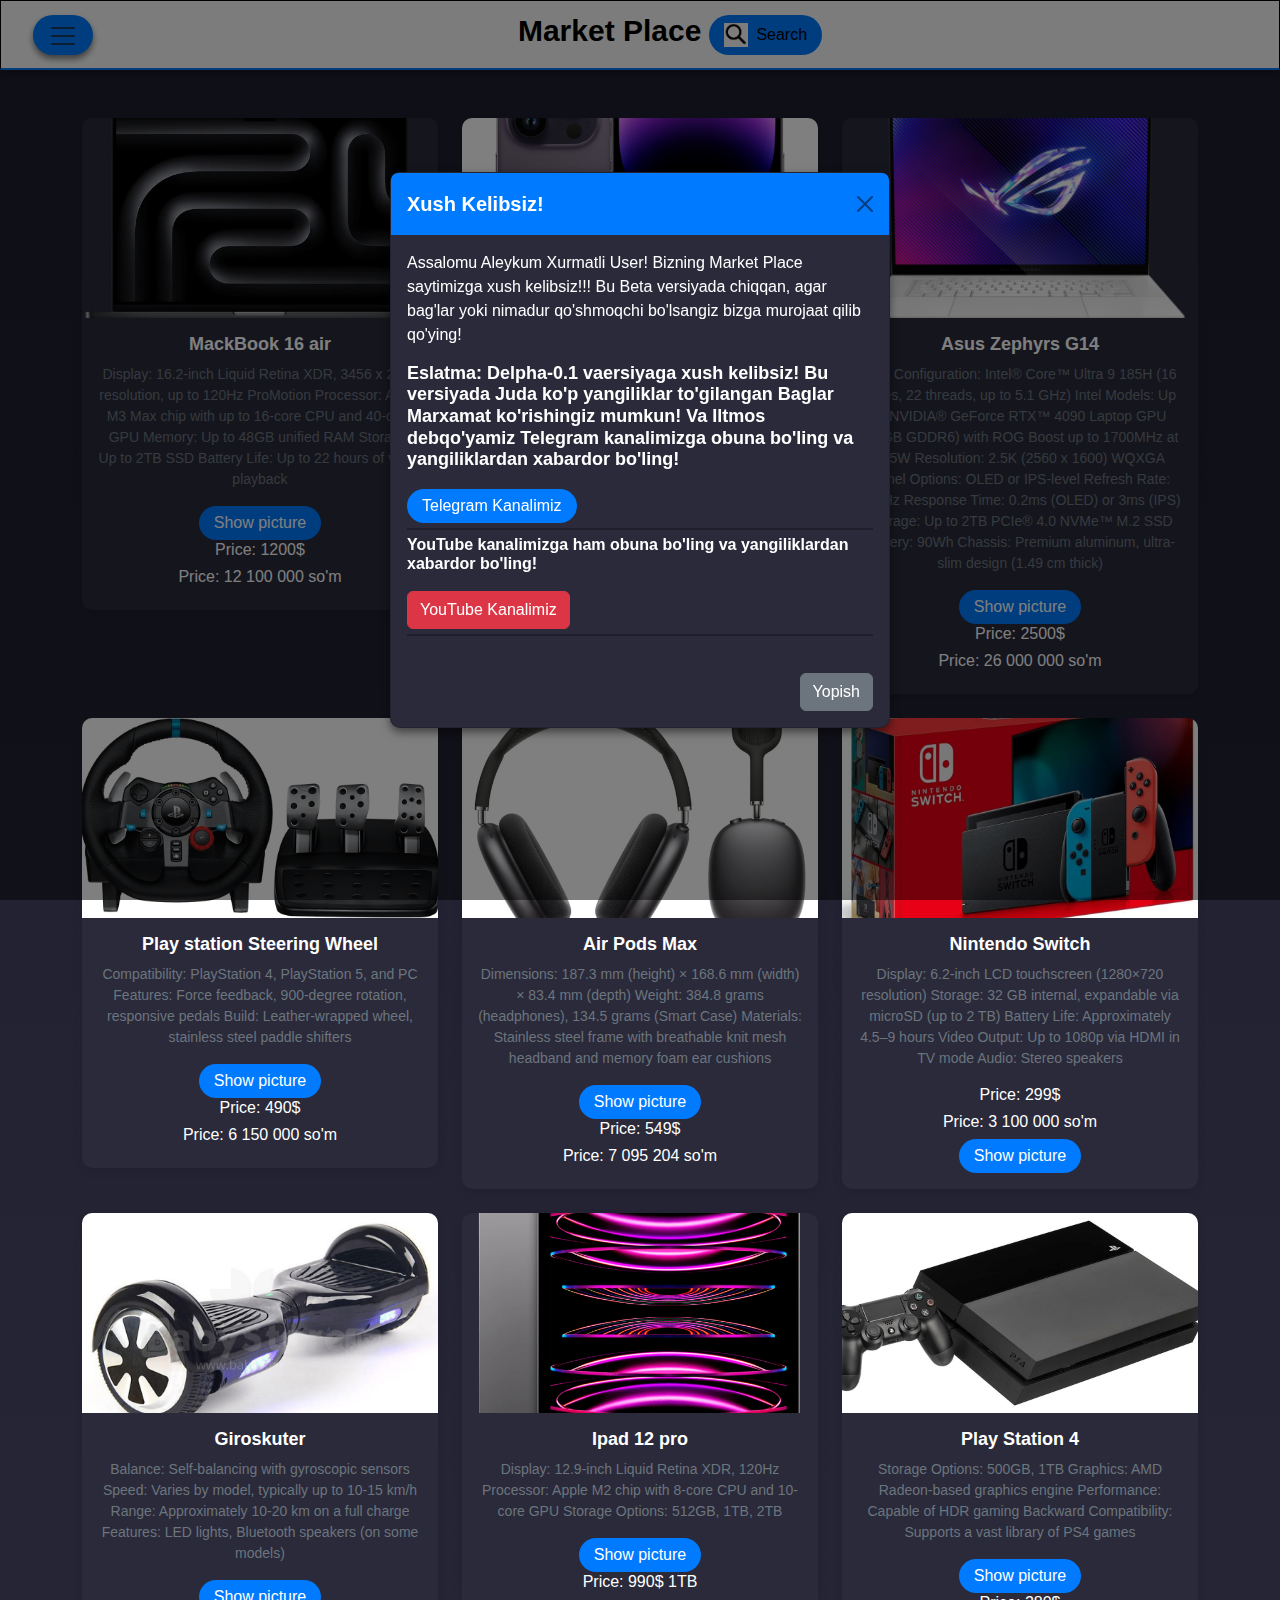
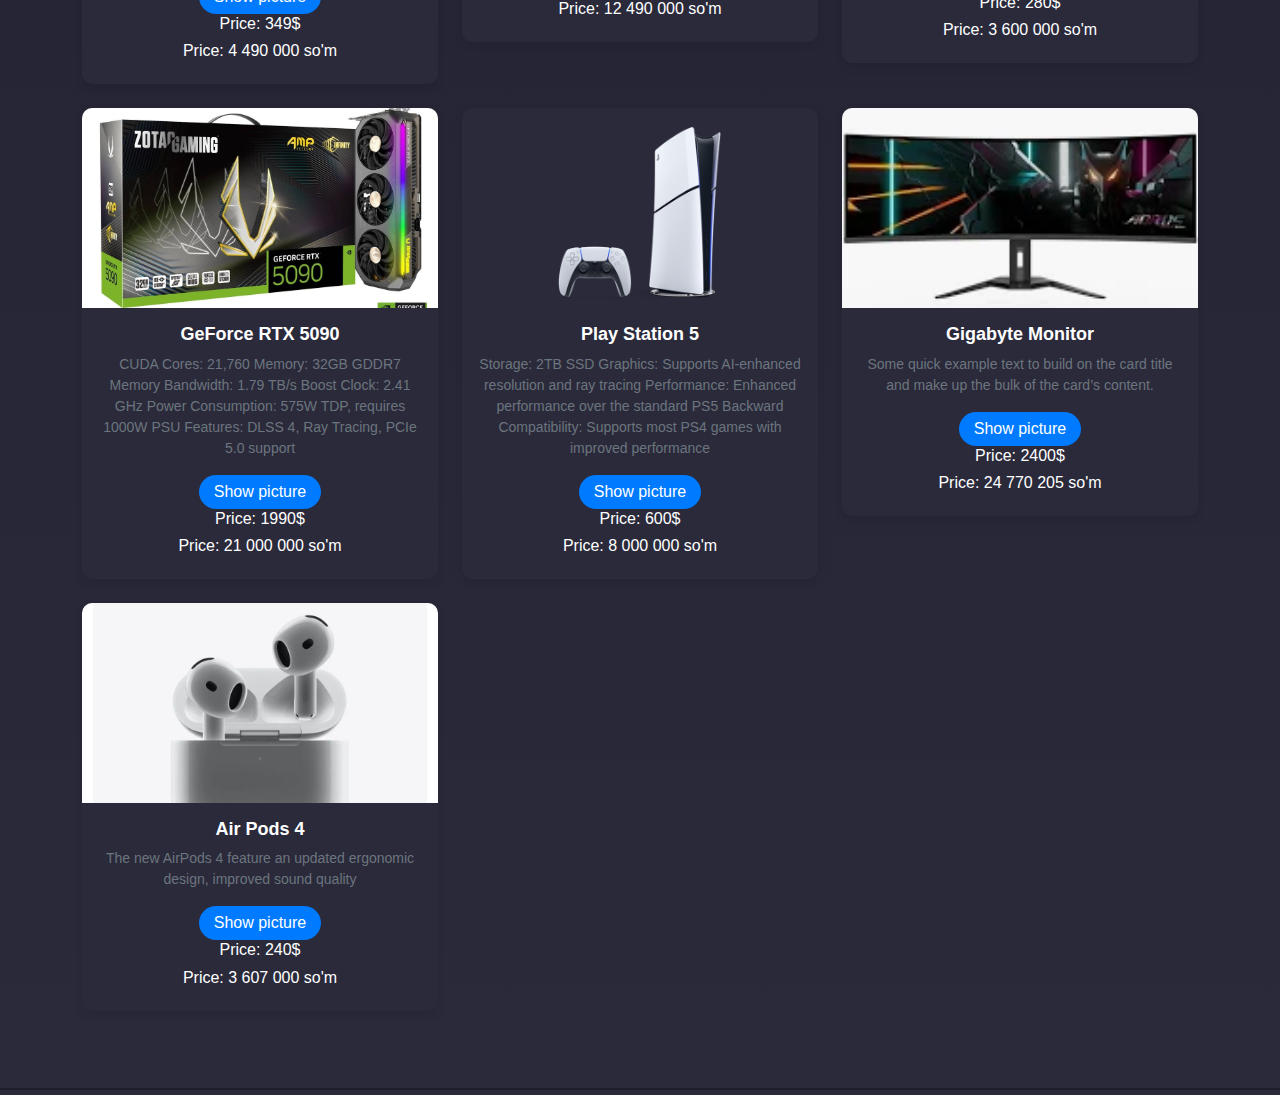
<file: index.html>
<!DOCTYPE html>
<html lang="en">

<head>
    <meta charset="UTF-8">
    <meta name="viewport" content="width=device-width, initial-scale=1.0">
    <link rel="website icon" href="Website logo.jpg">
    <title>Market Place</title>
    <link rel="stylesheet" href="style.css">
    <link href="https://cdn.jsdelivr.net/npm/bootstrap@5.3.0/dist/css/bootstrap.min.css" rel="stylesheet">
    <link href="https://cdn.jsdelivr.net/npm/bootstrap@5.3.5/dist/css/bootstrap.min.css" rel="stylesheet">
    <link href="https://cdn.jsdelivr.net/npm/bootstrap@5.3.5/dist/css/bootstrap.min.css" rel="stylesheet" integrity="sha384-SgOJa3DmI69IUzQ2PVdRZhwQ+dy64/BUtbMJw1MZ8t5HZApcHrRKUc4W0kG879m7" crossorigin="anonymous">
    <style>
        body {
            background-color: black;
            color: white;
            
        }
        /* ...existing code... */
      .dark-mode .card,
     .dark-mode .card-title,
       .dark-mode .card-text,
     .dark-mode .card h6 {
    color: #fff !important;
    background-color: #1e1e1e !important;
}
/* ...existing code... */
        h3 {
            font-weight: 50;
            font-size: small;
            font-style: normal;
        }

        h2 {
            font-weight: 50;
            font-size: medium;
            font-style: normal;
        }

        nav {
            border: 1px solid white;
            text-align: center;
            background-color: white;
        }

        .offcanvas {
            width: 50%;
        }

        .offcanvas-title {
            margin: 0 auto;
        }

        .offcanvas-body {
            display: flex;
            flex-direction: column;
            align-items: center;
            justify-content: center;
            height: 100%;
        }

        .offcanvas-body .nav-link {
            width: 100%;
            text-align: center;
        }

        .nav-item {
            margin-bottom: 10px;
        }

        .nav-item img {
            width: 40px;
            height: 40px;
            border-radius: 50%;
            margin-right: 15px;
            vertical-align: middle;
        }

        .nav-link {
            font-size: 18px;
            color: black;
            text-decoration: none;
        }

        .nav-link:hover {
            color: #007bff;

        }
    nav {
        border: 1px solid black;
        text-align: center;
        background-color: white;
    }

    .btn-close {
        filter: invert(0); /* Tugma qora rangda bo'ladi */
    }

    .btn-close:hover {
        filter: invert(1); /* Tugma oq rangga o'zgaradi */
    }

    .offcanvas {
        width: 50%;
    }

    .offcanvas-title {
        margin: 0 auto;
    }

    .offcanvas-body {
        display: flex;
        flex-direction: column;
        align-items: center;
        justify-content: center;
        height: 100%;
    }

    .offcanvas-body .nav-link {
        width: 100%;
        text-align: center;
    }

    .nav-item {
        margin-bottom: 20px;
    }

    .nav-item img {
        margin-top: auto;
        width: 30px;
        height: 30px;
        border-radius: 50%;
        margin-right: 15px;
        vertical-align: middle;
    }

    .nav-link {
        font-size: 18px;
        color: black;
        text-decoration: none;
    }

    .nav-link:hover {
        color: #007bff;
    }
  /* Navbarni kichiklashtirish */
  nav.navbar {
    height: 60px; /* Navbar balandligini sozlash */
    line-height: 60px; /* Matnni vertikal markazlash */
    padding: 0 15px; /* Ichki bo'shliqni sozlash */
  }

  nav.navbar .navbar-brand {
    font-size: 20px; /* Brend nomining shrift o'lchami */
    line-height: 60px; /* Matnni vertikal markazlash */
  }

  nav.navbar .btn {
    height: 40px; /* Tugma balandligi */
    line-height: 40px; /* Tugma ichidagi matnni markazlash */
    padding: 0 10px; /* Tugma ichki bo'shligi */
  }

  nav.navbar .navbar-toggler-icon {
    height: 30px; /* Toggler ikonka balandligi */
    width: 30px; /* Toggler ikonka kengligi */
  }

  /* Umumiy tanlangan ranglar va shriftlar */
  body {
    background-color: #f8f9fa; /* Yengil kulrang fon */
    color: #212529; /* Matn uchun qora rang */
    font-family: 'Arial', sans-serif;
  }

  /* Navbar dizayni */
  nav.navbar {
    background-color: #ffffff; /* Oq fon */
    border-bottom: 2px solid #007bff; /* Pastki chiziq */
    box-shadow: 0 4px 6px rgba(0, 0, 0, 0.1); /* Yengil soyalar */
  }

  nav.navbar .navbar-brand {
    font-size: 28px;
    font-weight: bold;
    color: #007bff; /* Ko'k rang */
  }

  nav.navbar .btn {
    border-radius: 25px;
    font-size: 16px;
    padding: 5px 15px;
  }

  nav.navbar .btn-outline-primary {
    color: #007bff;
    border-color: #007bff;
  }

  nav.navbar .btn-outline-primary:hover {
    background-color: #007bff;
    color: #ffffff;
  }

  /* Modal dizayni */
  .modal-content {
    border-radius: 10px;
    box-shadow: 0 4px 10px rgba(0, 0, 0, 0.2);
  }

  .modal-header {
    background-color: #007bff;
    color: #ffffff;
    border-bottom: none;
  }

  .modal-footer {
    border-top: none;
  }

  /* Kartalar dizayni */
  .card {
    border: none;
    border-radius: 10px;
    box-shadow: 0 4px 10px rgba(0, 0, 0, 0.1);
    transition: transform 0.3s ease, box-shadow 0.3s ease;
  }

  .card:hover {
    transform: translateY(-5px);
    box-shadow: 0 6px 15px rgba(0, 0, 0, 0.2);
  }

  .card-img-top {
    height: 200px;
    object-fit: cover;
    border-top-left-radius: 10px;
    border-top-right-radius: 10px;
  }

  .card-body {
    text-align: center;
  }

  .card-title {
    font-size: 18px;
    font-weight: bold;
    color: #007bff;
  }

  .card-text {
    font-size: 14px;
    color: #6c757d;
  }

  .btn-primary {
    background-color: #007bff;
    border: none;
    border-radius: 25px;
    padding: 5px 15px;
  }

  .btn-primary:hover {
    background-color: #0056b3;
  }

  /* Offcanvas dizayni */
  .offcanvas {
    background: linear-gradient(to right, #ffffff, #e9ecef);
    border-radius: 0 10px 10px 0;
  }

  .offcanvas-title {
    font-size: 20px;
    font-weight: bold;
    color: #007bff;
  }

  .offcanvas-body img {
    border-radius: 50%;
    box-shadow: 0 4px 10px rgba(0, 0, 0, 0.1);
  }

  .offcanvas-body h2 {
    color: #28a745;
    font-weight: bold;
  }

  .offcanvas-body .nav-link {
    font-size: 16px;
    color: #212529;
    transition: color 0.3s ease;
  }

  .offcanvas-body .nav-link:hover {
    color: #007bff;
  }

  /* Fikr shakli */
  #ideaForm textarea {
    border-radius: 10px;
    border: 1px solid #ced4da;
    transition: border-color 0.3s ease;
  }

  #ideaForm textarea:focus {
    border-color: #007bff;
    box-shadow: 0 0 5px rgba(0, 123, 255, 0.5);
  }

  #ideaForm button {
    border-radius: 25px;
    background-color: #007bff;
    color: #ffffff;
    border: none;
  }

  #ideaForm button:hover {
    background-color: #0056b3;
  }


    /* Drawerni yuqorida qotib turadigan qilish */
    .offcanvas.fixed-top {
        top: 0;
        z-index: 1050;
    }

    /* Kartalar uchun hover effekti */
    .card:hover {
        transform: scale(1.05);
        transition: transform 0.3s ease;
    }

    /* Tugmalar uchun hover effekti */
    .btn-primary:hover {
        background-color: #0056b3;
        color: #ffffff;
    }

    /* Foydalanuvchi nomi uchun matn uslubi */
    #userNameDisplay {
        font-size: 18px;
        font-weight: bold;
        color: #007bff;
    }

/* Drawer uchun qo'shimcha dizayn dfdfdfsdfasdfasdfasdfasdfasdfsadfsadfsadfsadfasdfasdfsadfdfasdfsadffffffffffffffffffffffffffffffffffffffffffffffffffffffffffff*/
    .offcanvas-header {
        background-color: #007bff;
        color: white;
        padding: 1px;  
        border-bottom: 2px solid #0056b3;
    }

    .offcanvas-body img {
        border: 3px solid #007bff;
        box-shadow: 0 4px 10px rgba(0, 0, 0, 0.2);
    }

    /* Kartalar uchun hover effekti */
    .card:hover {
        transform: scale(1.05);
        transition: transform 0.3s ease, box-shadow 0.3s ease;
        box-shadow: 0 6px 15px rgba(0, 0, 0, 0.3);
    }

    /* Tugmalar uchun hover effekti */
    .btn-primary:hover {
        background-color: #0056b3;
        color: #ffffff;
    }

    /* Foydalanuvchi nomi uchun matn uslubi */
    #userNameDisplay {
        font-size: 10px;
        font-weight: bold;
        color: #000000;
    }
     
/* Drawer tugmasi uchun qora chetlar */
    .drawer-btn {
        border: 2px solid black;
        background-color: white;
        color: black;
        box-shadow: 0 4px 6px rgba(0, 0, 0, 0.2);
    }

    .drawer-btn:hover {
        background-color: black;
        color: white;
        border-color: white;
    }

    /* Search tugmasini o'rtaga joylashtirish */
    .search-btn {
        box-shadow: 0 4px 6px rgba(0, 0, 0, 0.2);
    }

    /* Drawer ichidagi rasm uchun soyalar */
    .offcanvas-body img {
        border: 3px solid #007bff;
        box-shadow: 0 4px 10px rgba(0, 0, 0, 0.2);
    }

    /* Drawer ichidagi vaqt matni */
    #currentDateTime {
        font-size: 14px;
        font-style: italic;
        color: #6c757d;
    }

    /* Drawer uchun hover effekti */
    .offcanvas:hover {
        box-shadow: 0 6px 15px rgba(0, 0, 0, 0.3);
    }

    /* Tugmalar uchun hover effekti */
    .btn-primary:hover {
        background-color: #0056b3;
        color: #ffffff;
    }

    /* Kartalar uchun hover effekti */
    .card:hover {
        transform: scale(1.05);
        transition: transform 0.3s ease, box-shadow 0.3s ease;
        box-shadow: 0 6px 15px rgba(0, 0, 0, 0.3);
    }

    /* Navbarni kichik ekranlarda markazlashtirish */
    @media (max-width: 78px) {
        .navbar {
            justify-content: center;
        }
    }

    /* Foydalanuvchi nomi uchun matn uslubi */
    #userNameDisplay {
        font-size: 20px;
        font-weight: bold;
        color: #007bff;
    }
  
/* Soat uchun uslub */
    #clock {
        font-size: 36px;
        font-weight: bold;
        color: #007bff;
        text-shadow: 2px 2px 4px rgba(0, 0, 0, 0.3);
    }

    /* Drawer uchun rasm soyasi */
    .offcanvas-body img {
        border: 3px solid #007bff;
        box-shadow: 0 4px 10px rgba(0, 0, 0, 0.2);
    }

    /* Drawer uchun hover effekti */
    .offcanvas:hover {
        box-shadow: 0 6px 15px rgba(0, 0, 0, 0.3);
    }

    /* Tugmalar uchun hover effekti */
    .btn-primary:hover {
        background-color: #0056b3;
        color: #ffffff;
    }

    /* Kartalar uchun hover effekti */
    .card:hover {
        transform: scale(1.05);
        transition: transform 0.3s ease, box-shadow 0.3s ease;
        box-shadow: 0 6px 15px rgba(0, 0, 0, 0.3);
    }

    /* Navbarni kichik ekranlarda markazlashtirish */
    @media (max-width: 768px) {
        .navbar {
            justify-content: center;
        }
    }

    /* Foydalanuvchi nomi uchun matn uslubi */
    #userNameDisplay {
        font-size: 20px;
        font-weight: bold;
        color: #007bff;
    }

    /* Drawer tugmasi uchun qora chetlar */
    .drawer-btn {
        border: 2px solid black;
        background-color: white;
        color: black;
        box-shadow: 0 4px 6px rgba(0, 0, 0, 0.2);
    }

    .drawer-btn:hover {
        background-color: black;
        color: white;
        border-color: white;
    }

    /* Search tugmasini o'rtaga joylashtirish */
    .search-btn {
        box-shadow: 0 4px 6px rgba(0, 0, 0, 0.2);
    }

    /* Modal uchun soyalar */
    .modal-content {
        border-radius: 10px;
        box-shadow: 0 4px 10px rgba(0, 0, 0, 0.2);
    }

    /* Modal header uchun rang */
    .modal-header {
        background-color: #007bff;
        color: white;
    }

    /* Kartalar uchun hover rang */
    .card:hover {
        background-color: #f8f9fa;
    }

    /* Navbar uchun soyalar */
    nav.navbar {
        box-shadow: 0 4px 6px rgba(0, 0, 0, 0.1);
    }

    /* Drawer ichidagi vaqt matni */
    #currentDateTime {
        font-size: 14px;
        font-style: italic;
        color: #6c757d;
    }

    /* Drawer ichidagi rasm uchun soyalar */
    .offcanvas-body img {
        border-radius: 50%;
        box-shadow: 0 4px 10px rgba(0, 0, 0, 0.2);
    }

    /* Drawer ichidagi matn uchun rang */
    .offcanvas-body h2 {
        color: #28a745;
    }

    /* Drawer ichidagi link hover effekti */
    .offcanvas-body .nav-link:hover {
        color: #007bff;
    }

    /* Fikr shakli uchun hover effekti */
    #ideaForm button:hover {
        background-color: #0056b3;
    }

    /* Kartalar uchun hover soyasi */
    .card:hover {
        box-shadow: 0 6px 15px rgba(0, 0, 0, 0.3);
    }

    /* Tugmalar uchun hover rang */
    .btn-primary:hover {
        background-color: #0056b3;
        color: white;
    }
      
      /* Общие стили */
    body {
        background: linear-gradient(to bottom, #1e1e2f, #2a2a3b);
        color: #ffffff;
        font-family: 'Roboto', sans-serif;
        margin: 0;
        padding: 0;
    }

    h1, h2, h3, h5 {
        font-weight: bold;
        color: #ffffff;
    }

    a {
        text-decoration: none;
        color: #007bff;
    }

    a:hover {
        color: #0056b3;
    }

    /* Navbar */
    nav.navbar {
        background: rgba(0, 0, 0, 0.8);
        border-bottom: 2px solid #007bff;
        box-shadow: 0 4px 6px rgba(0, 0, 0, 0.3);
    }

    nav.navbar .navbar-brand {
        font-size: 28px;
        font-weight: bold;
        color: #ffffff;
    }

    nav.navbar .btn {
        border-radius: 25px;
        font-size: 16px;
        padding: 5px 15px;
        background: #007bff;
        color: #ffffff;
        border: none;
    }

    nav.navbar .btn:hover {
        background: #0056b3;
    }

    /* Drawer */
    .offcanvas {
        background: linear-gradient(to right, #1e1e2f, #2a2a3b);
        color: #ffffff;
        border-radius: 0 10px 10px 0;
        box-shadow: 0 4px 10px rgba(0, 0, 0, 0.5);
    }

    .offcanvas-header {
        background: #007bff;
        color: #ffffff;
        border-bottom: 2px solid #0056b3;
    }

    .offcanvas-body img {
        border-radius: 50%;
        border: 3px solid #007bff;
        box-shadow: 0 4px 10px rgba(0, 0, 0, 0.5);
    }

    .offcanvas-body h2 {
        color: #28a745;
        font-weight: bold;
    }

    .offcanvas-body .nav-link {
        font-size: 16px;
        color: #ffffff;
        transition: color 0.3s ease;
    }

    .offcanvas-body .nav-link:hover {
        color: #007bff;
    }

    /* Карточки товаров */
    .card {
        background: #2a2a3b;
        border: none;
        border-radius: 10px;
        box-shadow: 0 4px 10px rgba(0, 0, 0, 0.5);
        transition: transform 0.3s ease, box-shadow 0.3s ease;
    }

    .card:hover {
        transform: translateY(-5px);
        box-shadow: 0 6px 15px rgba(0, 0, 0, 0.7);
    }

    .card-img-top {
        height: 200px;
        object-fit: cover;
        border-top-left-radius: 10px;
        border-top-right-radius: 10px;
    }

    .card-body {
        text-align: center;
    }

    .card-title {
        font-size: 18px;
        font-weight: bold;
        color: #ffffff;
    }

    .card-text {
        font-size: 14px;
        color: #b0b0b0;
    }

    .btn-primary {
        background: #007bff;
        border: none;
        border-radius: 25px;
        padding: 5px 15px;
    }

    .btn-primary:hover {
        background: #0056b3;
    }

    /* Модальное окно */
    .modal-content {
        background: #2a2a3b;
        border-radius: 10px;
        color: #ffffff;
        box-shadow: 0 4px 10px rgba(0, 0, 0, 0.5);
    }

    .modal-header {
        background: #007bff;
        color: #ffffff;
        border-bottom: none;
    }

    .modal-footer {
        border-top: none;
    }

    /* Часы и дата */
    #clock, #date {
        font-size: 24px;
        font-weight: bold;
        color: #007bff;
        text-shadow: 2px 2px 4px rgba(0, 0, 0, 0.5);
    }

    /* Кнопка drawer */
    .drawer-btn {
        border: 2px solid #007bff;
        background: #1e1e2f;
        color: #007bff;
        box-shadow: 0 4px 6px rgba(0, 0, 0, 0.5);
    }

    .drawer-btn:hover {
        background: #007bff;
        color: #ffffff;
        border-color: #0056b3;
    }

    /* Адаптивность */
    @media (max-width: 768px) {
        nav.navbar {
            justify-content: center;
        }

        .card-img-top {
            height: 150px;
        }

        #clock, #date {
            font-size: 20px;
        }
    }
   
/* Цена на карточках */
.card h6 {
    color: #ffffff; /* Белый цвет текста */
    transition: color 0.3s ease; /* Плавный переход цвета */
}

/* Эффект при наведении */
.card:hover h6 {
    color: #007bff; /* Синий цвет при наведении */
}
  
/* Navbar стили */
nav.navbar {
    background-color: #1e1e2f; /* Черный фон */
    border-bottom: 2px solid #007bff; /* Синяя нижняя граница */
    box-shadow: 0 4px 6px rgba(0, 0, 0, 0.3); /* Легкая тень */
    height: 70px; /* Увеличение высоты navbar */
    padding: 10px 20px; /* Отступы */
}

nav.navbar .navbar-brand {
    font-size: 28px;
    font-weight: bold;
    color: #ffffff; /* Белый текст */
}

nav.navbar .nav-link {
    color: #ffffff; /* Белый текст */
    transition: color 0.3s ease; /* Плавный переход цвета */
}

nav.navbar .nav-link:hover {
    color: #007bff; /* Синий текст при наведении */
}

nav.navbar .btn {
    border-radius: 20px;
    font-size: 10px;
    padding: 1px 15px;
    background: #007bff; /* Синий фон кнопки */
    color: #ffffff; /* Белый текст кнопки */
    border: none;
}

nav.navbar .btn:hover {
    background: #0056b3; /* Темно-синий фон при наведении */
}
      
/* Центрирование кнопок поиска и drawer */
.navbar .container-fluid {
    display: contents -ms-flexbox; /* Flexbox uchun */
    justify-content: center; /* Горизонтальное центрирование */
    align-items: center; /* Вертикальное центрирование */
    height: 112%; /* Высота navbar для центрирования */
}

.drawer-btn, .search-btn {
    margin: 2 5px; /* Отступы между кнопками */
}
   
        /* Modal uchun ranglar */
        .modal-header {
            background-color: #007bff;
            color: white;
        }

        .modal-footer {
            border-top: none;
        }

        /* Modal ichidagi matn */
        .modal-body p {
            font-size: 16px;
            color: #ffffff;
        }

        .modal-body h3 {
            font-size: 18px;
            color: #ffffff;
        }

        .modal-body a {
            margin-top: 10px;
        }
        
    /* Тёмная тема */
    .dark-mode {
        background-color: #121212;
        color: #ffffff;
    }

    .dark-mode nav.navbar {
        background-color: #1e1e1e;
        border-bottom: 2px solid #ffffff;
    }

    .dark-mode .card {
        background-color: #1e1e1e;
        color: #ffffff;
        border: 1px solid #ffffff;
    }

    .dark-mode .btn {
        background-color: #333333;
        color: #ffffff;
        border: 1px solid #ffffff;
    }

    .dark-mode .btn:hover {
        background-color: #555555;
    }

    .dark-mode .offcanvas {
        background: #1e1e1e;
        color: #ffffff;
    }

    .dark-mode .offcanvas-header {
        background-color: #333333;
        color: #ffffff;
    }

    .dark-mode .modal-content {
        background-color: #1e1e1e;
        color: #ffffff;
    }

    /* Светлая тема */
    .light-mode {
        background-color: #ffffff;
        color: #000000;
    }

    .light-mode nav.navbar {
        background-color: #f8f9fa;
        border-bottom: 2px solid #000000;
    }

    .light-mode .card {
        background-color: #ffffff;
        color: #000000;
        border: 1px solid #000000;
    }

    .light-mode .btn {
        background-color: #f8f9fa;
        color: #000000;
        border: 1px solid #000000;
    }

    .light-mode .btn:hover {
        background-color: #e0e0e0;
    }

    .light-mode .offcanvas {
        background: #ffffff;
        color: #000000;
    }

    .light-mode .offcanvas-header {
        background-color: #f8f9fa;
        color: #000000;
    }

    .light-mode .modal-content {
        background-color: #ffffff;
        color: #000000;
    }
 
.dollar-btn-container {
            position: relative;
            display: inline-block;
        }

        .dollar-btn {
            background-color: #007bff;
            color: white;
            border: 1px solid #0056b3;
            border-radius: 1px;
            padding: 5px 10px;
               width: 35px; /* Set width for a perfect circle */
    height: 30px; /* Set height for a perfect circle */
    font-size: 10px; /* Adjust font size */
            cursor: pointer;
            display: flex;
            align-items: center;
            justify-content: center;
            align-items: center;
            gap: 5px;
        }

        .dollar-btn:hover {
            background-color: #0056b3;
        }

        .dollar-btn i {
            font-size: 20px;
        }

        .tooltip {
            display: none;
            position: absolute;
            top: -40px;
            left: 50%;
            transform: translateX(-50%);
            background-color: #333;
            color: white;
            padding: 5px 5px;
            border-radius: 5px;
            font-size: 5px;
            white-space: nowrap;
            box-shadow: 0 4px 6px rgba(0, 0, 0, 0.2);
        }

        .dollar-btn-container:hover .tooltip {
            display: block;
        }


         /* 1. Body Background Gradient */
  body {
    background: linear-gradient(to bottom, #1e1e2f, #2a2a3b);
    color: #ffffff;
    font-family: 'Roboto', sans-serif;
  }

  /* 2. Navbar Shadow and Padding */
  nav.navbar {
    box-shadow: 0 4px 6px rgba(0, 0, 0, 0.3);
    padding: 10px 20px;
  }

  /* 3. Navbar Brand Styling */
  nav.navbar .navbar-brand {
    font-size: 28px;
    font-weight: bold;
    color: #ffffff;
  }

  /* 4. Button Hover Effect */
  .btn-primary:hover {
    background-color: #0056b3;
    color: #ffffff;
  }

  /* 5. Card Hover Effect */
  .card:hover {
    transform: translateY(-5px);
    box-shadow: 0 6px 15px rgba(0, 0, 0, 0.7);
  }

  /* 6. Card Title Styling */
  .card-title {
    font-size: 18px;
    font-weight: bold;
    color: #ffffff;
  }

  /* 7. Card Text Styling */
  .card-text {
    font-size: 14px;
    color: #b0b0b0;
  }

  /* 8. Modal Header Background */
  .modal-header {
    background-color: #007bff;
    color: #ffffff;
  }

  /* 9. Modal Content Shadow */
  .modal-content {
    box-shadow: 0 4px 10px rgba(0, 0, 0, 0.5);
  }

  /* 10. Offcanvas Background Gradient */
  .offcanvas {
    background: linear-gradient(to right, #1e1e2f, #2a2a3b);
    color: #ffffff;
  }

  /* 11. Offcanvas Header Styling */
  .offcanvas-header {
    background-color: #007bff;
    color: #ffffff;
  }

  /* 12. Offcanvas Image Styling */
  .offcanvas-body img {
    border-radius: 50%;
    border: 3px solid #007bff;
    box-shadow: 0 4px 10px rgba(0, 0, 0, 0.5);
  }

  /* 13. Clock and Date Styling */
  #clock, #date {
    font-size: 24px;
    font-weight: bold;
    color: #007bff;
    text-shadow: 2px 2px 4px rgba(0, 0, 0, 0.5);
  }

  /* 14. Drawer Button Styling */
  .drawer-btn {
    border: 2px solid #007bff;
    background: #1e1e2f;
    color: #007bff;
    box-shadow: 0 4px 6px rgba(0, 0, 0, 0.5);
  }

  .drawer-btn:hover {
    background: #007bff;
    color: #ffffff;
    border-color: #0056b3;
  }

  /* 15. Tooltip Styling */
  .tooltip {
    display: none;
    position: absolute;
    top: -40px;
    left: 50%;
    transform: translateX(-50%);
    background-color: #333;
    color: white;
    padding: 5px 10px;
    border-radius: 5px;
    font-size: 12px;
    white-space: nowrap;
    box-shadow: 0 4px 6px rgba(0, 0, 0, 0.2);
  }

  .dollar-btn-container:hover .tooltip {
    display: block;
  }

  /* 16. Search Input Styling */
  #searchInput {
    border-radius: 25px;
    border: 1px solid #ced4da;
    padding: 10px 15px;
    transition: border-color 0.3s ease;
  }

  #searchInput:focus {
    border-color: #007bff;
    box-shadow: 0 0 5px rgba(0, 123, 255, 0.5);
  }

body {
            background-color: #f8f9fa;
            color: #212529;
            font-family: Arial, sans-serif;
        }

        .navbar {
            background-color: #007bff;
            color: white;
        }

        .navbar-brand {
            font-size: 24px;
            font-weight: bold;
            color: white;
        }

        .modal-header {
            background-color: #007bff;
            color: white;
        }

        .modal-content {
            border-radius: 10px;
        }

        .btn-primary {
            background-color: #007bff;
            border: none;
        }

        .btn-primary:hover {
            background-color: #0056b3;
        }

        .card {
            border: none;
            border-radius: 10px;
            box-shadow: 0 4px 10px rgba(0, 0, 0, 0.1);
        }

        .card:hover {
            transform: translateY(-5px);
            box-shadow: 0 6px 15px rgba(0, 0, 0, 0.2);
        }

        .card-title {
            font-size: 18px;
            font-weight: bold;
        }

        .card-text {
            font-size: 14px;
            color: #6c757d;
        }

        .dropdown-menu {
    display: block !important; /* Faqat test uchun */
    position: absolute;
    z-index: 1050;
}
/* 1. Faqat test uchun, hech narsa o'zgarmaydi */
.card-body {
    box-sizing: border-box;
}

/* 2. Faqat test uchun, border-radius allaqachon bor */
.card {
    border-radius: 10px;
}

/* 3. Faqat test uchun, font-family allaqachon bor */
body {
    font-family: Arial, sans-serif;
}

/* 4. Faqat test uchun, default qiymat */
h1, h2, h3, h4, h5, h6 {
    margin-top: 0;
}

/* 5. Faqat test uchun, allaqachon mavjud */
a {
    text-decoration: none;
}

/* 6. Faqat test uchun, default qiymat */
img {
    border-style: none;
}

/* 7. Faqat test uchun, allaqachon mavjud */
button {
    font-family: inherit;
}

/* 8. Faqat test uchun, default qiymat */
ul {
    list-style-type: disc;
}

/* 9. Faqat test uchun, allaqachon mavjud */
input, textarea {
    font-family: inherit;
}

/* 10. Faqat test uchun, default qiymat */
html {
    box-sizing: border-box;
}

    </style>
</head>

<body>
    <!-- Modal -->
    <div class="modal fade" id="welcomeModal" tabindex="-1" aria-labelledby="welcomeModalLabel" aria-hidden="true">
      <div class="modal-dialog modal-dialog-centered">
          <div class="modal-content">
              <div class="modal-header">
                  <h5 class="modal-title" id="welcomeModalLabel">Xush Kelibsiz!</h5>
                  <button type="button" class="btn-close" data-bs-dismiss="modal" aria-label="Close"></button>
              </div>
              <div style="size: 10cm;" class="modal-body">
                  <p>
                      Assalomu Aleykum Xurmatli User! Bizning Market Place saytimizga xush kelibsiz!!! Bu Beta versiyada chiqqan, agar bag'lar yoki nimadur qo'shmoqchi bo'lsangiz bizga murojaat qilib qo'ying!
                  </p>
                  <h3>
                      Eslatma: Delpha-0.1 vaersiyaga xush kelibsiz! Bu versiyada Juda ko'p yangiliklar to'gilangan Baglar Marxamat ko'rishingiz mumkun!
                      Va Iltmos debqo'yamiz Telegram kanalimizga obuna bo'ling va yangiliklardan xabardor bo'ling!
                  </h3>
                  <a href="https://t.me/MarketPlace_204" target="_blank" class="btn btn-primary">Telegram Kanalimiz</a>
                  <hr style="width: 100%; border: 1px solid black; margin: 5px 0;">
                  <h2>
                      YouTube kanalimizga ham obuna bo'ling va yangiliklardan xabardor bo'ling!
                  </h2>
                  <a href="https://www.youtube.com/@ZeroX-p6i" target="_blank" class="btn btn-danger">YouTube Kanalimiz</a>
                  <hr style="width: 100%; border: 1px solid black; margin: 5px 0;">
              </div>
              <div class="modal-footer">
                  <button type="button" class="btn btn-secondary" data-bs-dismiss="modal">Yopish</button>
              </div>
          </div>
      </div>
  </div>
  
  <script>
    // Modalni avtomatik ochish
    window.onload = function() {
      var welcomeModal = new bootstrap.Modal(document.getElementById('welcomeModal'));
      welcomeModal.show();
    };
  </script>
    <script src="https://cdn.jsdelivr.net/npm/@popperjs/core@2.11.8/dist/umd/popper.min.js" integrity="sha384-I7E8VVD/ismYTF4hNIPjVp/Zjvgyol6VFvRkX/vR+Vc4jQkC+hVqc2pM8ODewa9r" crossorigin="anonymous"></script>
    <script src="https://cdn.jsdelivr.net/npm/bootstrap@5.3.5/dist/js/bootstrap.min.js" integrity="sha384-VQqxDN0EQCkWoxt/0vsQvZswzTHUVOImccYmSyhJTp7kGtPed0Qcx8rK9h9YEgx+" crossorigin="anonymous"></script>

    <nav class="navbar navbar-expand-lg navbar-light bg-light text-center">
  <div class="container-fluid">
    <!-- Drawer Button -->
    <div class="d-flex justify-content-start">
      <button class="btn btn-outline-dark drawer-btn" type="button" data-bs-toggle="offcanvas" data-bs-target="#offcanvasNavbar" aria-controls="offcanvasNavbar">
        <span class="navbar-toggler-icon"></span>
      </button>
    </div>
      
    
    <!-- Market Place Title with Dollar Icon -->
    <div class="d-flex align-items-center mx-auto">
        <h1 class="navbar-brand me-2" style="font-size: 30px; font-weight: bold; color: #000000;">Market Place</h1>

      

    <!-- Search Button -->
    <div class="d-flex justify-content-end">
      <button class="btn btn-outline-primary d-flex align-items-center" data-bs-toggle="modal" data-bs-target="#searchModal" style="font-size: 16px; padding: 5px 15px; border-radius: 25px; color: black;">
        <img src="images.jpg" height="24" width="24" class="me-2" alt="icon"> Search
      </button>
    </div>
  </div>
</nav>

        <!-- Search Modal -->
<div class="modal fade" id="searchModal" tabindex="-1" aria-labelledby="searchModalLabel" aria-hidden="true">
  <div class="modal-dialog modal-dialog-centered">
    <div class="modal-content">
      <div class="modal-header">
        <h5 class="modal-title" id="searchModalLabel">Search Gadgets</h5>
        <button type="button" class="btn-close" data-bs-dismiss="modal" aria-label="Close"></button>
      </div>
      <div class="modal-body">
        <input type="text" id="searchInput" class="form-control" placeholder="Type to search...">
        <ul id="searchResults" class="list-group mt-3">
          <!-- Qidiruv natijalari shu yerda ko'rsatiladi -->
        </ul>
      </div>
    </div>
  </div>
</div>




    </div>
</nav>

<!-- Offcanvas Content -->
<div class="offcanvas offcanvas-start" tabindex="-1" id="offcanvasNavbar" aria-labelledby="offcanvasNavbarLabel" style="background: linear-gradient(to right, #ffffff, #cccccc); width: 50%; border-radius: 0 5px 5px 0;">
    <div class="offcanvas-header">
        <h5 class="offcanvas-title text-black" id="offcanvasNavbarLabel" style="font-size: 20px;">Market Place</h5>
        <button type="button" class="btn-close btn-close-black" data-bs-dismiss="offcanvas" aria-label="Close"></button>
    </div>
    
        <!-- Drawer ichida foydalanuvchi nomini ko'rsatish uchun joy -->
<div class="offcanvas-body d-flex flex-column align-items-center justify-content-center">
   <div id="date" class="text-center mb-1" style="font-size: 18px; font-weight: bold; color: #6c757d;"></div>
  <div id="clock" class="text-center mb-3" style="font-size: 18px; font-weight: bold; color: #007bff;"></div>
    <!-- Hacker rasmi -->
    <img src="images (1).jpg" height="150" width="150" class="mb-2" alt="Hacker Image">
    <!-- Foydalanuvchi nomi -->
    <h5 id="userNameDisplay" class="text-black mt-3" style="font-size: large;"></h5>
</div>  
        <ul class="navbar-nav w-100">
            <!-- Log Out with Line Below -->
            <li class="nav-item">
                <a class="nav-link active text-black" aria-current="page" href="sign.up.html" style="font-size: 14px;">
                    <img src="3596149.png" alt="Logo" style="height: 20px; width: 20px;" class="center text-center"> Log Out
                </a>
                <hr style="width: 100%; border: 1px solid black; margin: 5px 0;">
            </li>

            <!-- Grouped Telegram and YouTube Channels -->
<li class="nav-item">
    <a class="nav-link text-black" target="_blank" href="https://t.me/MarketPlace_204" style="font-size: 14px;">
        <img src="images.png" alt="Logo" style="height: 20px; width: 20px;" class="center text-center"> Our Telegram Channel
    </a>
    <a class="nav-link text-black" target="_blank" href="www.youtube.com/@ZeroX-p6i" style="font-size: 14px; font-weight: 700;">
        <img src="2111795.png" alt="Logo" style="height: 20px; width: 20px;" class="center text-center"> YouTube Channel
    </a>
    <hr style="width: 100%; border: 1px solid black; margin: 2px 0;"> <!-- Reduced margin -->
</li>

<!-- Give Your Idea -->
<li class="nav-item mt-3">
    <a class="nav-link text-black" href="#" data-bs-toggle="modal" data-bs-target="#ideaModal" style="font-size: 14px;">
        <img src="comment.png" alt="Logo" style="height: 20px; width: 20px;" class="center text-center"> Give Your Idea!
    </a>
    <hr style="width: 100%; border: 1px solid black; margin: 2px 0;"> <!-- Reduced margin -->
</li>

<!-- OpenWeather Modal -->
<li class="nav-item mt-3">
    <a class="nav-link text-black" href="#" data-bs-toggle="modal" data-bs-target="#weatherModal" style="font-size: 14px;">
        <img src="цуферук шсщт.png" alt="Logo" style="height: 45px; width: 45px;" class="center text-center"> OpenWeather
    </a>
    <hr style="width: 100%; border: 1px solid black; margin: 2px 0;"> <!-- Reduced margin -->
</li>

<!-- Weather Modal -->
    <div class="modal fade" id="weatherModal" tabindex="-1" aria-labelledby="weatherModalLabel" aria-hidden="true">
        <div class="modal-dialog modal-dialog-centered">
            <div class="modal-content">
                <div class="modal-header">
                    <h5 class="modal-title" id="weatherModalLabel">Search City Weather</h5>
                    <button type="button" class="btn-close" data-bs-dismiss="modal" aria-label="Close"></button>
                </div>
                <div class="modal-body">
                    <input type="text" id="cityInput" class="form-control" placeholder="Enter city name...">
                    <button id="getWeatherBtn" class="btn btn-primary mt-3">Get Weather</button>
                    <div id="weatherResult" class="mt-3"></div>
                </div>
            </div>
        </div>
    </div>
<li class="nav-item dropdown">
    <a class="nav-link dropdown-toggle" href="#" role="button" data-bs-toggle="dropdown" aria-expanded="false">
        Mods
    </a>
    <ul class="dropdown-menu">
        <li class="nav-item mt-3">
            <button id="darkModeBtn" class="btn btn-dark w-100" style="font-size: 14px;">Dark Mode</button>
        </li>
        <li class="nav-item mt-3">
            <button id="lightModeBtn" class="btn btn-light w-100" style="font-size: 14px;">Light Mode</button>
        </li>
        <li class="nav-item mt-3">
            <a href="https://neal.fun/spend/" target="_blank" class="btn btn-light w-100" style="font-size: 14px; color: #28a745;">
                $Spend money$
            </a>
        </li>
    </ul>
</li>

          <script src="https://cdn.jsdelivr.net/npm/@popperjs/core@2.11.8/dist/umd/popper.min.js" integrity="sha384-I7E8VVD/ismYTF4hNIPjVp/Zjvgyol6VFvRkX/vR+Vc4jQkC+hVqc2pM8ODewa9r" crossorigin="anonymous"></script>
<script src="https://cdn.jsdelivr.net/npm/bootstrap@5.3.0/dist/js/bootstrap.bundle.min.js" integrity="sha384-kenU1KFdBIe4zVF0s0G1M5b4hcpxyD9F7jL+AMr0SXj1f4qB1z8f2zF5KabT1g+" crossorigin="anonymous"></script>
              <div class="modal fade" id="ideaModal" tabindex="-1" aria-labelledby="ideaModalLabel" aria-hidden="true">
                <div class="modal-dialog modal-dialog-centered">
                  <div class="modal-content">
                    <div class="modal-header">
                      <h5 class="modal-title" id="ideaModalLabel " class="center text-center">Give Your Idea!</h5>
                      <button type="button" class="btn-close" data-bs-dismiss="modal" aria-label="Close"></button>
                    </div>
                    <div class="modal-body">
                      <form id="ideaForm">
                        <div class="mb-3">
                          <label for="userIdea" class="form-label">Your Idea or Feedback</label>
                          <!-- Telefonda Enter tugmasini ishlatish uchun textarea ichiga "enterkeyhint" qo'shildi -->
                          <textarea class="form-control" id="userIdea" rows="4" placeholder="Write your idea here..." enterkeyhint="send"></textarea>
                        </div>
                        <button type="submit" class="btn btn-primary">Submit</button>
                      </form>
                    </div>
                  </div>
                </div>
              </div>
        </ul>
    </div>
</div>
</body>
<div class="container my-5">
    <div class="row row-cols-1 row-cols-md-2 row-cols-lg-3 g-4">
        <div class="col" id="mackbook">
            <div class="card" background-color: rgb(255, 255, 255); border: 1px solid white; margin: 20px auto;>
                <img src="1spacegray_3dff8d7e-8252-49a3-8e8f-d85901204995_610x_crop_center.webp" class="card-img-top" alt="...">
                <div class="card-body">
                  <h5 class="card-title">MackBook 16 air 
                  </h5>
                  <p class="card-text ">
                    Display: 16.2-inch Liquid Retina XDR, 3456 x 2234 resolution, up to 120Hz ProMotion

Processor: Apple M3 Max chip with up to 16-core CPU and 40-core GPU
Memory: Up to 48GB unified RAM
Storage: Up to 2TB SSD
Battery Life: Up to 22 hours of video playback
                  </p>
                  <a href="1spacegray_3dff8d7e-8252-49a3-8e8f-d85901204995_610x_crop_center.webp" target="_blank" class="btn btn-primary">Show picture</a>
                  <h6>
                    Price: 1200$
                  </h6>
                   <h6>
                    Price: 12 100 000 so'm
                   </h6>
                </div>
              </div>
        </div>
        <div class="col"  id="mackbook">
            <div class="card" background-color: rgb(255, 255, 255); border: 1px solid white; margin: 20px auto;>
                <img src="0a8b0da0-31d6-45ce-bdb3-35afeb7db04c.03e73e241203526c7fed6b34bda121c2.webp" class="card-img-top" alt="...">
                <div class="card-body">
                  <h5 class="card-title">Iphone 14 Pro Max 
                  </h5>
                  <p class="card-text ">
                    ize: 6.7-inch Super Retina XDR OLED

Resolution: 2796 × 1290 pixels at 460 ppi

Features: Dynamic Island, Always-On display, ProMotion technology with adaptive refresh rates up to 120Hz, HDR10, Dolby Vision, True Tone, Wide color (P3), Haptic Touc
                  </p>
                  <a href="0a8b0da0-31d6-45ce-bdb3-35afeb7db04c.03e73e241203526c7fed6b34bda121c2.webp" target="_blank" class="btn btn-primary">Show picture</a>
                  <h6>
                    Price: 900$
                  </h6>
                   <h6>
                    Price: 9 210 120 so'm
                   </h6>
                </div>
              </div>
        </div>
        <div class="col">
            <div class="card" background-color: rgb(255, 255, 255); border: 1px solid white; margin: 20px auto;>
                <img src="1-3-768x768.png" class="card-img-top" alt="...">
                <div class="card-body">
                  <h5 class="card-title">Asus Zephyrs G14
                  </h5>
                  <p class="card-text ">
                    Intel Configuration: Intel® Core™ Ultra 9 185H (16 cores, 22 threads, up to 5.1 GHz) 
                    Intel Models: Up to NVIDIA® GeForce RTX™ 4090 Laptop GPU (16GB GDDR6) with ROG Boost up to 1700MHz at 115W
                    Resolution: 2.5K (2560 x 1600) WQXGA Panel Options: OLED or IPS-level Refresh Rate: 240Hz    Response Time: 0.2ms (OLED) or 3ms (IPS)                    
                    Storage: Up to 2TB PCIe® 4.0 NVMe™ M.2 SSD Battery: 90Wh Chassis: Premium aluminum, ultra-slim design (1.49 cm thick)
                  </p>
                  <a href="1-3-768x768.png" target="_blank" class="btn btn-primary">Show picture</a>
                  <h6>
                    Price: 2500$
                  </h6>
                   <h6>
                    Price: 26 000 000 so'm
                   </h6>
                </div>
              </div>
        </div>
        <div class="col">
            <div class="card" background-color: rgb(255, 255, 255); border: 1px solid white; margin: 20px auto;>
                <img src="61IwZwlTopL._AC_UF1000,1000_QL80_.jpg" class="card-img-top" alt="...">
                <div class="card-body">
                  <h5 class="card-title">Play station Steering Wheel
                  </h5>
                  <p class="card-text ">
                    Compatibility: PlayStation 4, PlayStation 5, and PC

Features: Force feedback, 900-degree rotation, responsive pedals

Build: Leather-wrapped wheel, stainless steel paddle shifters
                  </p>
                  <a href="61IwZwlTopL._AC_UF1000,1000_QL80_.jpg" target="_blank" class="btn btn-primary">Show picture</a>
                  <h6>
                    Price: 490$
                  </h6>
                   <h6>
                    Price: 6 150 000 so'm
                   </h6>
                </div>
              </div>
        </div>
        <div class="col">
            <div class="card" background-color: rgb(255, 255, 255); border: 1px solid white; margin: 20px auto;>
                <img src="besprovodnye-naushniki-apple-airpods-max-58619-4.jpeg" class="card-img-top" alt="...">
                <div class="card-body">
                  <h5 class="card-title">Air Pods Max
                  </h5>
                  <p class="card-text ">
                    Dimensions: 187.3 mm (height) × 168.6 mm (width) × 83.4 mm (depth)

Weight: 384.8 grams (headphones), 134.5 grams (Smart Case)

Materials: Stainless steel frame with breathable knit mesh headband and memory foam ear cushions
                  </p>
                  <a href="besprovodnye-naushniki-apple-airpods-max-58619-4.jpeg" target="_blank" class="btn btn-primary">Show picture</a>
                  <h6>
                    Price: 549$
                  </h6>
                   <h6>
                    Price: 7 095 204 so'm
                   </h6>
                </div>
              </div>
        </div>
        <div class="col">
            <div class="card" background-color: rgb(255, 255, 255); border: 1px solid white; margin: 20px auto;>
                <img src="51Gz7IimgoL._SL1024_.jpg" class="card-img-top" alt="...">
                <div class="card-body">
                  <h5 class="card-title">Nintendo Switch
                  </h5>
                  <p class="card-text ">
                    Display: 6.2-inch LCD touchscreen (1280×720 resolution)
Storage: 32 GB internal, expandable via microSD (up to 2 TB)
Battery Life: Approximately 4.5–9 hours
Video Output: Up to 1080p via HDMI in TV mode
Audio: Stereo speakers
                  </p>
                  <h6>
                    Price: 299$
                  </h6>
                   <h6>
                    Price: 3 100 000 so'm
                   </h6>
                  <a href="51Gz7IimgoL._SL1024_.jpg" target="_blank" class="btn btn-primary">Show picture</a>
                </div>
              </div>
        </div>
        <div class="col">
            <div class="card" background-color: rgb(255, 255, 255); border: 1px solid white; margin: 20px auto;>
                <img src="20160719070817r9hs.jpg" class="card-img-top" alt="...">
                <div class="card-body">
                  <h5 class="card-title">Giroskuter
                  </h5>
                  <p class="card-text ">
                    Balance: Self-balancing with gyroscopic sensors

Speed: Varies by model, typically up to 10-15 km/h

Range: Approximately 10-20 km on a full charge

Features: LED lights, Bluetooth speakers (on some models)
                  </p>
                  <a href="20160719070817r9hs.jpg" target="_blank" class="btn btn-primary">Show picture</a>
                  <h6>
                    Price: 349$
                  </h6>
                   <h6>
                    Price: 4 490 000 so'm
                   </h6>
                </div>
              </div>
        </div>
        <div class="col">
            <div class="card" background-color: rgb(255, 255, 255); border: 1px solid white; margin: 20px auto;>
                <img src="u2.webp" class="card-img-top" alt="...">
                <div class="card-body">
                  <h5 class="card-title">Ipad 12 pro
                  </h5>
                  <p class="card-text ">
                    Display: 12.9-inch Liquid Retina XDR, 120Hz
Processor: Apple M2 chip with 8-core CPU and 10-core GPU
Storage Options: 512GB, 1TB, 2TB
                  </p>
                  <a href="u2.webp" target="_blank" class="btn btn-primary">Show picture</a>
                  <h6>
                    Price: 990$ 1TB
                  </h6>
                   <h6>
                    Price: 12 490 000 so'm
                   </h6>
                </div>
              </div>
        </div>
        <div class="col">
            <div class="card" background-color: rgb(255, 255, 255); border: 1px solid white; margin: 20px auto;>
                <img src="PS4-Console-wDS4.jpg" class="card-img-top" alt="...">
                <div class="card-body">
                  <h5 class="card-title">Play Station 4
                  </h5>
                  <p class="card-text ">
                    Storage Options: 500GB, 1TB

Graphics: AMD Radeon-based graphics engine
Performance: Capable of HDR gaming
Backward Compatibility: Supports a vast library of PS4 games
                  </p>
                  <a href="PS4-Console-wDS4.jpg" target="_blank" class="btn btn-primary">Show picture</a>
                  <h6>
                    Price: 280$
                  </h6>
                   <h6>
                    Price: 3 600 000 so'm
                   </h6>
                </div>
              </div>
        </div>
        <div class="col">
            <div class="card" background-color: rgb(255, 255, 255); border: 1px solid white; margin: 20px auto;>
                <img src="zt-b50900b-10p-image01.jpg" class="card-img-top" alt="...">
                <div class="card-body">
                  <h5 class="card-title">GeForce RTX 5090 
                  </h5>
                  <p class="card-text ">
                    CUDA Cores: 21,760

Memory: 32GB GDDR7

Memory Bandwidth: 1.79 TB/s

Boost Clock: 2.41 GHz

Power Consumption: 575W TDP, requires 1000W PSU

Features: DLSS 4, Ray Tracing, PCIe 5.0 support
                  </p>
                  <a href="zt-b50900b-10p-image01.jpg" target="_blank" class="btn btn-primary">Show picture</a>
                  <h6>
                    Price: 1990$
                  </h6>
                   <h6>
                    Price: 21 000 000 so'm
                   </h6>
                </div>
              </div>
        </div>
        <div class="col">
            <div class="card" background-color: rgb(255, 255, 255); border: 1px solid white; margin: 20px auto;>
                <img src="ps5-vs-ps5-pro-carousel-gallery-bild-1-data.png" class="card-img-top" alt="...">
                <div class="card-body">
                  <h5 class="card-title">Play Station 5
                  </h5>
                  <p class="card-text ">Storage: 2TB SSD

                    Graphics: Supports AI-enhanced resolution and ray tracing
                    
                    Performance: Enhanced performance over the standard PS5
                    
                    Backward Compatibility: Supports most PS4 games with improved performance</p>
                  <a href="ps5-vs-ps5-pro-carousel-gallery-bild-1-data.png" target="_blank" class="btn btn-primary">Show picture</a>
                  <h6>
                    Price: 600$
                  </h6>
                   <h6>
                    Price: 8 000 000 so'm
                   </h6>
                </div>
              </div>
        </div>
        <div class="col">
            <div class="card" background-color: rgb(255, 255, 255); border: 1px solid white; margin: 20px auto;>
                <img src="shopping.webp" class="card-img-top" alt="...">
                <div class="card-body">
                  <h5 class="card-title">Gigabyte Monitor 
                  </h5>
                  <p class="card-text ">Some quick example text to build on the card title and make up the bulk of the card’s content.</p>
                  <a href="shopping.webp" target="_blank" class="btn btn-primary">Show picture</a>
                  <h6>
                    Price: 2400$
                  </h6>
                   <h6>
                    Price: 24 770 205 so'm
                   </h6>
                </div>
              </div>
        </div>
        <div class="col">
            <div class="card" background-color: rgb(255, 255, 255); border: 1px solid white; margin: 20px auto;>
                <img src="image.webp" class="card-img-top" alt="...">
                <div class="card-body">
                  <h5 class="card-title">Air Pods 4
                  </h5>
                  <p class="card-text ">
                     The new AirPods 4 feature an updated ergonomic design, improved sound quality
</p>
                  </p>
                  <a href="image.webp" target="_blank" class="btn btn-primary">Show picture</a>
                  <h6>
                    Price: 240$  
                  </h6>
                   <h6>
                    Price: 3 607 000 so'm
                   </h6>
                </div>
              </div>
        </div>
    </div>
</div>


<!-- Drawer ichida foydalanuvchi nomini ko'rsatish uchun joy -->
<div class="offcanvas-body d-flex flex-column align-items-center justify-content-center">
    <!-- Foydalanuvchi nomi -->
    <h5 id="userNameDisplay" class="text-black mt-3"></h5>
    <hr style="width: 100%; border: 1px solid black; margin: 5px 0;">
</div>

<script src="https://cdn.jsdelivr.net/npm/bootstrap@5.3.0/dist/js/bootstrap.bundle.min.js"></script>

<script>
  // Function to update the clock and date
  function updateClockAndDate() {
    const now = new Date();

    // Format time
    const hours = now.getHours().toString().padStart(2, '0');
    const minutes = now.getMinutes().toString().padStart(2, '0');
    const seconds = now.getSeconds().toString().padStart(2, '0');
    const separator = now.getSeconds() % 2 === 0 ? ':' : ':'; // Blinking separator

    // Format date
    const day = now.getDate().toString().padStart(2, '0');
    const month = (now.getMonth() + 1).toString().padStart(2, '0'); // Months are 0-indexed
    const year = now.getFullYear();

    // Update the clock and date elements
    document.getElementById('clock').textContent = `${hours}${separator}${minutes}${separator}${seconds}`;
    document.getElementById('date').textContent = `${day}-${month}-${year}`;
  }

  // Start the clock and date update
  document.addEventListener('DOMContentLoaded', () => {
    updateClockAndDate(); // Initial call
    setInterval(updateClockAndDate, 1000); // Update every second
  });
</script>

<script>
     const apiKey = 'YOUR_API_KEY'; // Replace with your OpenWeather API key
    const cityInput = document.getElementById('cityInput');
    const citySuggestions = document.getElementById('citySuggestions');

    // Fetch city suggestions
    cityInput.addEventListener('input', async () => {
        const query = cityInput.value.trim();
        citySuggestions.innerHTML = ''; // Clear previous suggestions

        if (query.length > 0) {
            try {
                const response = await fetch(`https://api.openweathermap.org/data/2.5/find?q=${query}&type=like&appid=${apiKey}&units=metric`);
                if (response.ok) {
                    const data = await response.json();
                    const cities = data.list;

                    cities.forEach(city => {
                        const listItem = document.createElement('li');
                        listItem.className = 'list-group-item';
                        listItem.textContent = `${city.name}, ${city.sys.country}`;
                        listItem.style.cursor = 'pointer';

                        // On city click, show weather details
                        listItem.addEventListener('click', () => {
                            showWeatherDetails(city);
                        });

                        citySuggestions.appendChild(listItem);
                    });
                } else {
                    const noResult = document.createElement('li');
                    noResult.className = 'list-group-item text-muted';
                    noResult.textContent = 'No cities found.';
                    citySuggestions.appendChild(noResult);
                }
            } catch (error) {
                console.error('Error fetching city suggestions:', error);
            }
        }
    });

    // Handle "Enter" key press for mobile and tablet users
    cityInput.addEventListener('keydown', async (event) => {
        if (event.key === 'Enter') {
            event.preventDefault(); // Prevent form submission or default behavior
            const query = cityInput.value.trim();
            citySuggestions.innerHTML = ''; // Clear previous suggestions

            if (query.length > 0) {
                try {
                    const response = await fetch(`https://api.openweathermap.org/data/2.5/find?q=${query}&type=like&appid=${apiKey}&units=metric`);
                    if (response.ok) {
                        const data = await response.json();
                        const cities = data.list;

                        cities.forEach(city => {
                            const listItem = document.createElement('li');
                            listItem.className = 'list-group-item';
                            listItem.textContent = `${city.name}, ${city.sys.country}`;
                            listItem.style.cursor = 'pointer';

                            // On city click, show weather details
                            listItem.addEventListener('click', () => {
                                showWeatherDetails(city);
                            });

                            citySuggestions.appendChild(listItem);
                        });
                    } else {
                        const noResult = document.createElement('li');
                        noResult.className = 'list-group-item text-muted';
                        noResult.textContent = 'No cities found.';
                        citySuggestions.appendChild(noResult);
                    }
                } catch (error) {
                    console.error('Error fetching city suggestions:', error);
                }
            }
        }
    });

    // Show weather details
    function showWeatherDetails(city) {
        const cityName = document.getElementById('cityName');
        const temperature = document.getElementById('temperature');
        const weatherDescription = document.getElementById('weatherDescription');

        cityName.textContent = `${city.name}, ${city.sys.country}`;
        temperature.textContent = `Temperature: ${city.main.temp}°C`;
        weatherDescription.textContent = `Weather: ${city.weather[0].description}`;

        // Close the search modal and open the details modal
        const weatherModal = bootstrap.Modal.getInstance(document.getElementById('weatherModal'));
        weatherModal.hide();

        const weatherDetailsModal = new bootstrap.Modal(document.getElementById('weatherDetailsModal'));
        weatherDetailsModal.show();
    }

</script>


<script>
  // Foydalanuvchi nomini localStorage'dan olish va drawer ichida ko'rsatish
  const userName = localStorage.getItem('username');
  if (userName) {
    document.getElementById('userNameDisplay').textContent = `Xush kelibsiz, ${userName}!`;
  } else {
    document.getElementById('userNameDisplay').textContent = 'Xush kelibsiz, Mehmon!';
  }
 
  // Sana va vaqtni yangilash funksiyasi
function updateClock() {
    const now = new Date();
    const [hours, minutes, seconds] = [
        now.getHours().toString().padStart(2, '0'),
        now.getMinutes().toString().padStart(2, '0'),
        now.getSeconds().toString().padStart(2, '0')
    ];
    const separator = now.getSeconds() % 2 === 0 ? ':' : ':'; // Yonib-o'chadigan separator

    const [day, month, year] = [
        now.getDate().toString().padStart(2, '0'),
        (now.getMonth() + 1).toString().padStart(2, '0'), // Oy 0 dan boshlanadi, shuning uchun +1
        now.getFullYear()
    ];

    document.querySelector('#clock').textContent = `${hours}${separator}${minutes}${separator}${seconds}`;
    document.querySelector('#date').textContent = `${day}-${month}-${year}`;
}

// Sahifa yuklanganda soatni ishga tushirish
document.addEventListener('DOMContentLoaded', () => {
    setInterval(updateClock, 1000); // Har soniyada yangilanadi

    // Foydalanuvchi nomini localStorage'dan olish va drawer ichida ko'rsatish
    const userName = localStorage.getItem('username') || 'Mehmon';
    document.querySelector('#userNameDisplay').textContent = `Xush kelibsiz, ${userName}!`;
}); 

// Обработчик отправки формы
ideaForm.addEventListener('submit', function (event) {
    event.preventDefault(); // Предотвращаем перезагрузку страницы
    const ideaText = userIdeaInput.value.trim();

    if (ideaText) {
        // Сохраняем сообщение в localStorage
        let ideas = JSON.parse(localStorage.getItem('ideas')) || [];
        ideas.push({ text: ideaText, date: new Date().toLocaleString() });
        localStorage.setItem('ideas', JSON.stringify(ideas));

        alert('Your idea has been submitted!');
        userIdeaInput.value = ''; // Очищаем поле ввода
        const modalInstance = bootstrap.Modal.getInstance(ideaModal);
        modalInstance.hide(); // Закрываем модальное окно
    } else {
        alert('Please write something before submitting.');
    }
}); 

// Кнопки для переключения темы
    const darkModeBtn = document.getElementById('darkModeBtn');
    const lightModeBtn = document.getElementById('lightModeBtn');

    // Функция для включения тёмной темы
    darkModeBtn.addEventListener('click', () => {
        document.body.classList.add('dark-mode');
        document.body.classList.remove('light-mode');
    });

    // Функция для включения светлой темы
    lightModeBtn.addEventListener('click', () => {
        document.body.classList.add('light-mode');
        document.body.classList.remove('dark-mode');
    });
   
</script>

<!-- Добавьте кнопку для отображения температуры -->

<script>
    async function showWeather(city) {
        const apiKey = 'YOUR_API_KEY'; // Замените на ваш API-ключ OpenWeather
        const response = await fetch(`https://api.openweathermap.org/data/2.5/weather?q=${city}&appid=${apiKey}&units=metric`);
        if (response.ok) {
            const data = await response.json();
            alert(`Температура в ${city}: ${data.main.temp}°C`);
        } else {
            alert('Не удалось получить данные о погоде. Проверьте название города.');
        }
    }

    document.getElementById('weatherBtn').addEventListener('click', () => {
        const city = prompt('Введите название города:');
        if (city) {
            showWeather(city);
        }
    });
</script>

<script>
                // Formni yuborish funksiyasi
                const ideaForm = document.getElementById('ideaForm');
                const userIdeaInput = document.getElementById('userIdea');
                // Removed duplicate declaration of ideaModal
              
                // Modal ochilganda textarea'ga fokus berish
                ideaModal.addEventListener('shown.bs.modal', function () {
                  setTimeout(() => {
                    userIdeaInput.focus(); // Fokusni textarea'ga berish
                  }, 200); // Fokusni kechiktirish (mobil qurilmalarda ishlashi uchun)
                });
              
                // Enter tugmasini bosganda fikrni yuborish
                userIdeaInput.addEventListener('keydown', function (event) {
                  if (event.key === 'Enter' && !event.shiftKey) {
                    event.preventDefault(); // Enter tugmasi yangi qatorga o'tmasligi uchun
                    ideaForm.dispatchEvent(new Event('submit')); // Formani yuborish
                  }
                });

                // Enter для отправки формы
userIdeaInput.addEventListener('keydown', function (event) {
    if (event.key === 'Enter' && !event.shiftKey) {
        event.preventDefault(); // Предотвращаем переход на новую строку
        ideaForm.dispatchEvent(new Event('submit')); // Отправляем форму
    }
});
              
                // Formni yuborish va fikrni saqlash
                ideaForm.addEventListener('submit', function (event) {
                  event.preventDefault(); // Sahifani qayta yuklanishining oldini olish
                  const ideaText = userIdeaInput.value.trim();
              
                  if (ideaText) {
                    // Fikrni localStorage-ga saqlash
                    let ideas = JSON.parse(localStorage.getItem('ideas')) || [];
                    ideas.push(ideaText);
                    localStorage.setItem('ideas', JSON.stringify(ideas));
              
                    alert('Your idea has been submitted!');
                    userIdeaInput.value = ''; // Maydonni tozalash
                    const modalInstance = bootstrap.Modal.getInstance(ideaModal);
                    modalInstance.hide(); // Modalni yopish
                  } else {
                    alert('Please write something before submitting.');
                  }
                });

                // Soatni yangilash funksiyasi
function updateClock() {
    const now = new Date();
    const [hours, minutes, seconds] = [
        now.getHours().toString().padStart(2, '0'),
        now.getMinutes().toString().padStart(2, '0'),
        now.getSeconds().toString().padStart(2, '0')
    ];
    const separator = now.getSeconds() % 2 === 0 ? ':' : ':'; // Yonib-o'chadigan separator
    document.querySelector('#clock').textContent = `${hours}${separator}${minutes}${separator}${seconds}`;
}

// Sahifa yuklanganda soatni ishga tushirish
document.addEventListener('DOMContentLoaded', () => {
    setInterval(updateClock, 1000); // Har soniyada yangilanadi

    // Foydalanuvchi nomini localStorage'dan olish va drawer ichida ko'rsatish
    const userName = localStorage.getItem('username') || 'Mehmon';
    document.querySelector('#userNameDisplay').textContent = `Xush kelibsiz, ${userName}!`;
});
              </script>  
  <script>
        ideaForm.addEventListener('submit', function (event) {
        event.preventDefault(); // Formni submit qilganda sahifa yangilanmasligi uchun
        
        const ideaText = document.getElementById('userIdea').value;
        
        if (ideaText.trim() !== "") {
            alert("Your idea: " + ideaText);
            // Modalni yopish
            const modal = bootstrap.Modal.getInstance(document.getElementById('ideaModal'));
            modal.hide();
            // Formani tozalash
            ideaForm.reset();
        } else {
            alert("Please write your idea!");
        }
    });
    // Removed duplicate declaration of ideaModal
    document.getElementById('ideaModal').addEventListener('shown.bs.modal', function () {
        document.getElementById('userIdea').focus();
    });

    ideaForm.addEventListener('submit', function (event) {
    event.preventDefault(); // Предотвращаем перезагрузку страницы
    const ideaText = userIdeaInput.value.trim();

    if (ideaText) {
        // Сохраняем идею в localStorage
        let ideas = JSON.parse(localStorage.getItem('ideas')) || [];
        ideas.push(ideaText);
        localStorage.setItem('ideas', JSON.stringify(ideas));

        alert('Your idea has been submitted!');
        userIdeaInput.value = ''; // Очищаем поле ввода
        const modalInstance = bootstrap.Modal.getInstance(ideaModal);
        modalInstance.hide(); // Закрываем модальное окно
    } else {
        alert('Please write something before submitting.');
    }
});
</script>

  <script>
    document.getElementById('ideaForm').addEventListener('submit', function (e) {
      e.preventDefault(); // Sahifani qayta yuklanishining oldini olish
      const idea = document.getElementById('userIdea').value.trim();
      if (idea) {
        // Fikrni localStorage-ga saqlash
        let ideas = JSON.parse(localStorage.getItem('ideas')) || [];
        ideas.push(idea);
        localStorage.setItem('ideas', JSON.stringify(ideas));
  
        alert('Your idea has been submitted!');
        document.getElementById('userIdea').value = ''; // Maydonni tozalash
        const ideaModal = bootstrap.Modal.getInstance(document.getElementById('ideaModal'));
        ideaModal.hide(); // Modalni yopish
      } else {
        alert('Please write something before submitting.');
      }
    });

    
  </script>

<script>
  // Mahsulotlar ro'yxati
  const products = [
    { 
      name: "MackBook 16 air", 
      description: "16.2-inch Liquid Retina XDR", 
      image: "1spacegray_3dff8d7e-8252-49a3-8e8f-d85901204995_610x_crop_center.webp" 
    },
    { 
      name: "Iphone 14 Pro Max", 
      description: "6.7-inch Super Retina XDR OLED", 
      image: "0a8b0da0-31d6-45ce-bdb3-35afeb7db04c.03e73e241203526c7fed6b34bda121c2.webp" 
    },
    { 
      name: "Asus Zephyrs G14", 
      description: "Intel® Core™ Ultra 9 185H", 
      image: "1-3-768x768.png" 
    },
    { 
      name: "Play station Steering Wheel", 
      description: "Force feedback, 900-degree rotation", 
      image: "61IwZwlTopL._AC_UF1000,1000_QL80_.jpg" 
    },
    { 
      name: "Air Pods Max", 
      description: "Stainless steel frame with breathable knit mesh", 
      image: "besprovodnye-naushniki-apple-airpods-max-58619-4.jpeg" 
    },
    { 
      name: "Nintendo Switch", 
      description: "6.2-inch LCD touchscreen", 
      image: "51Gz7IimgoL._SL1024_.jpg" 
    },
    { 
      name: "Giroskuter", 
      description: "Self-balancing with gyroscopic sensors", 
      image: "20160719070817r9hs.jpg" 
    },
    { 
      name: "Ipad 12 pro", 
      description: "12.9-inch Liquid Retina XDR", 
      image: "u2.webp" 
    },
    { 
      name: "Play Station 4", 
      description: "500GB, 1TB storage options", 
      image: "PS4-Console-wDS4.jpg" 
    },
    { 
      name: "Play Station 5", 
      description: "4K gaming, 120fps support", 
      image: "ps5-vs-ps5-pro-carousel-gallery-bild-1-data" 
    },
      { 
      name: "Air Pods Pro", 
      description: "Active Noise Cancellation, Transparency mode", 
      image: "besprovodnye-naushniki-apple-airpods-pro-58619-4.jpeg" 
    },
  ];

  // Qidiruv maydoniga yozilgan matnni qayta ishlash
searchInput.addEventListener("input", function () {
  const query = searchInput.value.toLowerCase();
  searchResults.innerHTML = ""; // Eski natijalarni tozalash

  if (query) {
    const filteredProducts = products.filter(product =>
      product.name.toLowerCase().includes(query)
    );

    if (filteredProducts.length > 0) {
      filteredProducts.forEach(product => {
        const listItem = document.createElement("li");
        listItem.className = "list-group-item d-flex align-items-center";
        listItem.style.cursor = "pointer";

        // Mahsulot rasmi
        const productImage = document.createElement("img");
        productImage.src = product.image;
        productImage.alt = product.name;
        productImage.style.width = "50px";
        productImage.style.height = "50px";
        productImage.style.marginRight = "15px";
        productImage.style.borderRadius = "5px";

        // Mahsulot nomi va tavsifi
        const productInfo = document.createElement("div");
        const productName = document.createElement("h6");
        productName.textContent = product.name;
        productName.style.margin = "0";
        const productDescription = document.createElement("p");
        productDescription.textContent = product.description;
        productDescription.style.margin = "0";
        productDescription.style.fontSize = "12px";
        productDescription.style.color = "gray";

        productInfo.appendChild(productName);
        productInfo.appendChild(productDescription);

        listItem.appendChild(productImage);
        listItem.appendChild(productInfo);

        // Mahsulot ustiga bosilganda asosiy menyudagi gadjetga o'tish
        listItem.addEventListener("click", function () {
          const targetElement = document.getElementById(product.name.toLowerCase().replace(/\s+/g, ""));
          if (targetElement) {
            targetElement.scrollIntoView({ behavior: "smooth", block: "center" });
          }
        });

        searchResults.appendChild(listItem);
      });
    } else {
      const noResult = document.createElement("li");
      noResult.className = "list-group-item text-muted";
      noResult.textContent = "No results found.";
      searchResults.appendChild(noResult);
    }
  }
});
// Qidiruv maydoni bo'sh bo'lsa, natijalarni tozalash
        document.getElementById('getWeatherBtn').addEventListener('click', async () => {
            const city = document.getElementById('cityInput').value.trim();
            const weatherResult = document.getElementById('weatherResult');

            if (city) {
                try {
                    const response = await fetch(`https://api.openweathermap.org/data/2.5/weather?q=${city}&appid=${apiKey}&units=metric`);
                    if (response.ok) {
                        const data = await response.json();
                        weatherResult.innerHTML = `
                            <h5>${data.name}, ${data.sys.country}</h5>
                            <p>Temperature: ${data.main.temp}°C</p>
                            <p>Weather: ${data.weather[0].description}</p>
                            <p>Humidity: ${data.main.humidity}%</p>
                            <p>Wind Speed: ${data.wind.speed} m/s</p>
                        `;
                    } else {
                        weatherResult.innerHTML = `<p class="text-danger">City not found. Please try again.</p>`;
                    }
                } catch (error) {
                    weatherResult.innerHTML = `<p class="text-danger">Error fetching weather data. Please try again later.</p>`;
                }
            } else {
                weatherResult.innerHTML = `<p class="text-danger">Please enter a city name.</p>`;
            }
        });

document.addEventListener('DOMContentLoaded', function () {
    const dropdownElement = document.querySelector('.dropdown-toggle');
    const dropdown = new bootstrap.Dropdown(dropdownElement);
});

</script>

</body>
</html>
</file>
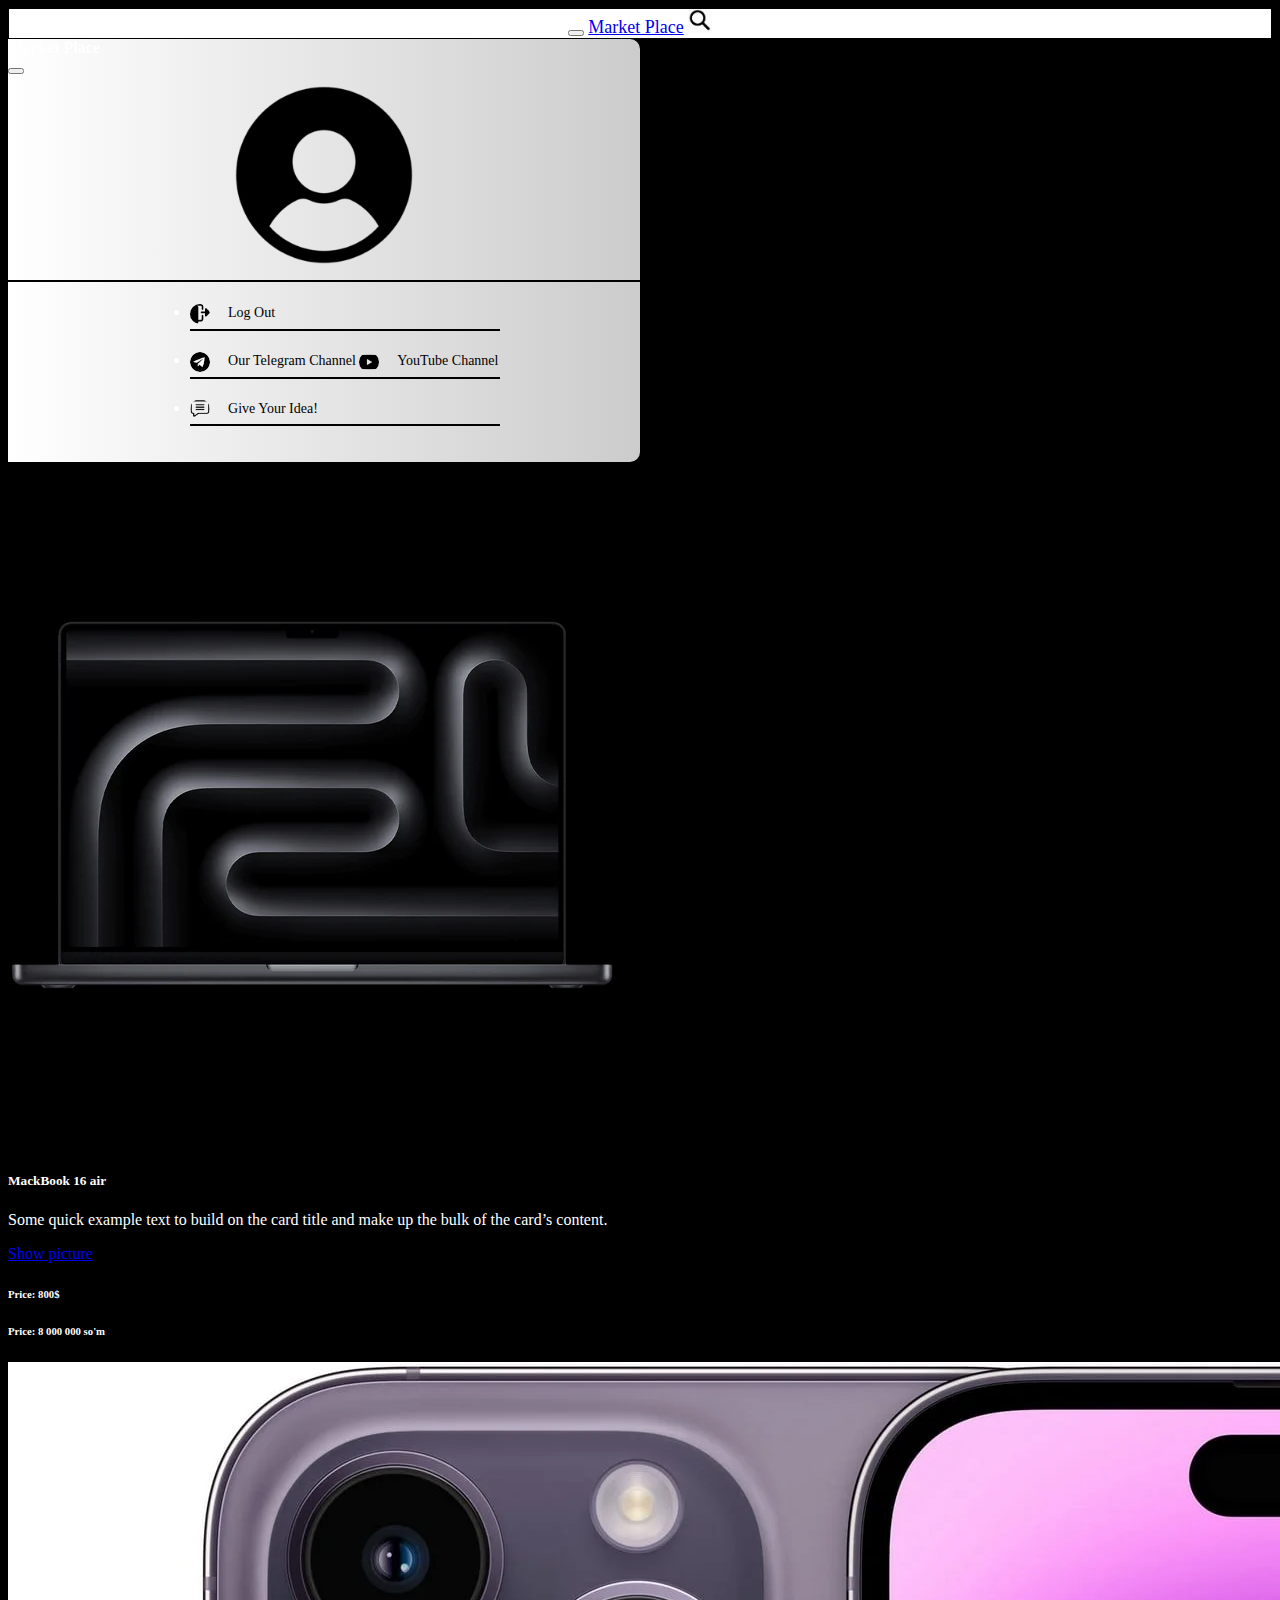
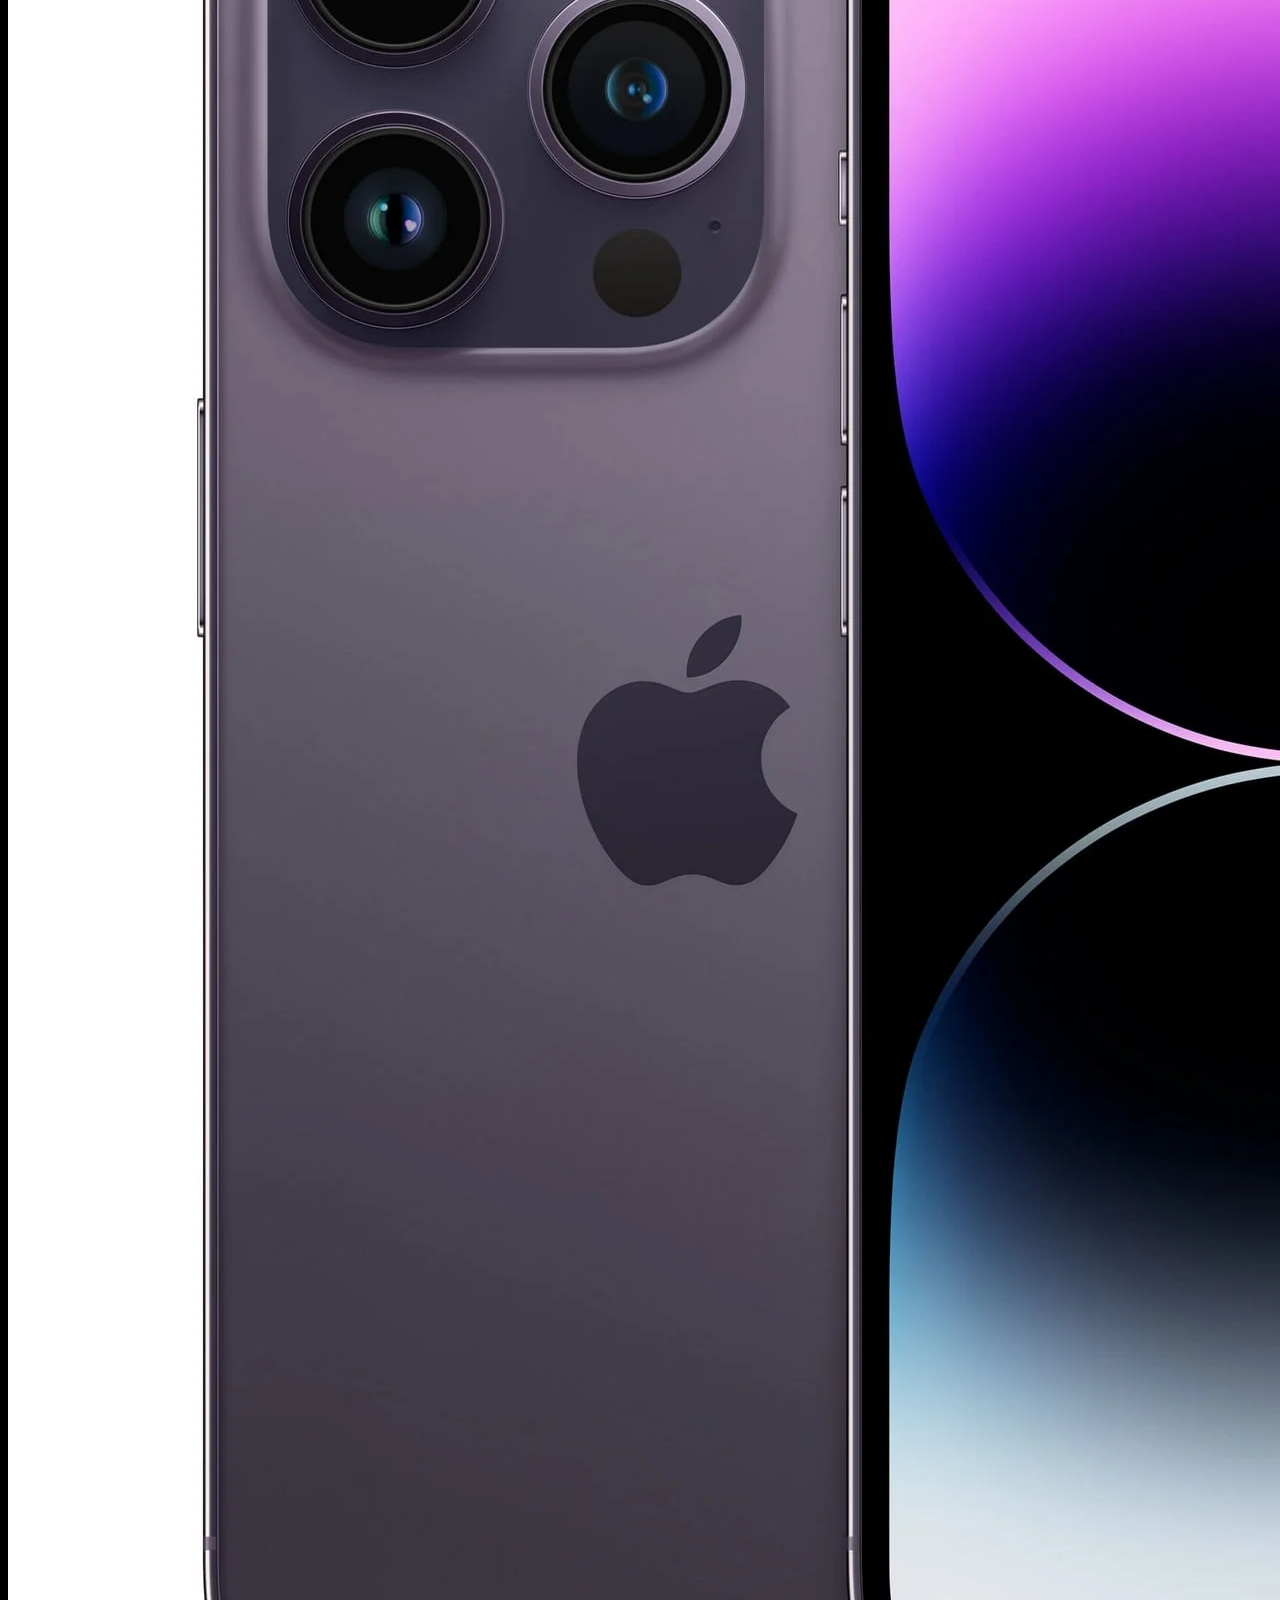
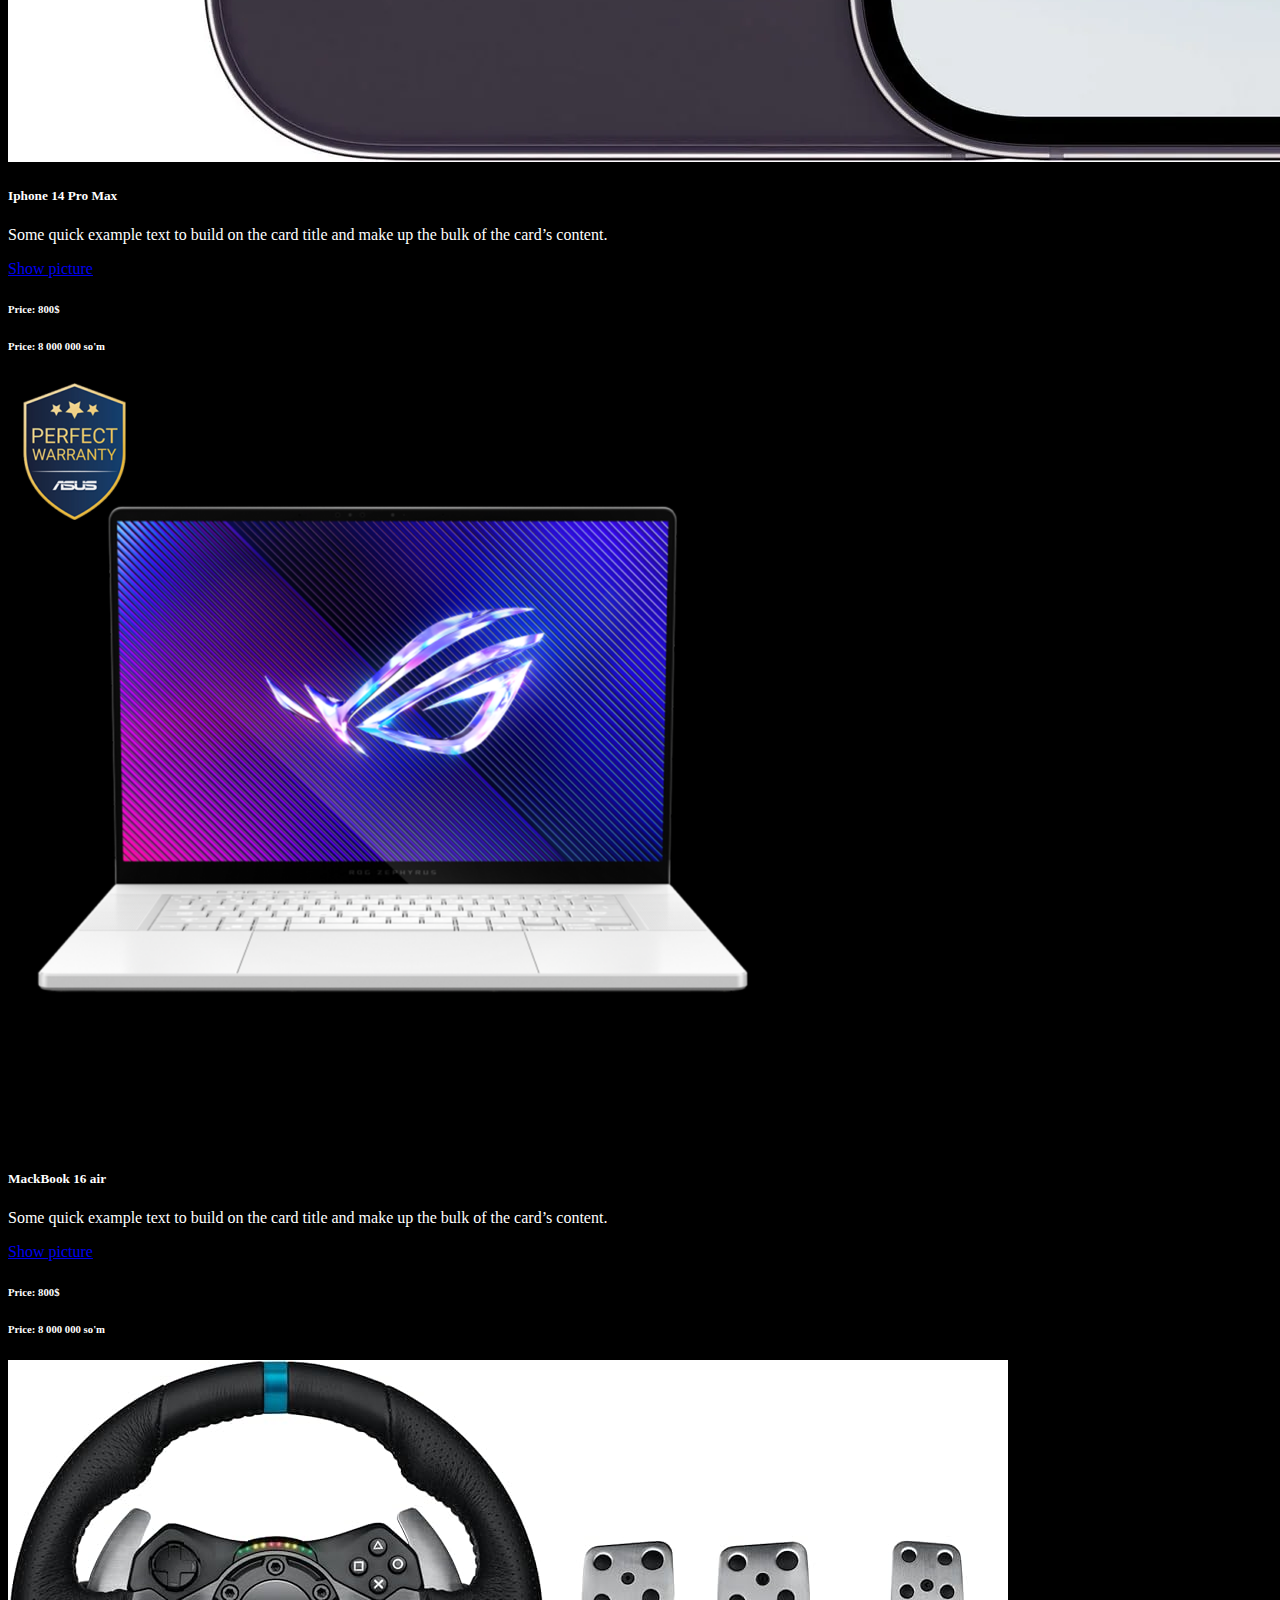
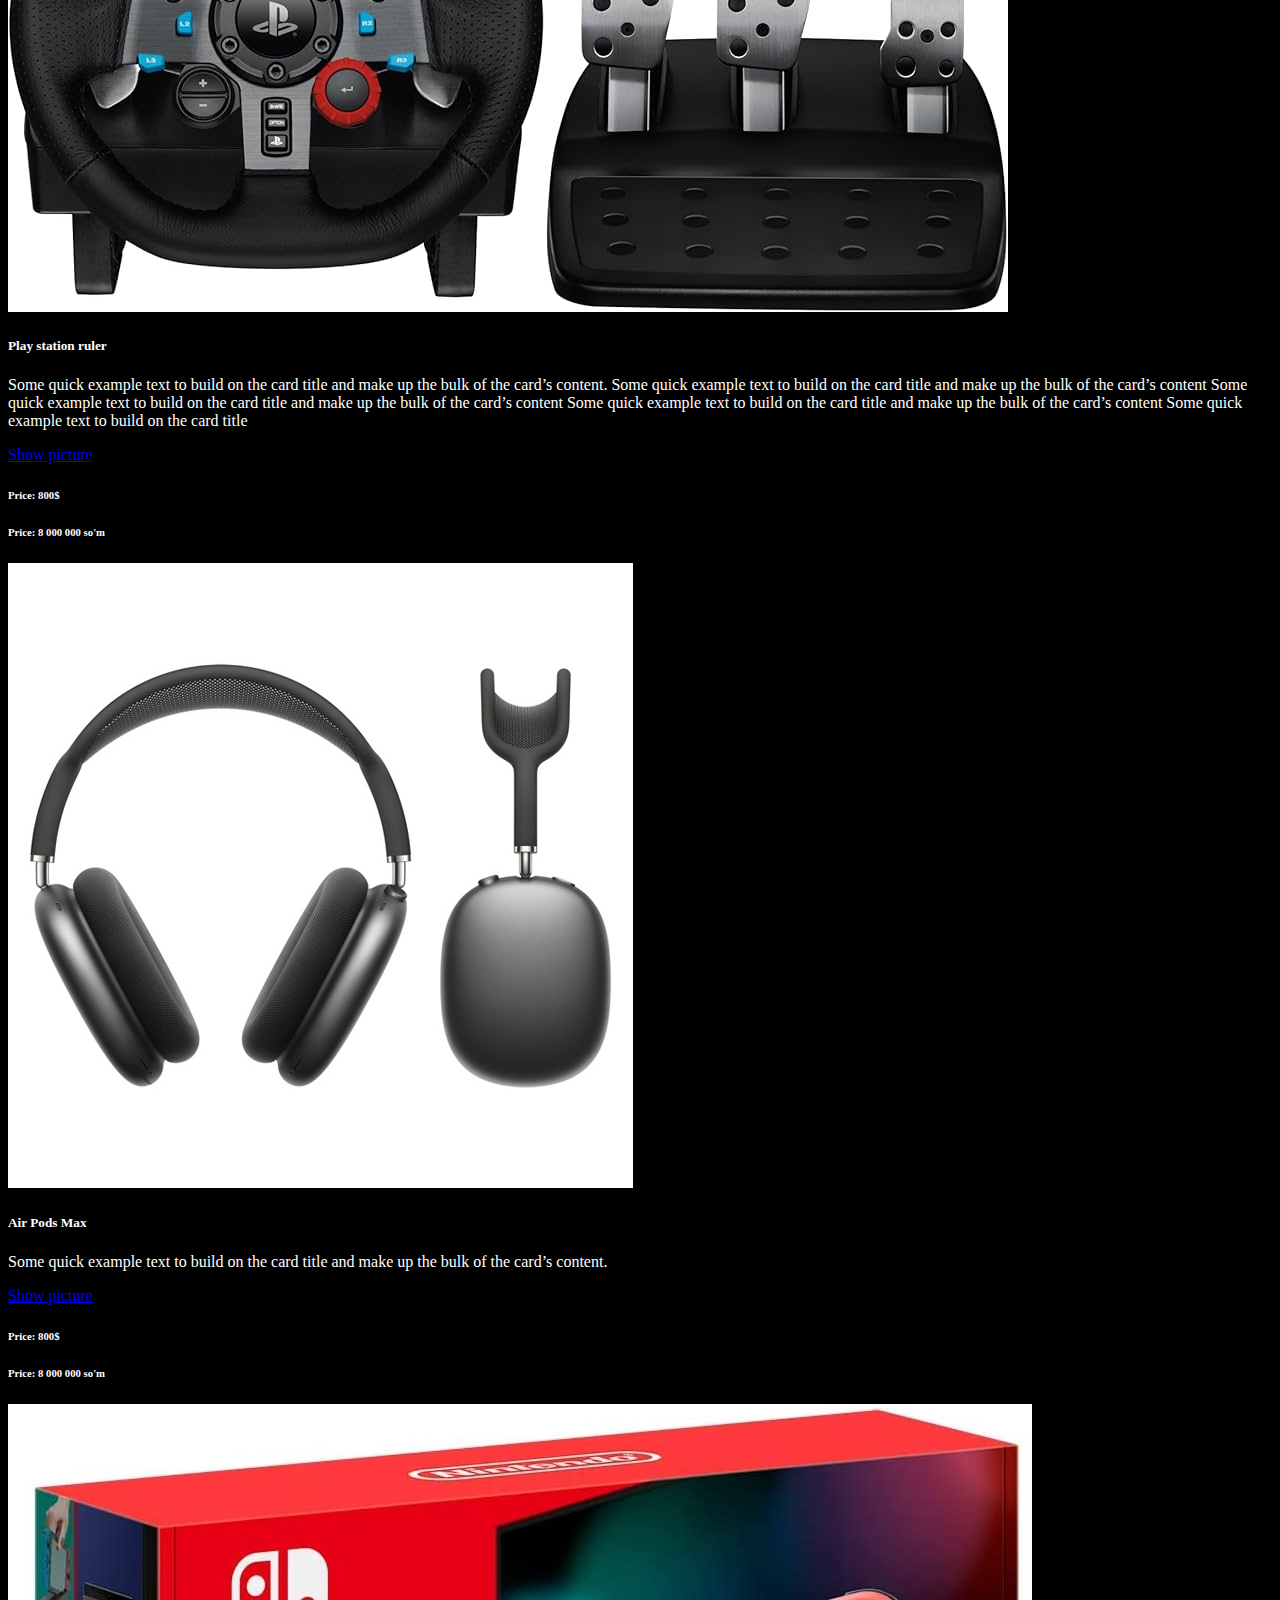
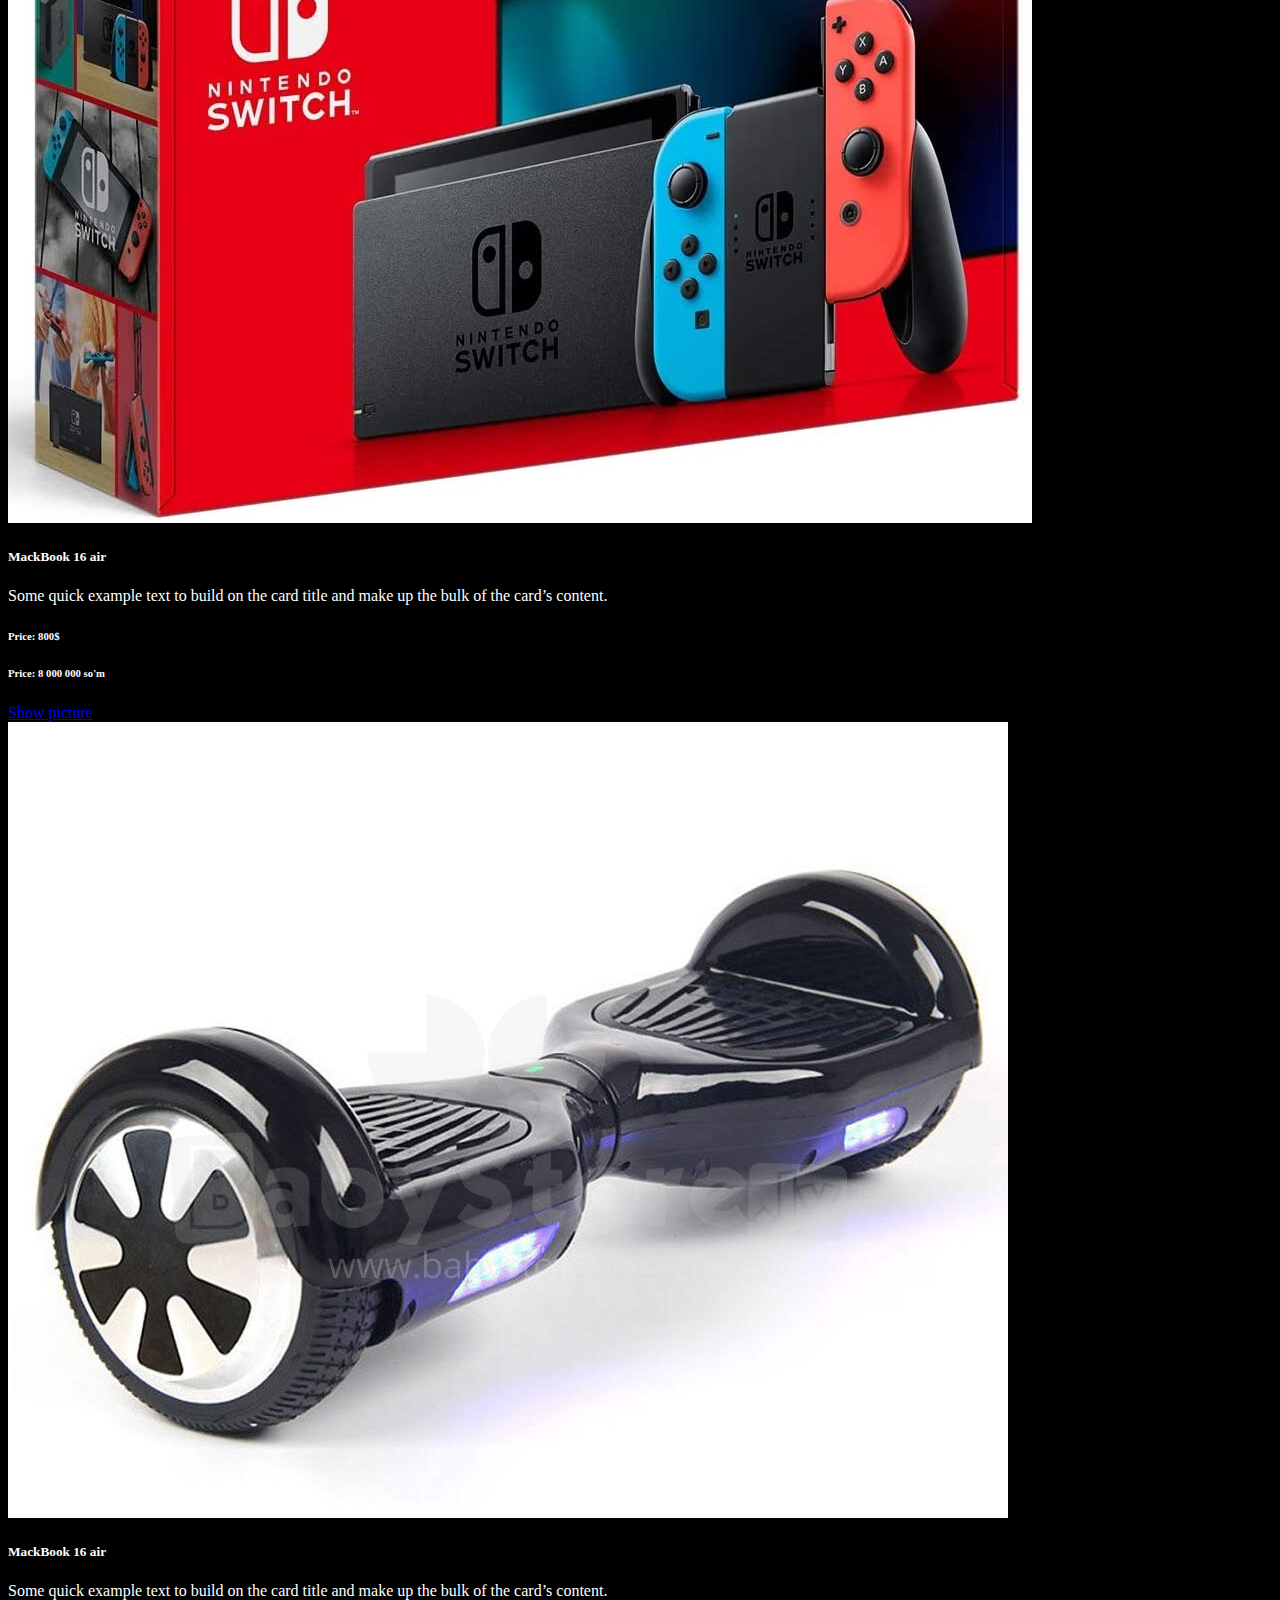
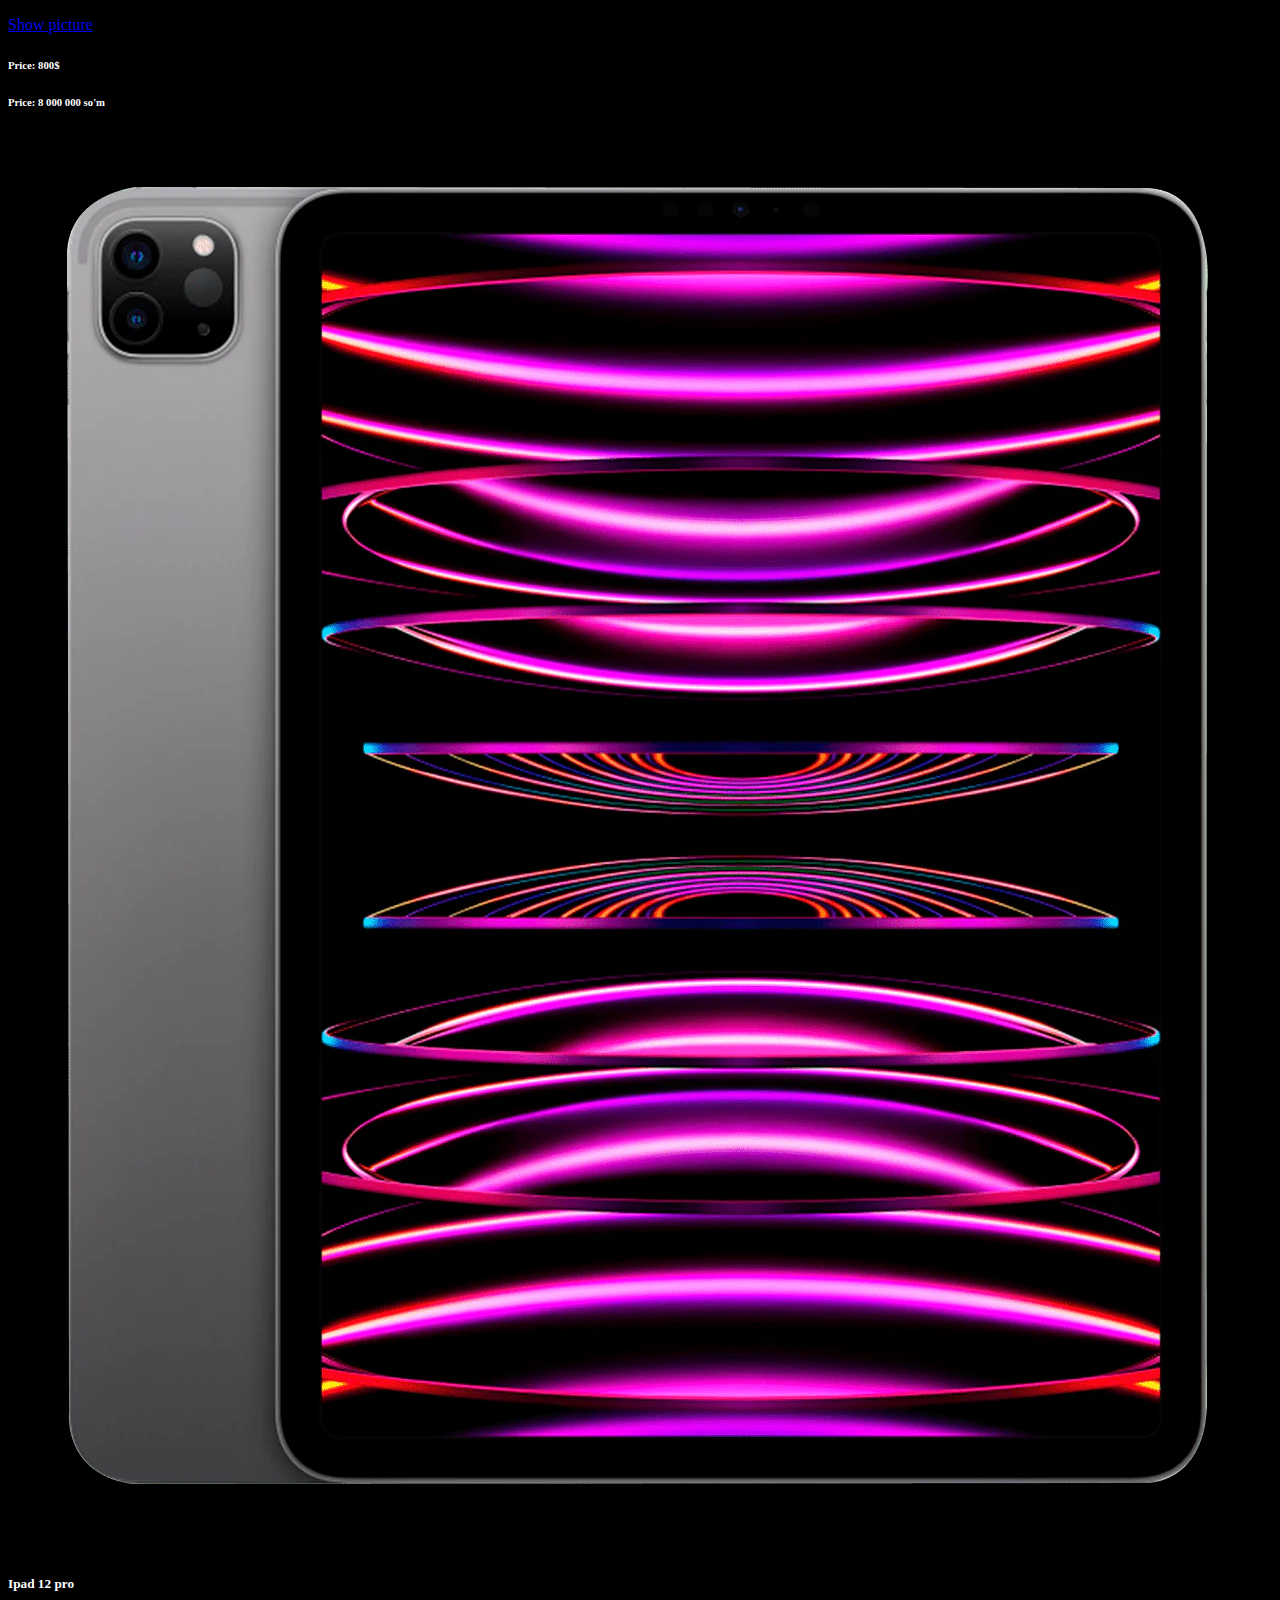
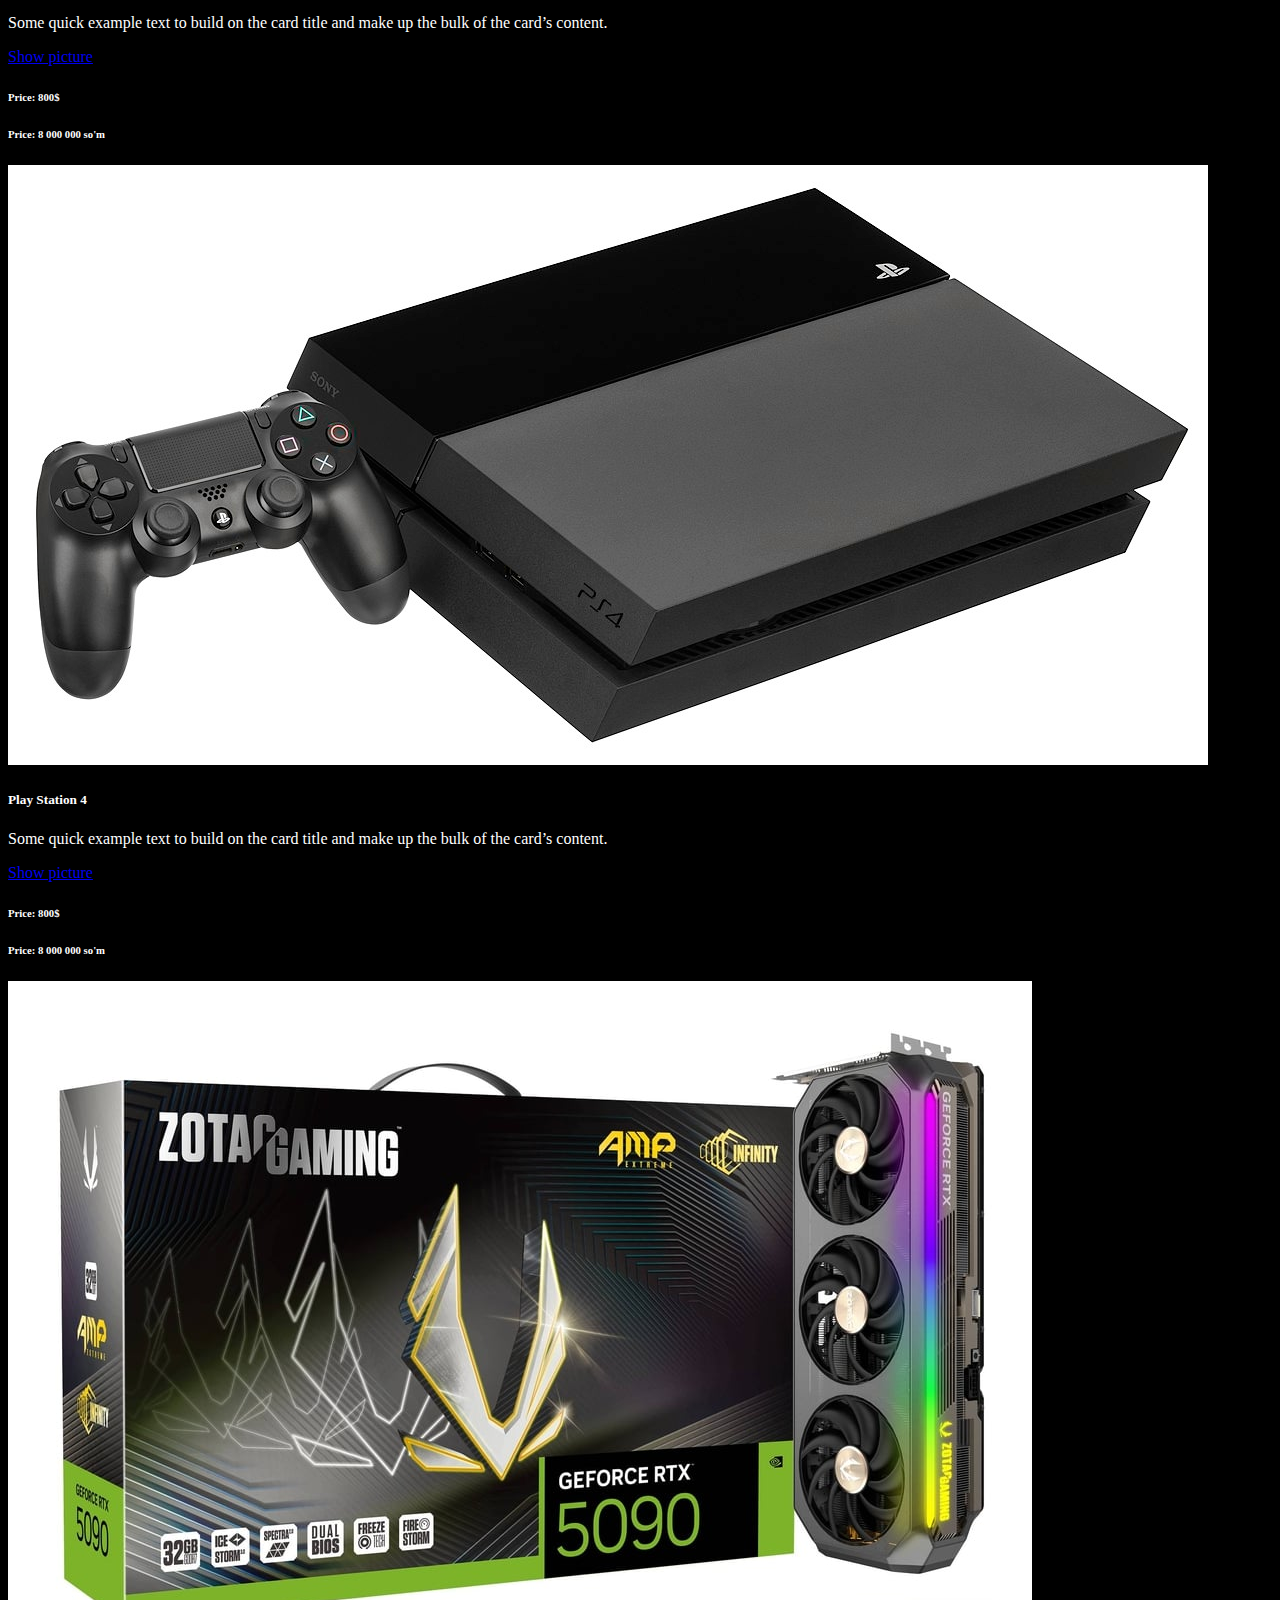
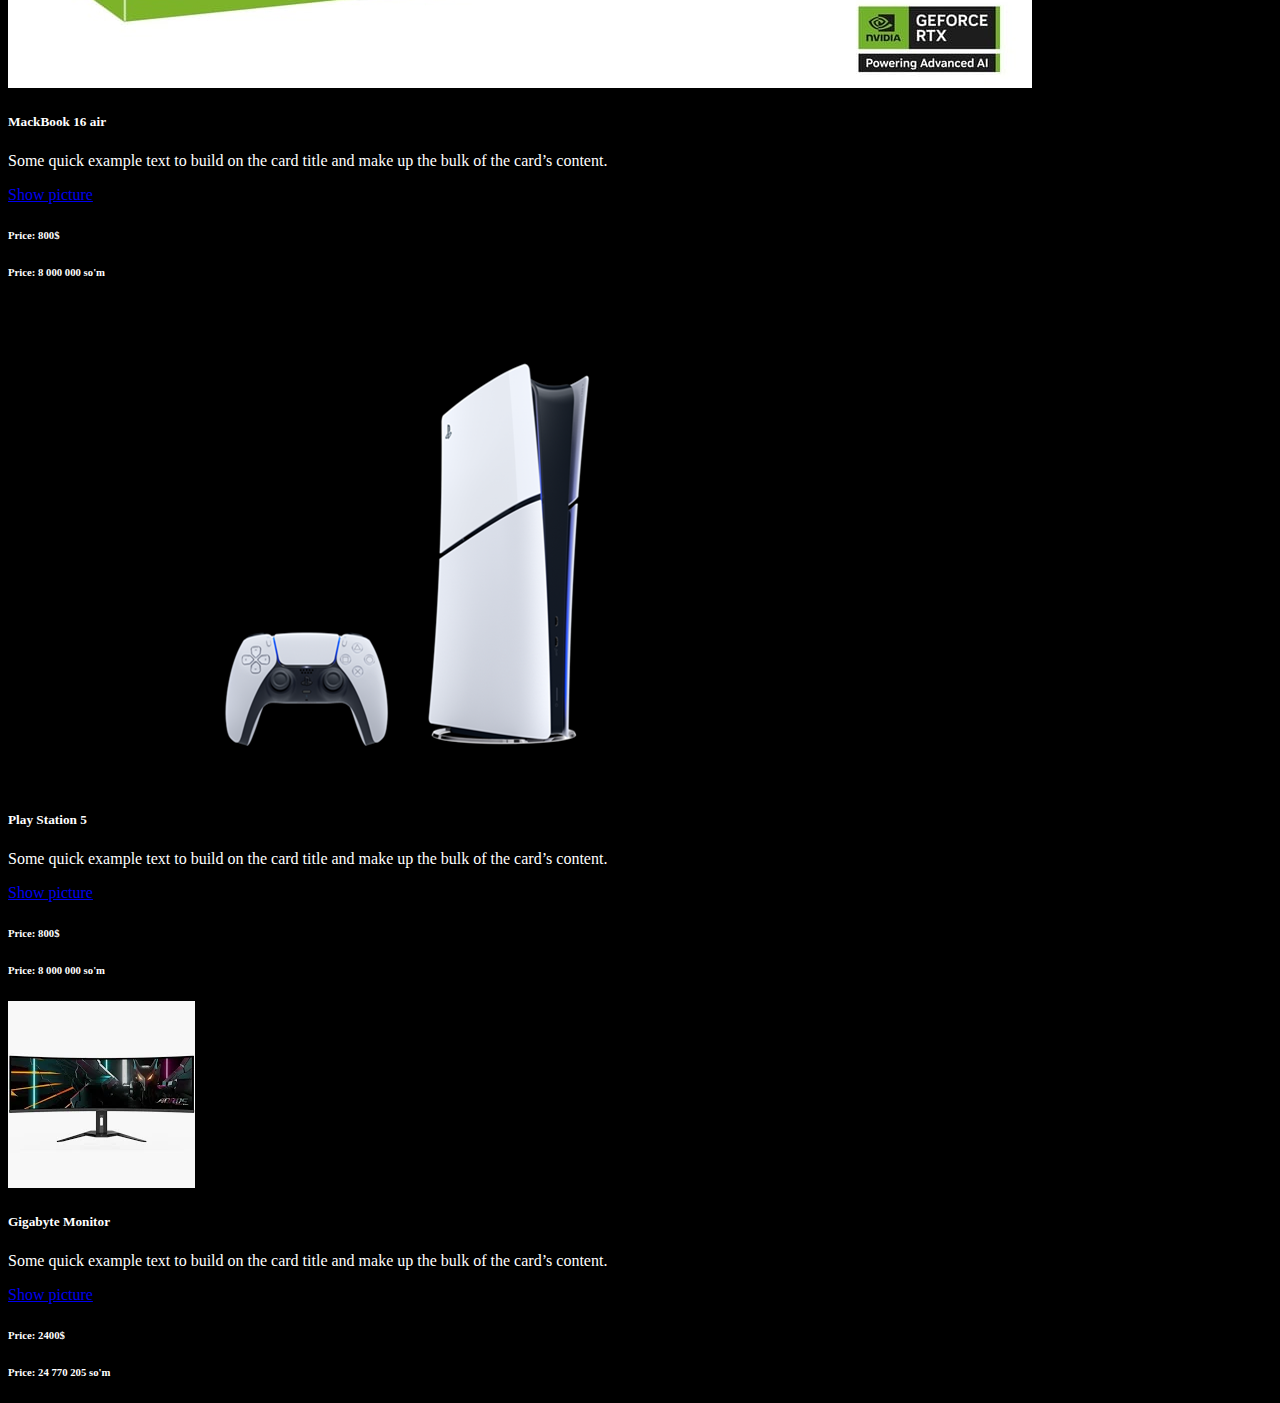
<file: intel.html>
<!DOCTYPE html>
<html lang="en">

<head>
    <meta charset="UTF-8">
    <meta name="viewport" content="width=device-width, initial-scale=1.0">
    <link rel="website icon" href="https://cdn-icons-png.flaticon.com/512/3659/3659899.png">
    <title>Market Place</title>
    <link href="https://cdn.jsdelivr.net/npm/bootstrap@5.3.5/dist/css/bootstrap.min.css" rel="stylesheet" integrity="sha384-SgOJa3DmI69IUzQ2PVdRZhwQ+dy64/BUtbMJw1MZ8t5HZApcHrRKUc4W0kG879m7" crossorigin="anonymous">
    <style>
        body {
            background-color: black;
            color: white;
        }

        nav {
            border: 1px solid white;
            text-align: center;
            background-color: white;
        }

        .offcanvas {
            width: 50%;
        }

        .offcanvas-title {
            margin: 0 auto;
        }

        .offcanvas-body {
            display: flex;
            flex-direction: column;
            align-items: center;
            justify-content: center;
            height: 100%;
        }

        .offcanvas-body .nav-link {
            width: 100%;
            text-align: center;
        }

        .nav-item {
            margin-bottom: 20px;
        }

        .nav-item img {
            width: 40px;
            height: 40px;
            border-radius: 50%;
            margin-right: 15px;
            vertical-align: middle;
        }

        .nav-link {
            font-size: 18px;
            color: black;
            text-decoration: none;
        }

        .nav-link:hover {
            color: #007bff;

        }
    nav {
        border: 1px solid black;
        text-align: center;
        background-color: white;
    }

    .btn-close {
        filter: invert(0); /* Tugma qora rangda bo'ladi */
    }

    .btn-close:hover {
        filter: invert(1); /* Tugma oq rangga o'zgaradi */
    }

    .offcanvas {
        width: 50%;
    }

    .offcanvas-title {
        margin: 0 auto;
    }

    .offcanvas-body {
        display: flex;
        flex-direction: column;
        align-items: center;
        justify-content: center;
        height: 100%;
    }

    .offcanvas-body .nav-link {
        width: 100%;
        text-align: center;
    }

    .nav-item {
        margin-bottom: 20px;
    }

    .nav-item img {
        margin-top: auto;
        width: 30px;
        height: 30px;
        border-radius: 50%;
        margin-right: 15px;
        vertical-align: middle;
    }

    .nav-link {
        font-size: 18px;
        color: black;
        text-decoration: none;
    }

    .nav-link:hover {
        color: #007bff;
    }
    </style>
</head>

<body>
    <script src="https://cdn.jsdelivr.net/npm/@popperjs/core@2.11.8/dist/umd/popper.min.js" integrity="sha384-I7E8VVD/ismYTF4hNIPjVp/Zjvgyol6VFvRkX/vR+Vc4jQkC+hVqc2pM8ODewa9r" crossorigin="anonymous"></script>
    <script src="https://cdn.jsdelivr.net/npm/bootstrap@5.3.5/dist/js/bootstrap.min.js" integrity="sha384-VQqxDN0EQCkWoxt/0vsQvZswzTHUVOImccYmSyhJTp7kGtPed0Qcx8rK9h9YEgx+" crossorigin="anonymous"></script>

   <!-- Offcanvas Trigger -->
<nav class="navbar">
    <div class="container-fluid">
        <button class="btn btn-outline-light" type="button" data-bs-toggle="offcanvas" data-bs-target="#offcanvasNavbar" aria-controls="offcanvasNavbar">
            <span class="navbar-toggler-icon"></span>
        </button>
        <a class="navbar-brand ms-2 mt-1 text-center" style="font-size: 18px;" href="#">Market Place</a>
        <span class="navbar-toggler-icon" style="margin-top: 9px; height: 100; width: 100;">   
            <img src="images.jpg" height="24" width="24" class="Logo" alt="icon">
        </span>
    </div>
</nav>

<!-- Offcanvas Content -->
<div class="offcanvas offcanvas-start" tabindex="-1" id="offcanvasNavbar" aria-labelledby="offcanvasNavbarLabel" style="background: linear-gradient(to right, #ffffff, #cccccc); width: 50%; border-radius: 0 10px 10px 0;">
    <div class="offcanvas-header">
        <h5 class="offcanvas-title text-black" id="offcanvasNavbarLabel" style="font-size: 16px;">Market Place</h5>
        <button type="button" class="btn-close btn-close-black" data-bs-dismiss="offcanvas" aria-label="Close"></button>
    </div>
    <div class="offcanvas-body d-flex flex-column align-items-center justify-content-center">
        <!-- Centered Image with Line Below -->
        <img src="free-user-icon-3296-thumb.png" height="200" width="200" class="mb-2" alt="Centered Image">
        <hr style="width: 100%; border: 1px solid black; margin: 5px 0;">

        <ul class="navbar-nav w-100">
            <!-- Log Out with Line Below -->
            <li class="nav-item">
                <a class="nav-link active text-black" aria-current="page" href="intel.html" style="font-size: 14px;">
                    <img src="3596149.png" alt="Logo" style="height: 20px; width: 20px;"> Log Out
                </a>
                <hr style="width: 100%; border: 1px solid black; margin: 5px 0;">
            </li>

            <!-- Grouped Telegram and YouTube Channels -->
            <li class="nav-item">
                <a class="nav-link text-black" target="_blank" href="https://t.me/MarketPlace_204" style="font-size: 14px;">
                    <img src="images.png" alt="Logo" style="height: 20px; width: 20px;"> Our Telegram Channel
                </a>
                <a class="nav-link text-black" target="_blank" href="https://www.youtube.com/@TheDafanmade" style="font-size: 14px;">
                    <img src="2111795.png" alt="Logo" style="height: 20px; width: 20px;"> YouTube Channel
                </a>
                <hr style="width: 100%; border: 1px solid black; margin: 5px 0;">
            </li>

            <!-- Give Your Idea with Line Below -->
            <li class="nav-item mt-3">
                <a class="nav-link text-black" href="#" role="button" data-bs-toggle="dropdown" aria-expanded="false" style="font-size: 14px;">
                    <img src="comment.png" alt="Logo" style="height: 20px; width: 20px;"> Give Your Idea!
                </a>
                <hr style="width: 100%; border: 1px solid black; margin: 5px 0;">
            </li>
        </ul>
    </div>
</div>
</body>
<div class="container my-5">
    <div class="row row-cols-1 row-cols-md-2 row-cols-lg-3 g-4">
        <div class="col">
            <div class="card" background-color: rgb(255, 255, 255); border: 1px solid white; margin: 20px auto;>
                <img src="1spacegray_3dff8d7e-8252-49a3-8e8f-d85901204995_610x_crop_center.webp" class="card-img-top" alt="...">
                <div class="card-body">
                  <h5 class="card-title">MackBook 16 air 
                  </h5>
                  <p class="card-text ">Some quick example text to build on the card title and make up the bulk of the card’s content.</p>
                  <a href="1spacegray_3dff8d7e-8252-49a3-8e8f-d85901204995_610x_crop_center.webp" target="_blank" class="btn btn-primary">Show picture</a>
                  <h6>
                    Price: 800$
                  </h6>
                   <h6>
                    Price: 8 000 000 so'm
                   </h6>
                </div>
              </div>
        </div>
        <div class="col">
            <div class="card" background-color: rgb(255, 255, 255); border: 1px solid white; margin: 20px auto;>
                <img src="0a8b0da0-31d6-45ce-bdb3-35afeb7db04c.03e73e241203526c7fed6b34bda121c2.webp" class="card-img-top" alt="...">
                <div class="card-body">
                  <h5 class="card-title">Iphone 14 Pro Max 
                  </h5>
                  <p class="card-text ">Some quick example text to build on the card title and make up the bulk of the card’s content.</p>
                  <a href="1spacegray_3dff8d7e-8252-49a3-8e8f-d85901204995_610x_crop_center.webp" target="_blank" class="btn btn-primary">Show picture</a>
                  <h6>
                    Price: 800$
                  </h6>
                   <h6>
                    Price: 8 000 000 so'm
                   </h6>
                </div>
              </div>
        </div>
        <div class="col">
            <div class="card" background-color: rgb(255, 255, 255); border: 1px solid white; margin: 20px auto;>
                <img src="1-3-768x768.png" class="card-img-top" alt="...">
                <div class="card-body">
                  <h5 class="card-title">MackBook 16 air 
                  </h5>
                  <p class="card-text ">Some quick example text to build on the card title and make up the bulk of the card’s content.</p>
                  <a href="1spacegray_3dff8d7e-8252-49a3-8e8f-d85901204995_610x_crop_center.webp" target="_blank" class="btn btn-primary">Show picture</a>
                  <h6>
                    Price: 800$
                  </h6>
                   <h6>
                    Price: 8 000 000 so'm
                   </h6>
                </div>
              </div>
        </div>
        <div class="col">
            <div class="card" background-color: rgb(255, 255, 255); border: 1px solid white; margin: 20px auto;>
                <img src="61IwZwlTopL._AC_UF1000,1000_QL80_.jpg" class="card-img-top" alt="...">
                <div class="card-body">
                  <h5 class="card-title">Play station ruler
                  </h5>
                  <p class="card-text ">Some quick example text to build on the card title and make up the bulk of the card’s content. Some quick example text to build on the card title and make up the bulk of the card’s content Some quick example text to build on the card title and make up the bulk of the card’s content Some quick example text to build on the card title and make up the bulk of the card’s content Some quick example text to build on the card title</p>
                  <a href="1spacegray_3dff8d7e-8252-49a3-8e8f-d85901204995_610x_crop_center.webp" target="_blank" class="btn btn-primary">Show picture</a>
                  <h6>
                    Price: 800$
                  </h6>
                   <h6>
                    Price: 8 000 000 so'm
                   </h6>
                </div>
              </div>
        </div>
        <div class="col">
            <div class="card" background-color: rgb(255, 255, 255); border: 1px solid white; margin: 20px auto;>
                <img src="besprovodnye-naushniki-apple-airpods-max-58619-4.jpeg" class="card-img-top" alt="...">
                <div class="card-body">
                  <h5 class="card-title">Air Pods Max
                  </h5>
                  <p class="card-text ">Some quick example text to build on the card title and make up the bulk of the card’s content.</p>
                  <a href="1spacegray_3dff8d7e-8252-49a3-8e8f-d85901204995_610x_crop_center.webp" target="_blank" class="btn btn-primary">Show picture</a>
                  <h6>
                    Price: 800$
                  </h6>
                   <h6>
                    Price: 8 000 000 so'm
                   </h6>
                </div>
              </div>
        </div>
        <div class="col">
            <div class="card" background-color: rgb(255, 255, 255); border: 1px solid white; margin: 20px auto;>
                <img src="51Gz7IimgoL._SL1024_.jpg" class="card-img-top" alt="...">
                <div class="card-body">
                  <h5 class="card-title">MackBook 16 air 
                  </h5>
                  <p class="card-text ">Some quick example text to build on the card title and make up the bulk of the card’s content.</p>
                  <h6>
                    Price: 800$
                  </h6>
                   <h6>
                    Price: 8 000 000 so'm
                   </h6>
                  <a href="1spacegray_3dff8d7e-8252-49a3-8e8f-d85901204995_610x_crop_center.webp" target="_blank" class="btn btn-primary">Show picture</a>
                </div>
              </div>
        </div>
        <div class="col">
            <div class="card" background-color: rgb(255, 255, 255); border: 1px solid white; margin: 20px auto;>
                <img src="20160719070817r9hs.jpg" class="card-img-top" alt="...">
                <div class="card-body">
                  <h5 class="card-title">MackBook 16 air 
                  </h5>
                  <p class="card-text ">Some quick example text to build on the card title and make up the bulk of the card’s content.</p>
                  <a href="1spacegray_3dff8d7e-8252-49a3-8e8f-d85901204995_610x_crop_center.webp" target="_blank" class="btn btn-primary">Show picture</a>
                  <h6>
                    Price: 800$
                  </h6>
                   <h6>
                    Price: 8 000 000 so'm
                   </h6>
                </div>
              </div>
        </div>
        <div class="col">
            <div class="card" background-color: rgb(255, 255, 255); border: 1px solid white; margin: 20px auto;>
                <img src="u2.webp" class="card-img-top" alt="...">
                <div class="card-body">
                  <h5 class="card-title">Ipad 12 pro
                  </h5>
                  <p class="card-text ">Some quick example text to build on the card title and make up the bulk of the card’s content.</p>
                  <a href="1spacegray_3dff8d7e-8252-49a3-8e8f-d85901204995_610x_crop_center.webp" target="_blank" class="btn btn-primary">Show picture</a>
                  <h6>
                    Price: 800$
                  </h6>
                   <h6>
                    Price: 8 000 000 so'm
                   </h6>
                </div>
              </div>
        </div>
        <div class="col">
            <div class="card" background-color: rgb(255, 255, 255); border: 1px solid white; margin: 20px auto;>
                <img src="PS4-Console-wDS4.jpg" class="card-img-top" alt="...">
                <div class="card-body">
                  <h5 class="card-title">Play Station 4
                  </h5>
                  <p class="card-text ">Some quick example text to build on the card title and make up the bulk of the card’s content.</p>
                  <a href="1spacegray_3dff8d7e-8252-49a3-8e8f-d85901204995_610x_crop_center.webp" target="_blank" class="btn btn-primary">Show picture</a>
                  <h6>
                    Price: 800$
                  </h6>
                   <h6>
                    Price: 8 000 000 so'm
                   </h6>
                </div>
              </div>
        </div>
        <div class="col">
            <div class="card" background-color: rgb(255, 255, 255); border: 1px solid white; margin: 20px auto;>
                <img src="zt-b50900b-10p-image01.jpg" class="card-img-top" alt="...">
                <div class="card-body">
                  <h5 class="card-title">MackBook 16 air 
                  </h5>
                  <p class="card-text ">Some quick example text to build on the card title and make up the bulk of the card’s content.</p>
                  <a href="1spacegray_3dff8d7e-8252-49a3-8e8f-d85901204995_610x_crop_center.webp" target="_blank" class="btn btn-primary">Show picture</a>
                  <h6>
                    Price: 800$
                  </h6>
                   <h6>
                    Price: 8 000 000 so'm
                   </h6>
                </div>
              </div>
        </div>
        <div class="col">
            <div class="card" background-color: rgb(255, 255, 255); border: 1px solid white; margin: 20px auto;>
                <img src="ps5-vs-ps5-pro-carousel-gallery-bild-1-data.png" class="card-img-top" alt="...">
                <div class="card-body">
                  <h5 class="card-title">Play Station 5
                  </h5>
                  <p class="card-text ">Some quick example text to build on the card title and make up the bulk of the card’s content.</p>
                  <a href="1spacegray_3dff8d7e-8252-49a3-8e8f-d85901204995_610x_crop_center.webp" target="_blank" class="btn btn-primary">Show picture</a>
                  <h6>
                    Price: 800$
                  </h6>
                   <h6>
                    Price: 8 000 000 so'm
                   </h6>
                </div>
              </div>
        </div>
        <div class="col">
            <div class="card" background-color: rgb(255, 255, 255); border: 1px solid white; margin: 20px auto;>
                <img src="shopping.webp" class="card-img-top" alt="...">
                <div class="card-body">
                  <h5 class="card-title">Gigabyte Monitor 
                  </h5>
                  <p class="card-text ">Some quick example text to build on the card title and make up the bulk of the card’s content.</p>
                  <a href="1spacegray_3dff8d7e-8252-49a3-8e8f-d85901204995_610x_crop_center.webp" target="_blank" class="btn btn-primary">Show picture</a>
                  <h6>
                    Price: 2400$
                  </h6>
                   <h6>
                    Price: 24 770 205 so'm
                   </h6>
                </div>
              </div>
        </div>
    </div>
</div>
</html>
</file>
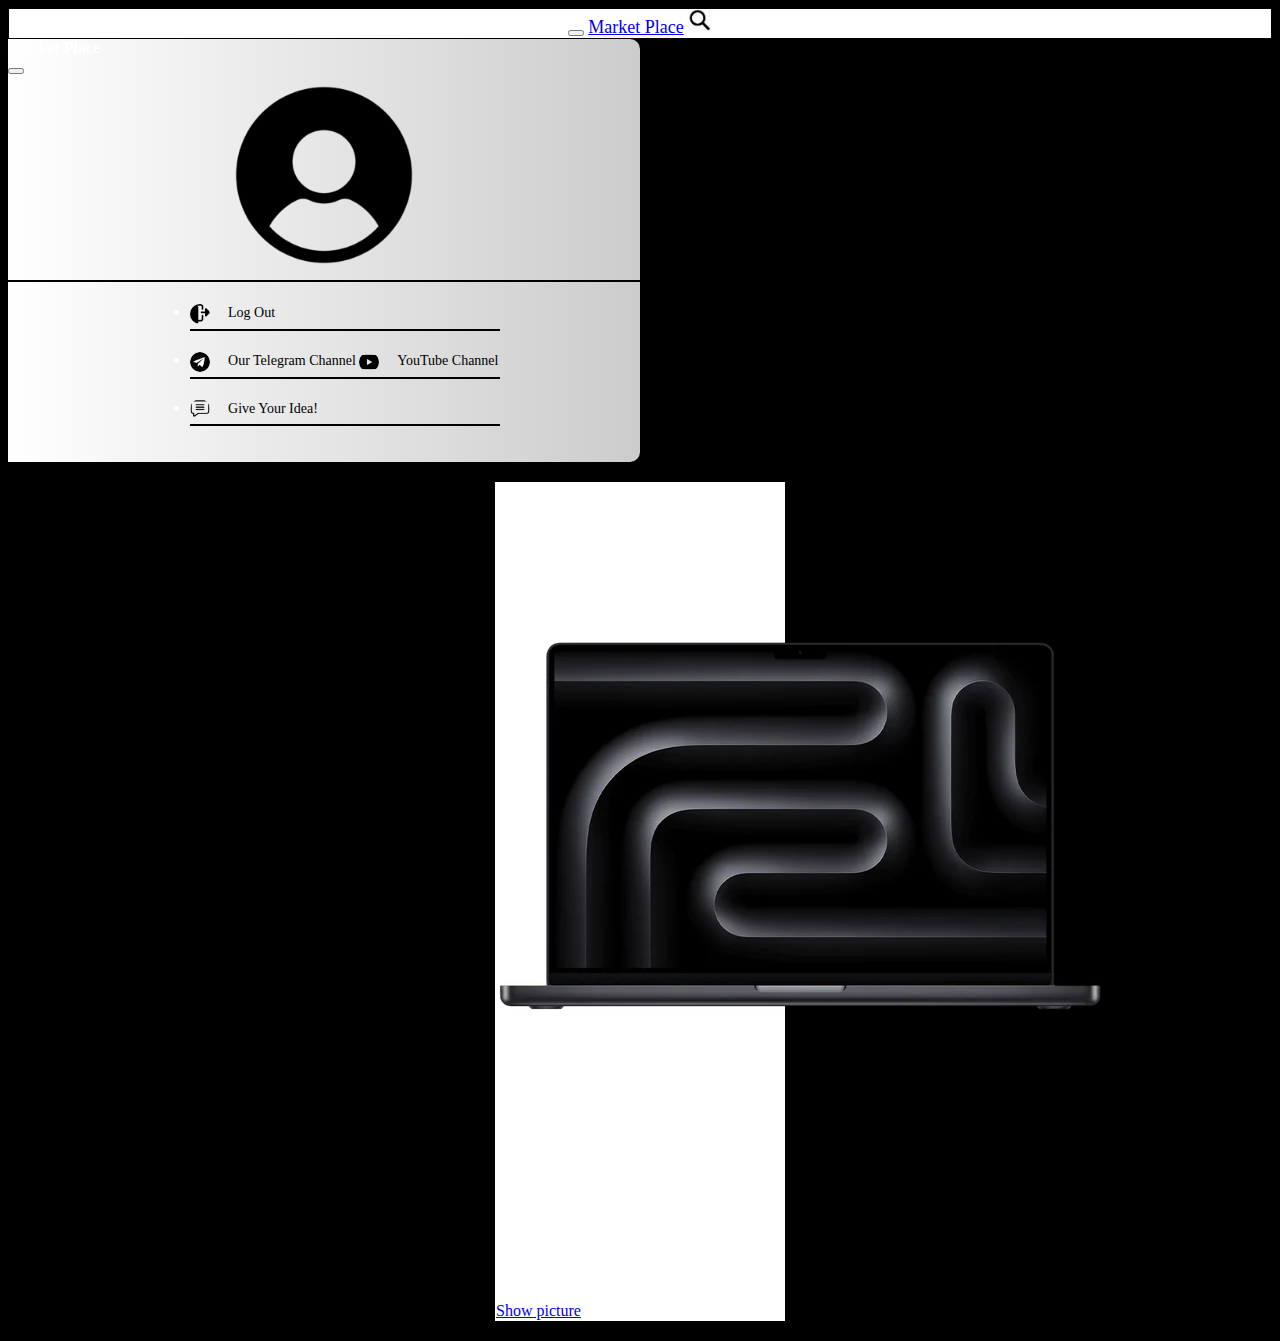
<file: marketindex.html>
<!DOCTYPE html>
<html lang="en">

<head>
    <meta charset="UTF-8">
    <meta name="viewport" content="width=device-width, initial-scale=1.0">
    <link rel="website icon" href="https://cdn-icons-png.flaticon.com/512/3659/3659899.png">
    <title>Market Place</title>
    <link href="https://cdn.jsdelivr.net/npm/bootstrap@5.3.5/dist/css/bootstrap.min.css" rel="stylesheet" integrity="sha384-SgOJa3DmI69IUzQ2PVdRZhwQ+dy64/BUtbMJw1MZ8t5HZApcHrRKUc4W0kG879m7" crossorigin="anonymous">
    <style>
        body {
            background-color: black;
            color: white;
        }

        nav {
            border: 1px solid white;
            text-align: center;
            background-color: white;
        }

        .offcanvas {
            width: 50%;
        }

        .offcanvas-title {
            margin: 0 auto;
        }

        .offcanvas-body {
            display: flex;
            flex-direction: column;
            align-items: center;
            justify-content: center;
            height: 100%;
        }

        .offcanvas-body .nav-link {
            width: 100%;
            text-align: center;
        }

        .nav-item {
            margin-bottom: 20px;
        }

        .nav-item img {
            width: 40px;
            height: 40px;
            border-radius: 50%;
            margin-right: 15px;
            vertical-align: middle;
        }

        .nav-link {
            font-size: 18px;
            color: black;
            text-decoration: none;
        }

        .nav-link:hover {
            color: #007bff;

        }
    nav {
        border: 1px solid black;
        text-align: center;
        background-color: white;
    }

    .btn-close {
        filter: invert(0); /* Tugma qora rangda bo'ladi */
    }

    .btn-close:hover {
        filter: invert(1); /* Tugma oq rangga o'zgaradi */
    }

    .offcanvas {
        width: 50%;
    }

    .offcanvas-title {
        margin: 0 auto;
    }

    .offcanvas-body {
        display: flex;
        flex-direction: column;
        align-items: center;
        justify-content: center;
        height: 100%;
    }

    .offcanvas-body .nav-link {
        width: 100%;
        text-align: center;
    }

    .nav-item {
        margin-bottom: 20px;
    }

    .nav-item img {
        margin-top: auto;
        width: 30px;
        height: 30px;
        border-radius: 50%;
        margin-right: 15px;
        vertical-align: middle;
    }

    .nav-link {
        font-size: 18px;
        color: black;
        text-decoration: none;
    }

    .nav-link:hover {
        color: #007bff;
    }
    </style>
</head>

<body>
    <script src="https://cdn.jsdelivr.net/npm/@popperjs/core@2.11.8/dist/umd/popper.min.js" integrity="sha384-I7E8VVD/ismYTF4hNIPjVp/Zjvgyol6VFvRkX/vR+Vc4jQkC+hVqc2pM8ODewa9r" crossorigin="anonymous"></script>
    <script src="https://cdn.jsdelivr.net/npm/bootstrap@5.3.5/dist/js/bootstrap.min.js" integrity="sha384-VQqxDN0EQCkWoxt/0vsQvZswzTHUVOImccYmSyhJTp7kGtPed0Qcx8rK9h9YEgx+" crossorigin="anonymous"></script>

   <!-- Offcanvas Trigger -->
<nav class="navbar">
    <div class="container-fluid">
        <button class="btn btn-outline-light" type="button" data-bs-toggle="offcanvas" data-bs-target="#offcanvasNavbar" aria-controls="offcanvasNavbar">
            <span class="navbar-toggler-icon"></span>
        </button>
        <a class="navbar-brand ms-2 mt-1 text-center" style="font-size: 18px;" href="#">Market Place</a>
        <span class="navbar-toggler-icon" style="margin-top: 9px; height: 100; width: 100;">   
            <img src="images.jpg" height="24" width="24" class="Logo" alt="icon">
        </span>
    </div>
</nav>

<!-- Offcanvas Content -->
<div class="offcanvas offcanvas-start" tabindex="-1" id="offcanvasNavbar" aria-labelledby="offcanvasNavbarLabel" style="background: linear-gradient(to right, #ffffff, #cccccc); width: 50%; border-radius: 0 10px 10px 0;">
    <div class="offcanvas-header">
        <h5 class="offcanvas-title text-black" id="offcanvasNavbarLabel" style="font-size: 16px;">Market Place</h5>
        <button type="button" class="btn-close btn-close-black" data-bs-dismiss="offcanvas" aria-label="Close"></button>
    </div>
    <div class="offcanvas-body d-flex flex-column align-items-center justify-content-center">
        <!-- Centered Image with Line Below -->
        <img src="free-user-icon-3296-thumb.png" height="200" width="200" class="mb-2" alt="Centered Image">
        <hr style="width: 100%; border: 1px solid black; margin: 5px 0;">

        <ul class="navbar-nav w-100">
            <!-- Log Out with Line Below -->
            <li class="nav-item">
                <a class="nav-link active text-black" aria-current="page" href="intel.html" style="font-size: 14px;">
                    <img src="3596149.png" alt="Logo" style="height: 20px; width: 20px;"> Log Out
                </a>
                <hr style="width: 100%; border: 1px solid black; margin: 5px 0;">
            </li>

            <!-- Grouped Telegram and YouTube Channels -->
            <li class="nav-item">
                <a class="nav-link text-black" target="_blank" href="https://t.me/MarketPlace_204" style="font-size: 14px;">
                    <img src="images.png" alt="Logo" style="height: 20px; width: 20px;"> Our Telegram Channel
                </a>
                <a class="nav-link text-black" target="_blank" href="https://www.youtube.com/@TheDafanmade" style="font-size: 14px;">
                    <img src="2111795.png" alt="Logo" style="height: 20px; width: 20px;"> YouTube Channel
                </a>
                <hr style="width: 100%; border: 1px solid black; margin: 5px 0;">
            </li>

            <!-- Give Your Idea with Line Below -->
            <li class="nav-item mt-3">
                <a class="nav-link text-black" href="#" role="button" data-bs-toggle="dropdown" aria-expanded="false" style="font-size: 14px;">
                    <img src="comment.png" alt="Logo" style="height: 20px; width: 20px;"> Give Your Idea!
                </a>
                <hr style="width: 100%; border: 1px solid black; margin: 5px 0;">
            </li>
        </ul>
    </div>
</div>
</body>
<div class="card" style="width: 18rem; background-color: rgb(255, 255, 255); border: 1px solid white; margin: 20px auto;">
    <img src="1spacegray_3dff8d7e-8252-49a3-8e8f-d85901204995_610x_crop_center.webp" class="card-img-top" alt="...">
    <div class="card-body">
      <h5 class="card-title">MackBook 16 air 
      </h5>
      <p class="card-text ">Some quick example text to build on the card title and make up the bulk of the card’s content.</p>
      <a href="1spacegray_3dff8d7e-8252-49a3-8e8f-d85901204995_610x_crop_center.webp" target="_blank" class="btn btn-primary">Show picture</a>
    </div>
  </div>
</html>
</file>
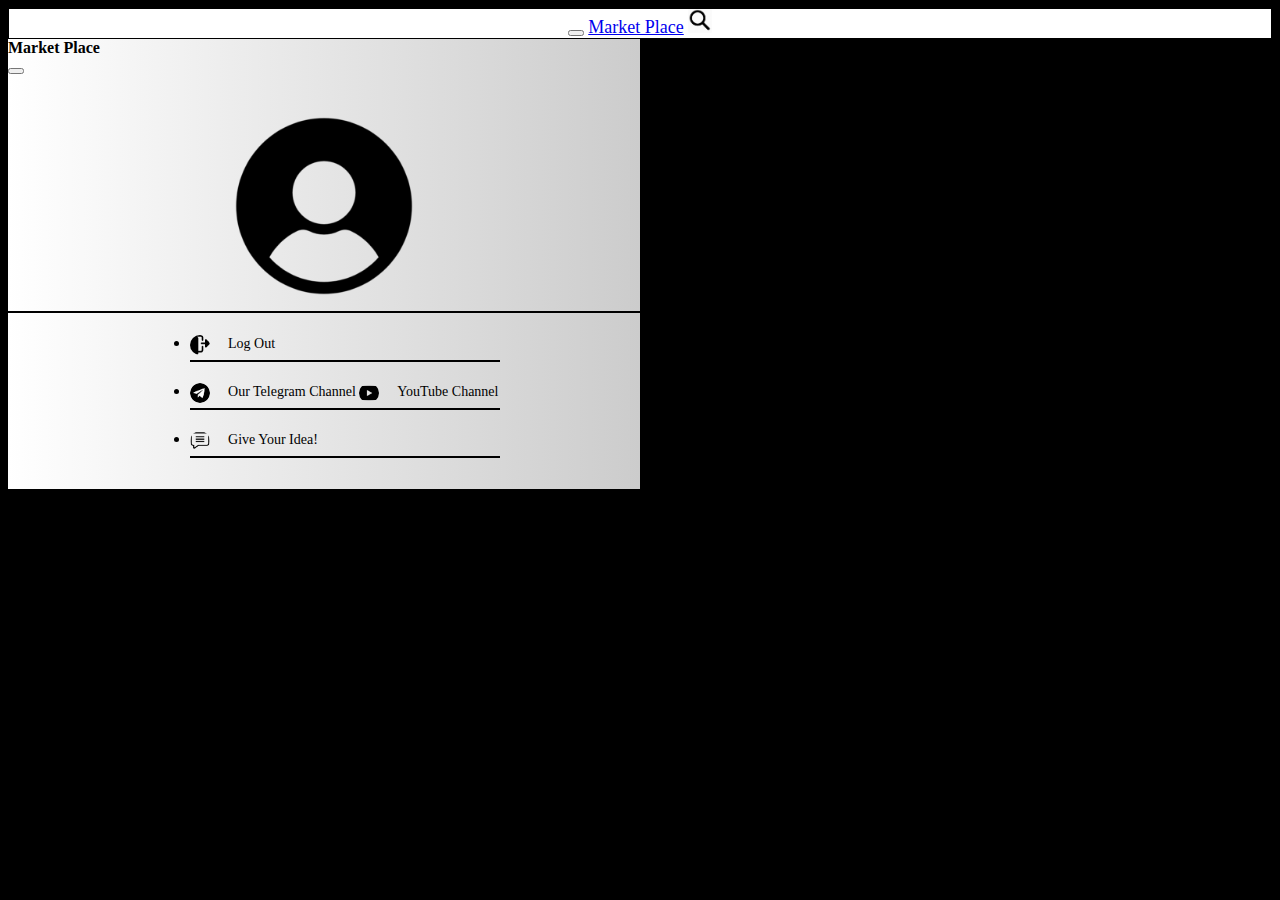
<file: marketPlace.html>
<!DOCTYPE html>
<html lang="en">

<head>
    <meta charset="UTF-8">
    <meta name="viewport" content="width=device-width, initial-scale=1.0">
    <link rel="website icon" href="https://cdn-icons-png.flaticon.com/512/3659/3659899.png">
    <title>Market Place</title>
    <link href="https://cdn.jsdelivr.net/npm/bootstrap@5.3.5/dist/css/bootstrap.min.css" rel="stylesheet" integrity="sha384-SgOJa3DmI69IUzQ2PVdRZhwQ+dy64/BUtbMJw1MZ8t5HZApcHrRKUc4W0kG879m7" crossorigin="anonymous">
    <style>
        body {
            background-color: black;
        }

        nav {
            border: 1px solid white;
            text-align: center;
            background-color: white;
        }

        .offcanvas {
            width: 50%;
        }

        .offcanvas-title {
            margin: 0 auto;
        }

        .offcanvas-body {
            display: flex;
            flex-direction: column;
            align-items: center;
            justify-content: center;
            height: 100%;
        }

        .offcanvas-body .nav-link {
            width: 100%;
            text-align: center;
        }

        .nav-item {
            margin-bottom: 20px;
        }

        .nav-item img {
            width: 40px;
            height: 40px;
            border-radius: 50%;
            margin-right: 15px;
            vertical-align: middle;
        }

        .nav-link {
            font-size: 18px;
            color: black;
            text-decoration: none;
        }

        .nav-link:hover {
            color: #007bff;

        }
    nav {
        border: 1px solid black;
        text-align: center;
        background-color: white;
    }

    .btn-close {
        filter: invert(0); /* Tugma qora rangda bo'ladi */
    }

    .btn-close:hover {
        filter: invert(1); /* Tugma oq rangga o'zgaradi */
    }

    .offcanvas {
        width: 50%;
    }

    .offcanvas-title {
        margin: 0 auto;
    }

    .offcanvas-body {
        display: flex;
        flex-direction: column;
        align-items: center;
        justify-content: center;
        height: 100%;
    }

    .offcanvas-body .nav-link {
        width: 100%;
        text-align: center;
    }

    .nav-item {
        margin-bottom: 20px;
    }

    .nav-item img {
        margin-top: auto;
        width: 30px;
        height: 30px;
        border-radius: 50%;
        margin-right: 15px;
        vertical-align: middle;
    }

    .nav-link {
        font-size: 18px;
        color: black;
        text-decoration: none;
    }

    .nav-link:hover {
        color: #007bff;
    }
    </style>
</head>

<body>
    <script src="https://cdn.jsdelivr.net/npm/@popperjs/core@2.11.8/dist/umd/popper.min.js" integrity="sha384-I7E8VVD/ismYTF4hNIPjVp/Zjvgyol6VFvRkX/vR+Vc4jQkC+hVqc2pM8ODewa9r" crossorigin="anonymous"></script>
    <script src="https://cdn.jsdelivr.net/npm/bootstrap@5.3.5/dist/js/bootstrap.min.js" integrity="sha384-VQqxDN0EQCkWoxt/0vsQvZswzTHUVOImccYmSyhJTp7kGtPed0Qcx8rK9h9YEgx+" crossorigin="anonymous"></script>

   <!-- Offcanvas Trigger -->
<nav class="navbar">
    <div class="container-fluid">
        <button class="btn btn-outline-light" type="button" data-bs-toggle="offcanvas" data-bs-target="#offcanvasNavbar" aria-controls="offcanvasNavbar">
            <span class="navbar-toggler-icon"></span>
        </button>
        <a class="navbar-brand ms-2 mt-1 text-center" style="font-size: 18px;" href="#">Market Place</a>
        <span class="navbar-toggler-icon" style="margin-top: 9px; height: 100; width: 100;">   
            <img src="images.jpg" height="24" width="24" class="Logo" alt="icon">
        </span>
    </div>
</nav>

<!-- Offcanvas Content -->
<div class="offcanvas offcanvas-start" tabindex="-1" id="offcanvasNavbar" aria-labelledby="offcanvasNavbarLabel" style="background: linear-gradient(to right, #ffffff, #cccccc); height: 50vh;">
    <div class="offcanvas-header">
        <h5 class="offcanvas-title text-black" id="offcanvasNavbarLabel" style="font-size: 16px;">Market Place</h5>
        <button type="button" class="btn-close btn-close-black" data-bs-dismiss="offcanvas" aria-label="Close"></button>
    </div>
    <div class="offcanvas-body d-flex flex-column align-items-center justify-content-center">
        <!-- Centered Image with Line Below -->
        <img src="free-user-icon-3296-thumb.png" height="200" width="200" class="mb-2" alt="Centered Image">
        <hr style="width: 100%; border: 1px solid black; margin: 5px 0;">

        <ul class="navbar-nav w-100">
            <!-- Log Out with Line Below -->
            <li class="nav-item">
                <a class="nav-link active text-black" aria-current="page" href="intel.html" style="font-size: 14px;">
                    <img src="3596149.png" alt="Logo" style="height: 20px; width: 20px;"> Log Out
                </a>
                <hr style="width: 100%; border: 1px solid black; margin: 5px 0;">
            </li>

            <!-- Grouped Telegram and YouTube Channels -->
            <li class="nav-item">
                <a class="nav-link text-black" target="_blank" href="https://t.me/MarketPlace_204" style="font-size: 14px;">
                    <img src="images.png" alt="Logo" style="height: 20px; width: 20px;"> Our Telegram Channel
                </a>
                <a class="nav-link text-black" target="_blank" href="https://www.youtube.com/@TheDafanmade" style="font-size: 14px;">
                    <img src="2111795.png" alt="Logo" style="height: 20px; width: 20px;"> YouTube Channel
                </a>
                <hr style="width: 100%; border: 1px solid black; margin: 5px 0;">
            </li>

            <!-- Give Your Idea with Line Below -->
            <li class="nav-item mt-3">
                <a class="nav-link text-black" href="#" role="button" data-bs-toggle="dropdown" aria-expanded="false" style="font-size: 14px;">
                    <img src="comment.png" alt="Logo" style="height: 20px; width: 20px;"> Give Your Idea!
                </a>
                <hr style="width: 100%; border: 1px solid black; margin: 5px 0;">
            </li>
        </ul>
    </div>
</div>
</body>
</html>
</file>
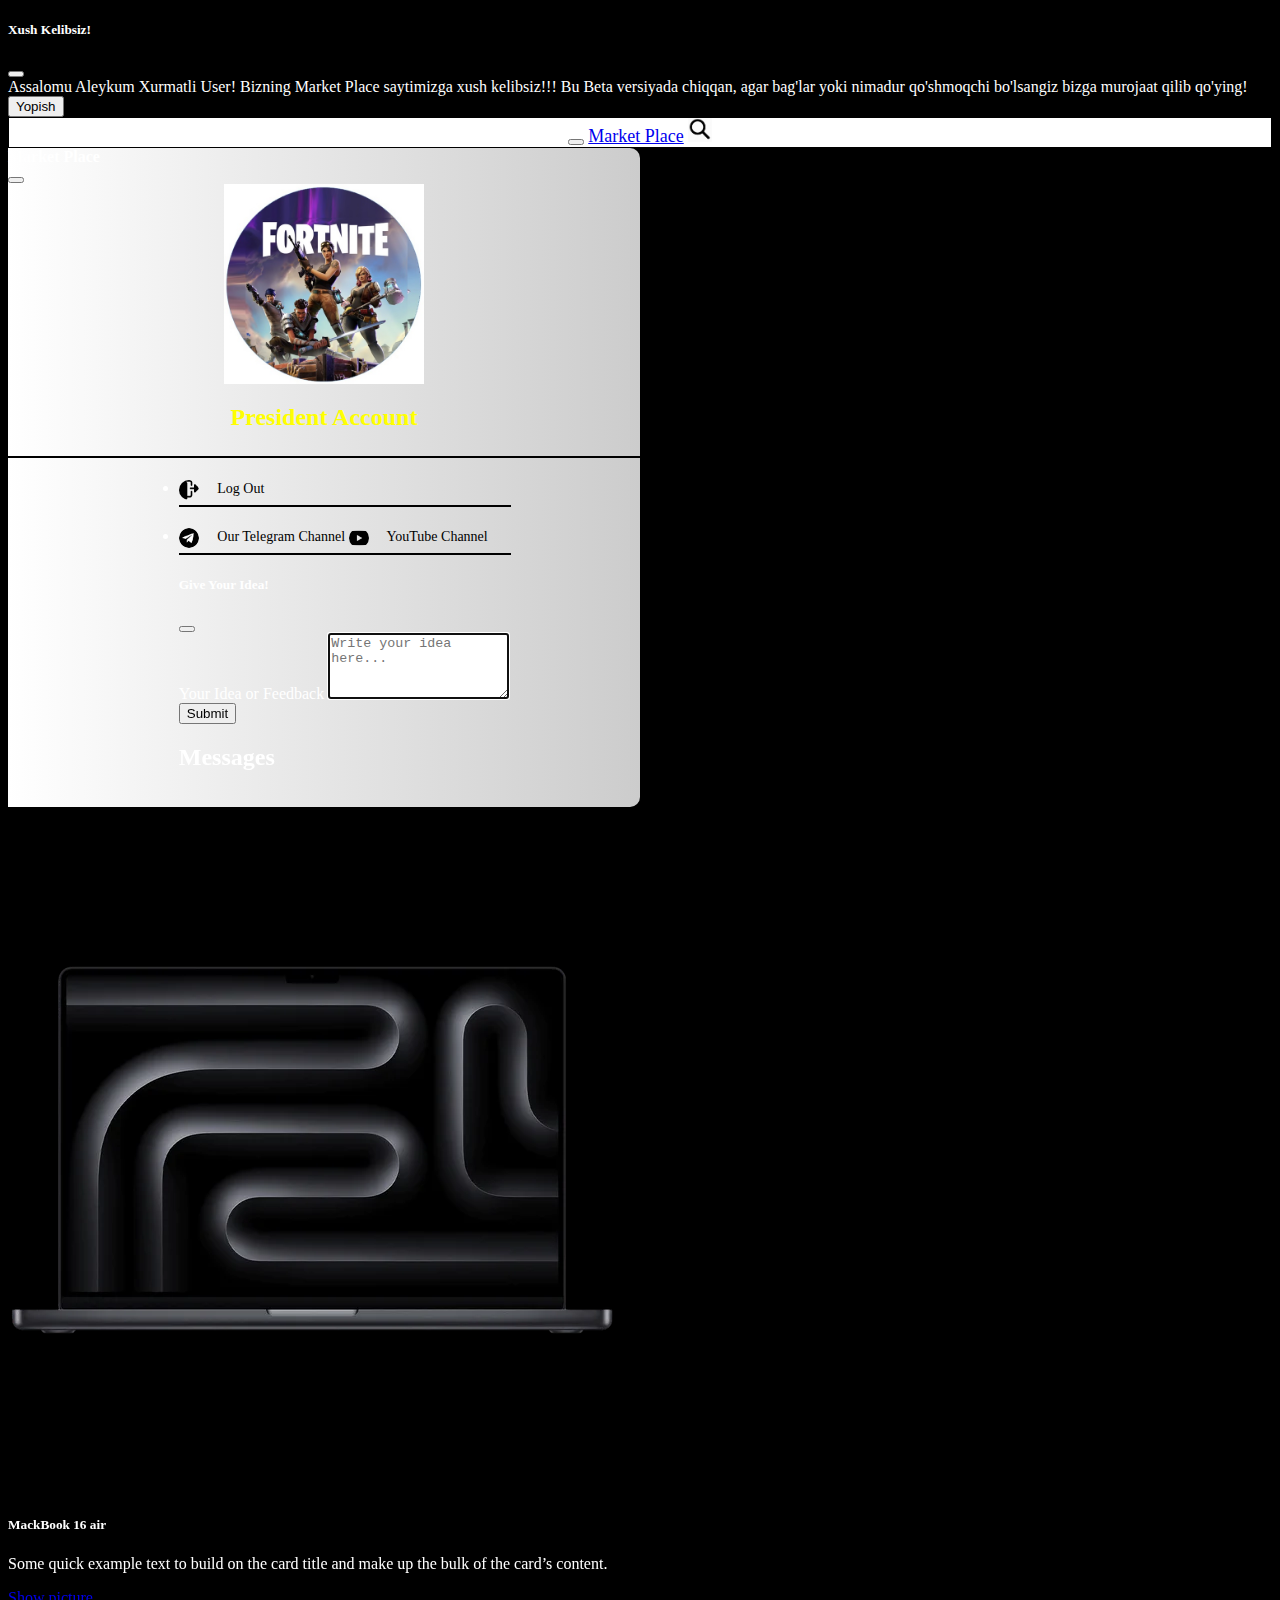
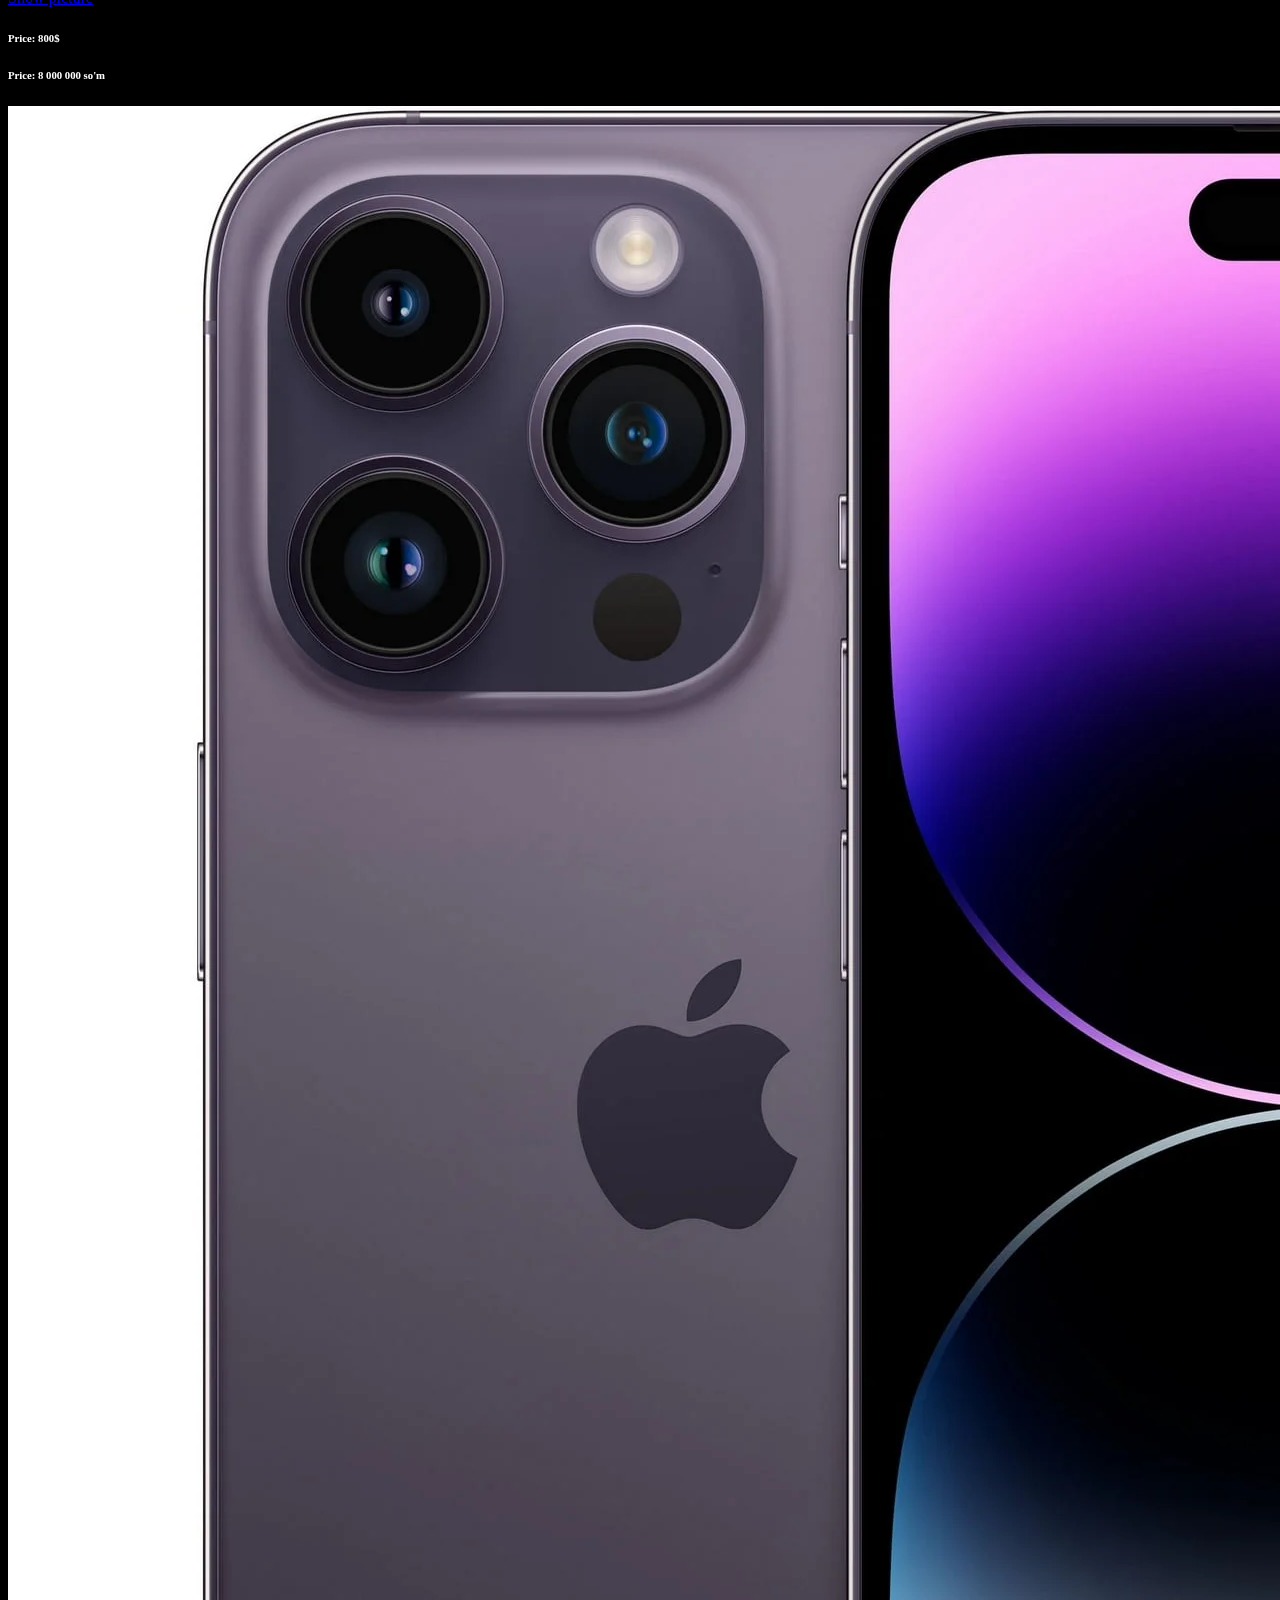
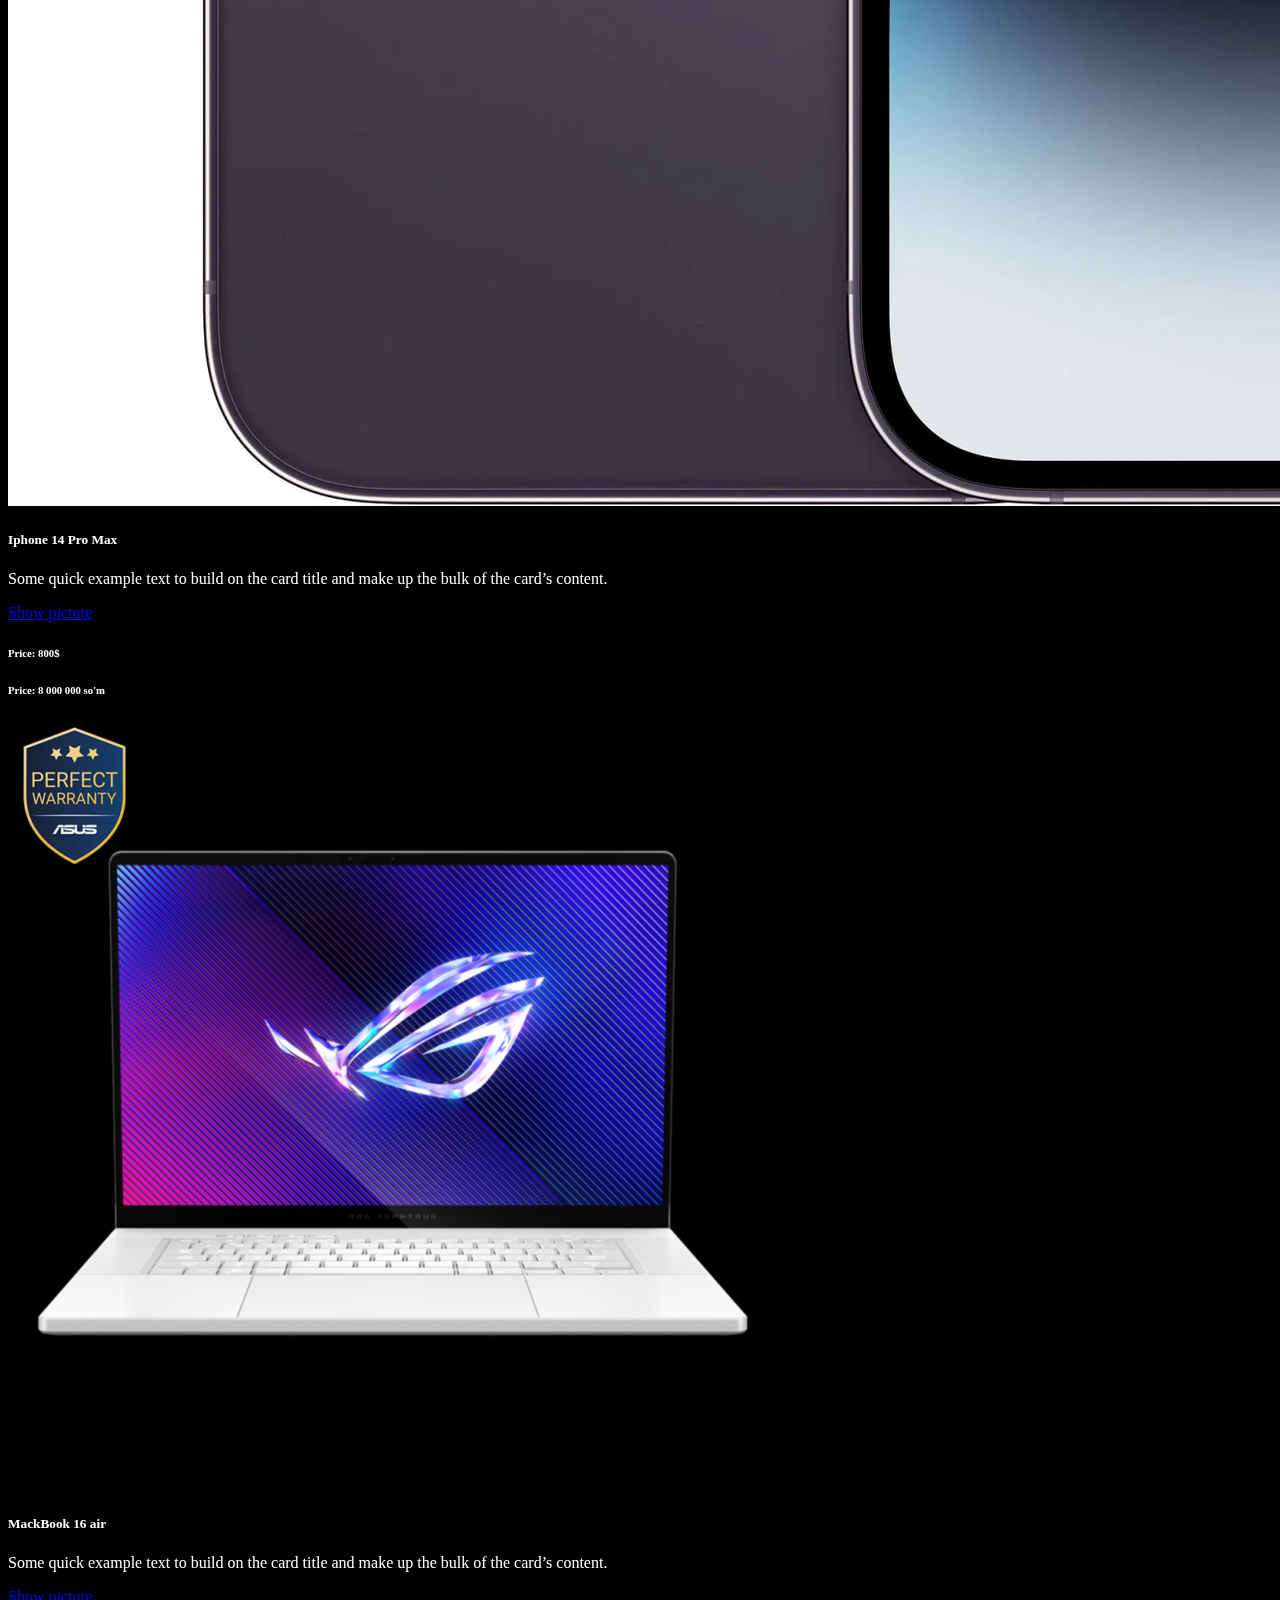
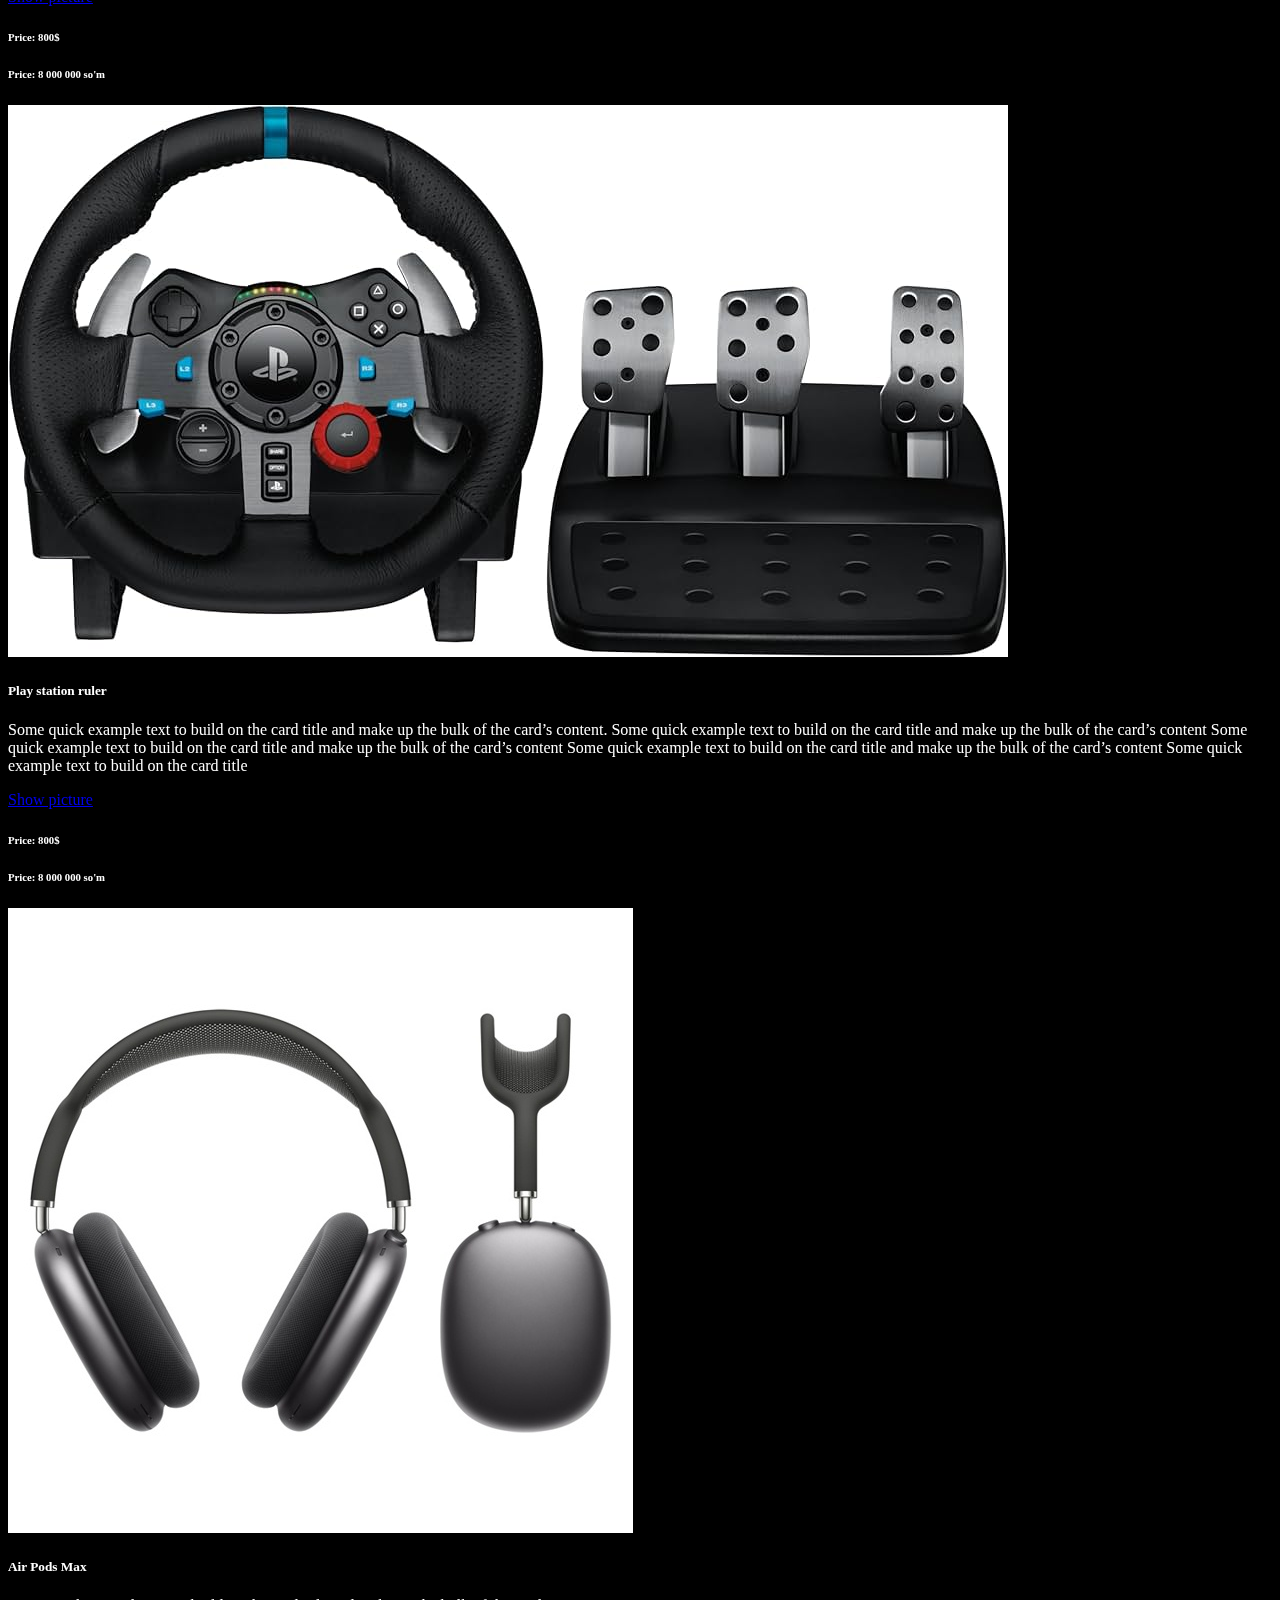
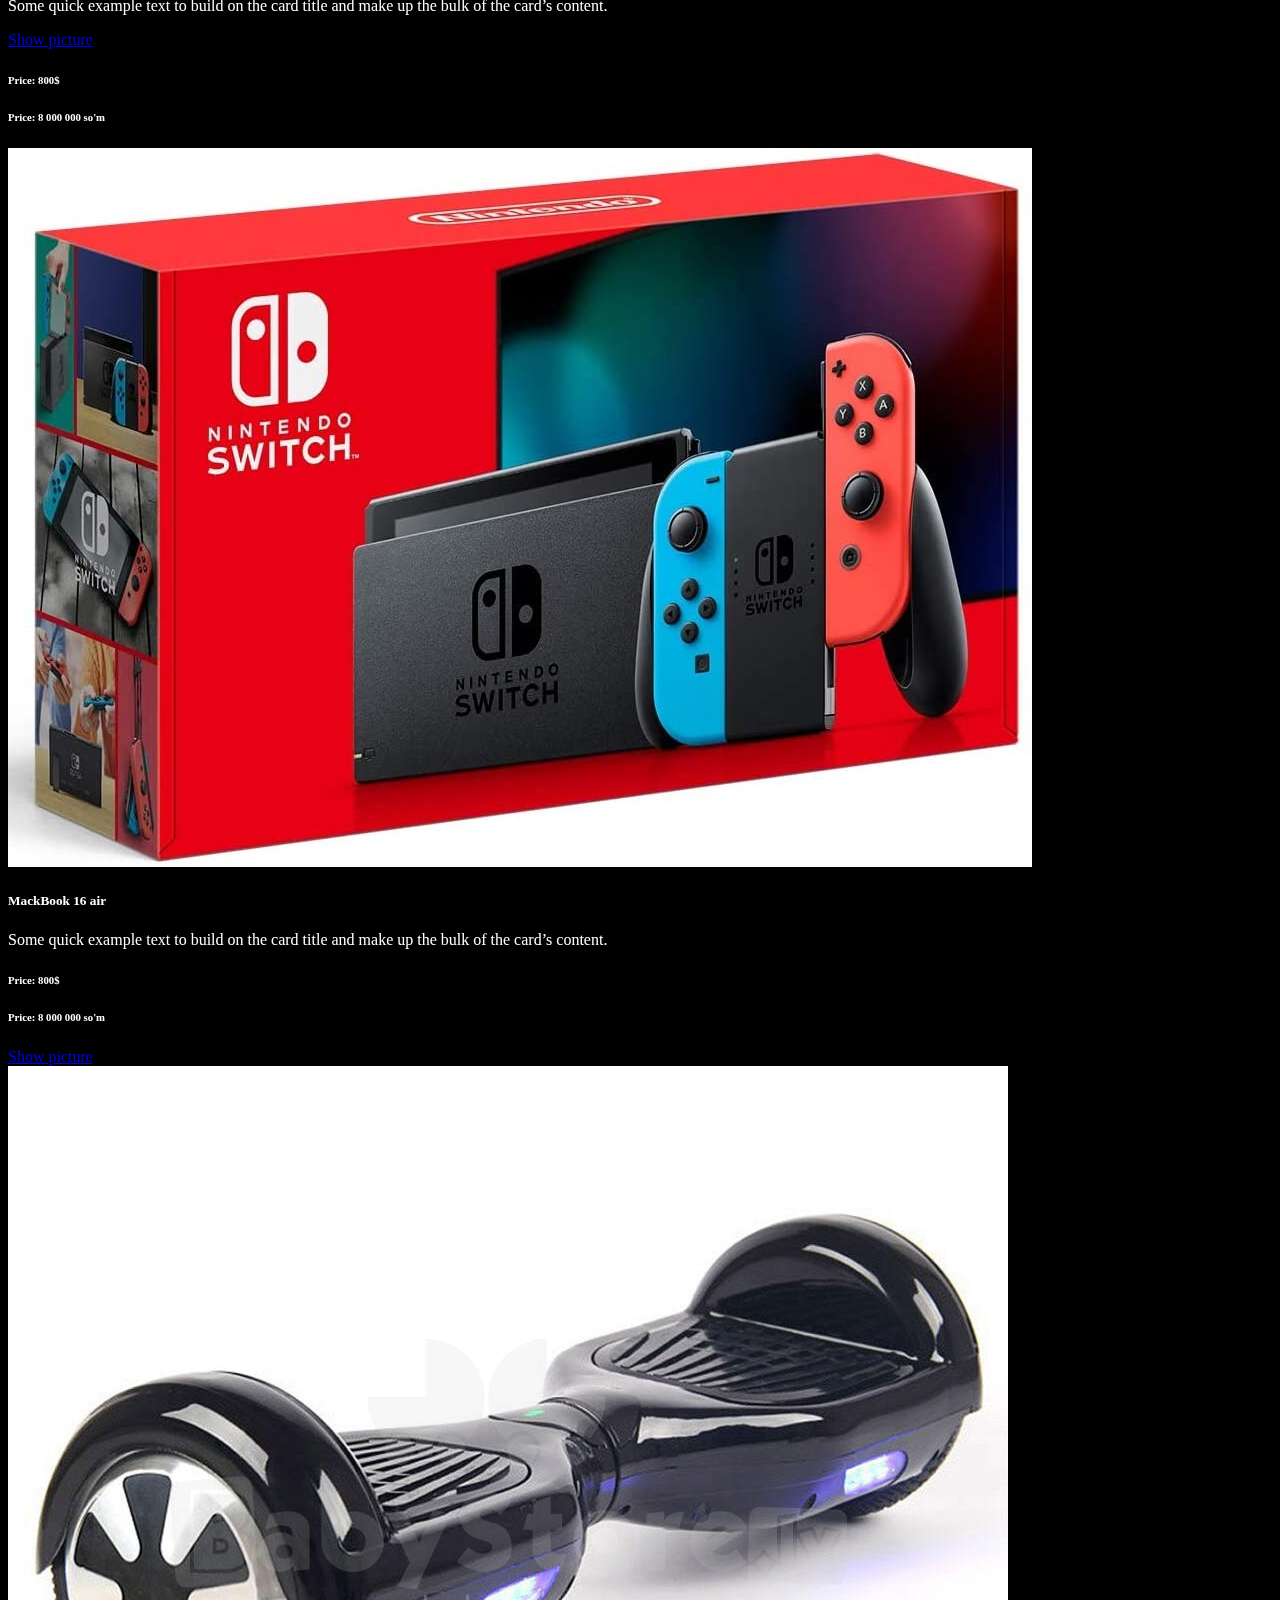
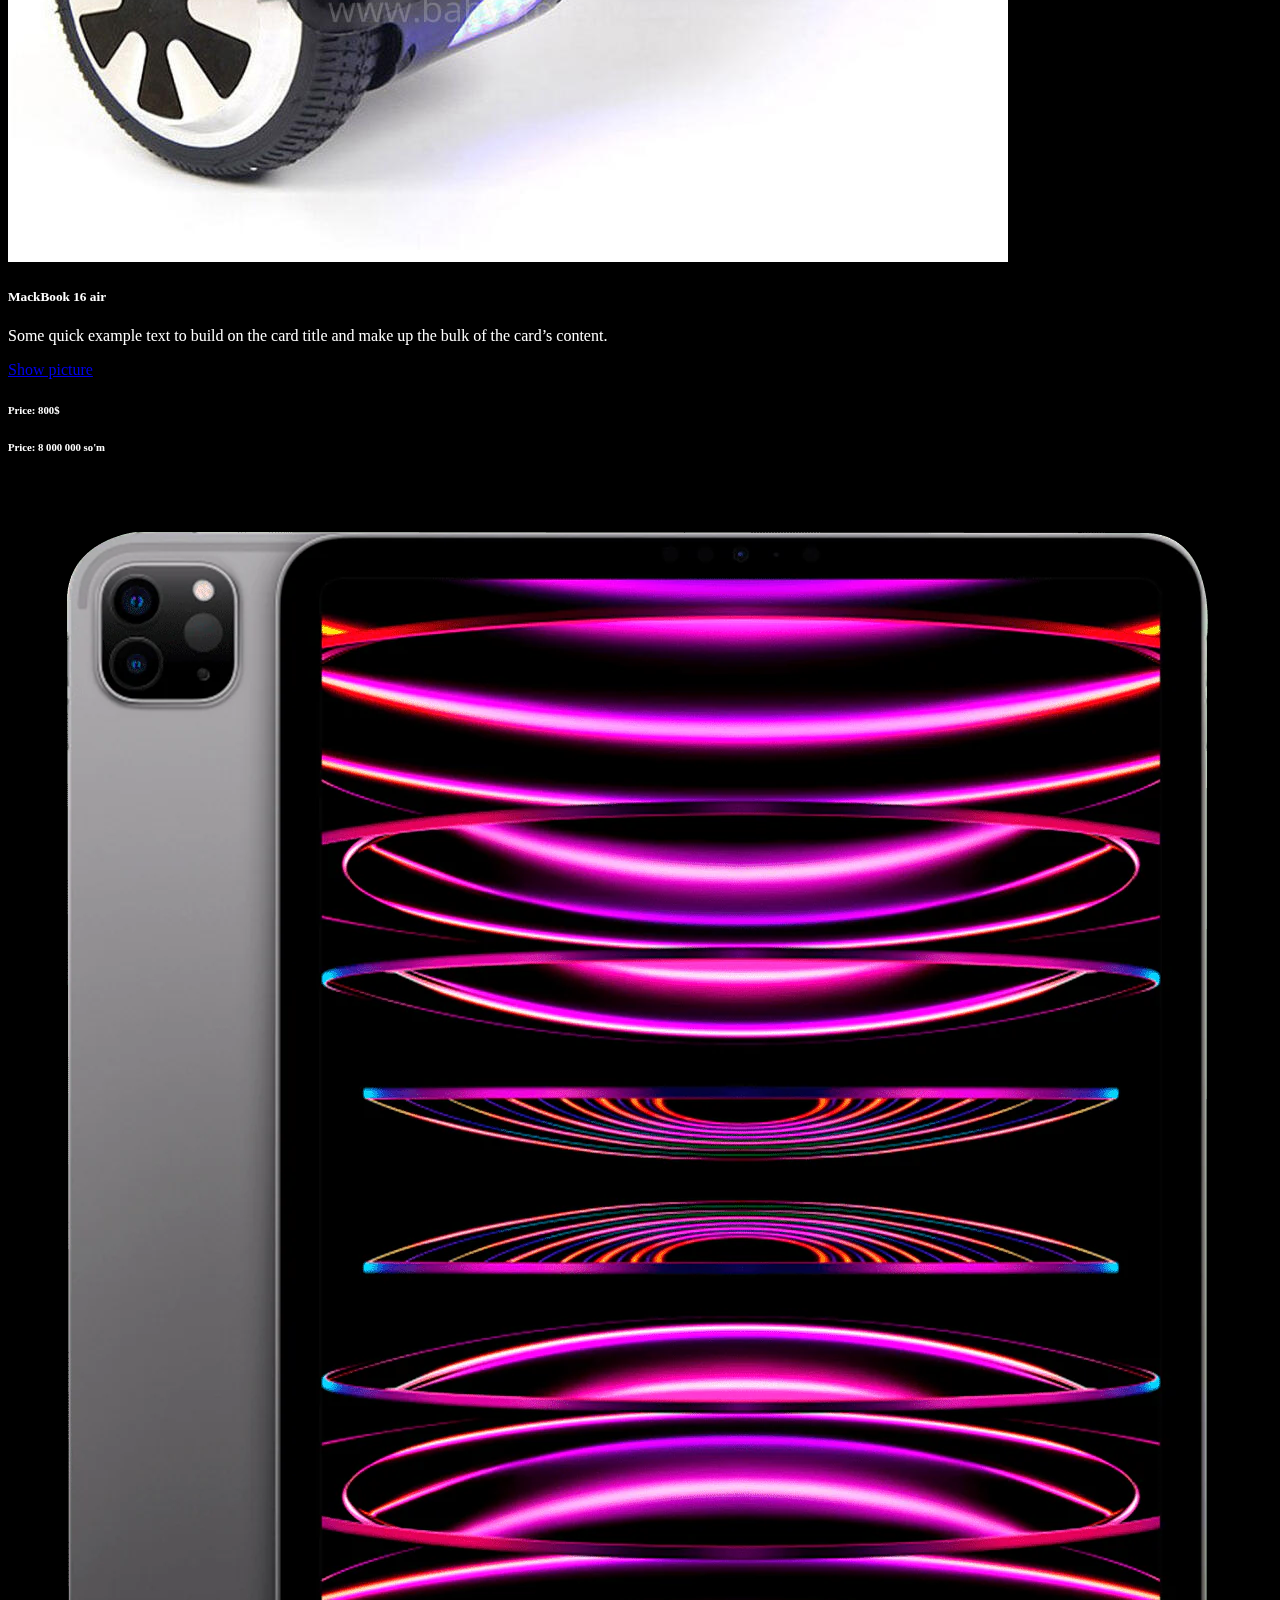
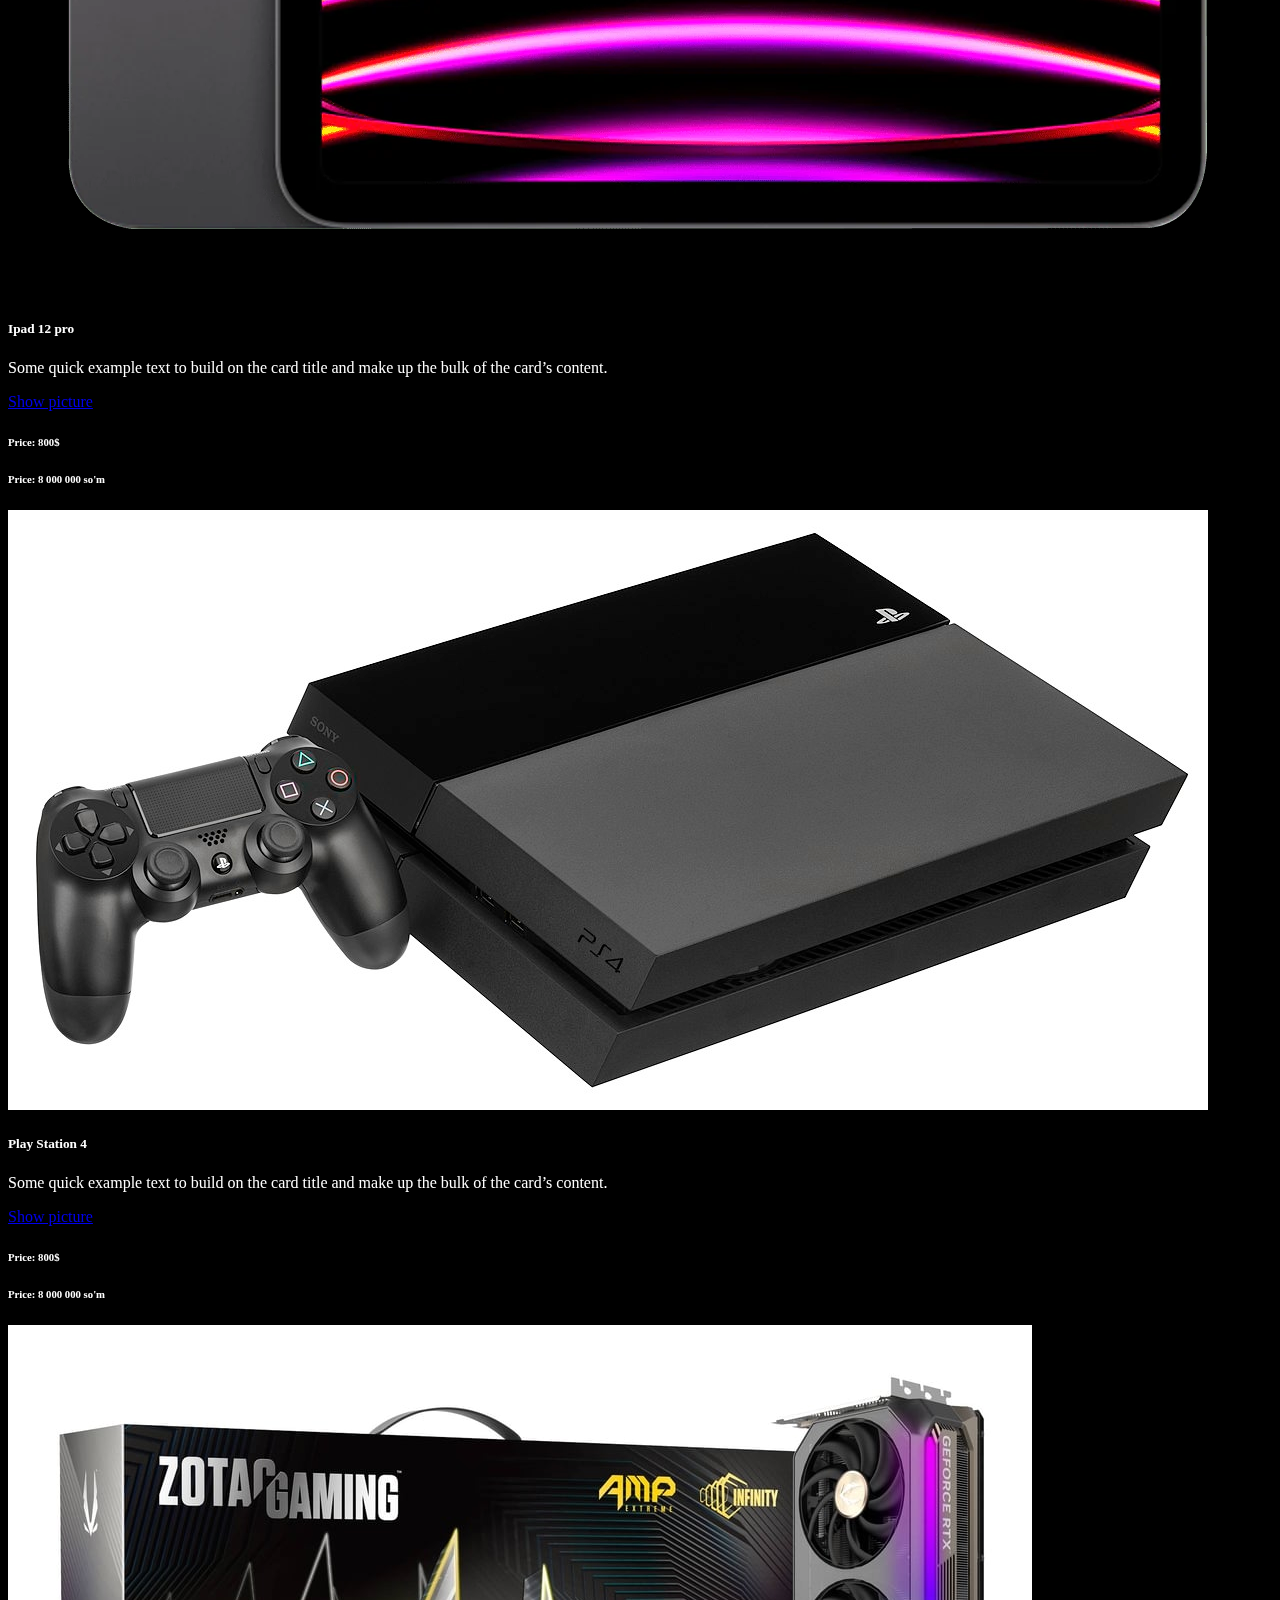
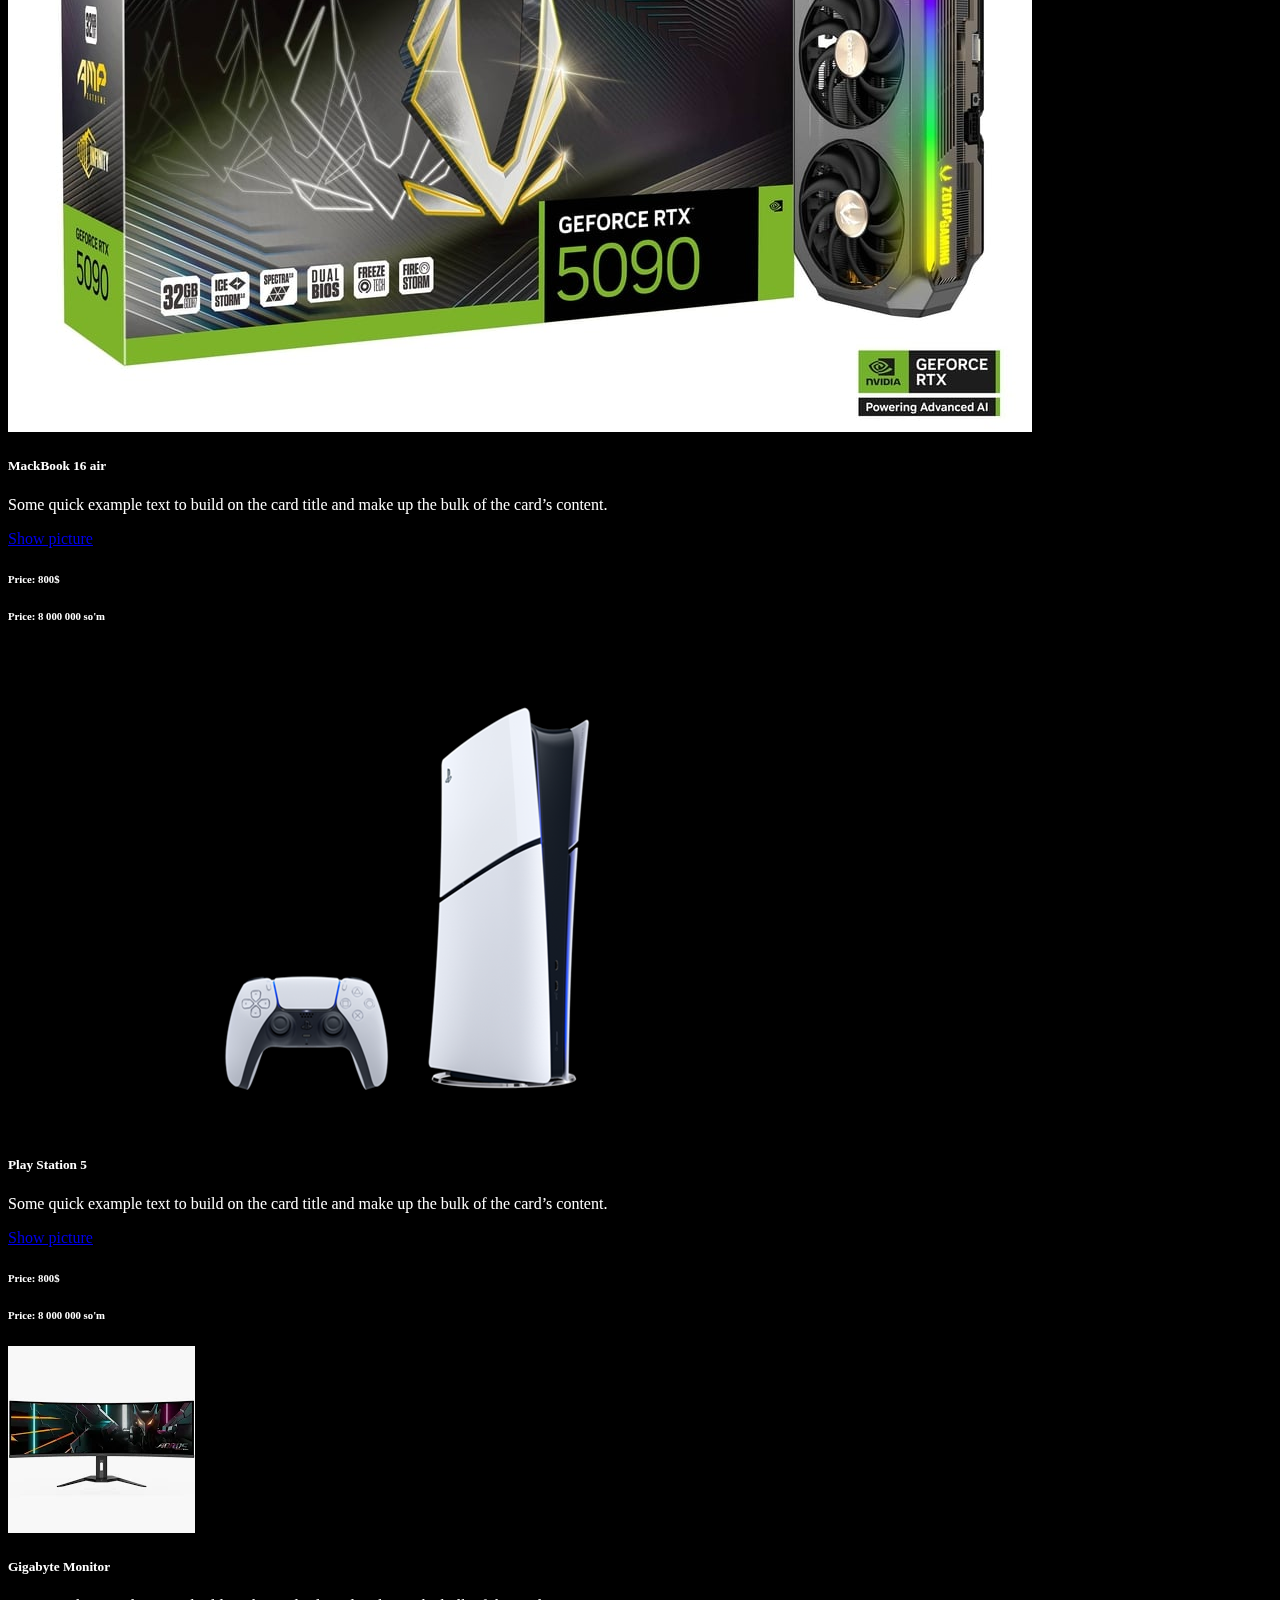
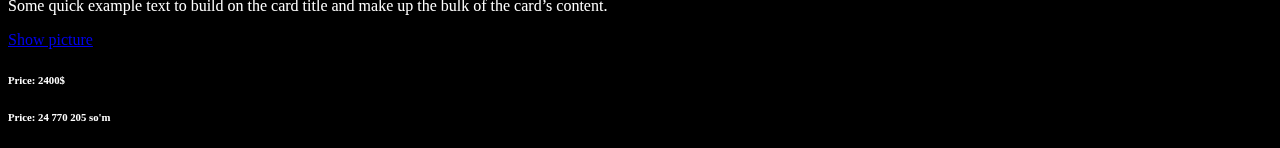
<file: Prezident.html>
<!DOCTYPE html>
<html lang="en">

<head>
    <meta charset="UTF-8">
    <meta name="viewport" content="width=device-width, initial-scale=1.0">
    <link rel="website icon" href="Website logo.jpg">
    <title>Market Place</title>
    <link href="https://cdn.jsdelivr.net/npm/bootstrap@5.3.5/dist/css/bootstrap.min.css" rel="stylesheet" integrity="sha384-SgOJa3DmI69IUzQ2PVdRZhwQ+dy64/BUtbMJw1MZ8t5HZApcHrRKUc4W0kG879m7" crossorigin="anonymous">
    <style>
        body {
            background-color: black;
            color: white;
        }

        nav {
            border: 1px solid white;
            text-align: center;
            background-color: white;
        }

        .offcanvas {
            width: 50%;
        }

        .offcanvas-title {
            margin: 0 auto;
        }

        .offcanvas-body {
            display: flex;
            flex-direction: column;
            align-items: center;
            justify-content: center;
            height: 100%;
        }

        .offcanvas-body .nav-link {
            width: 100%;
            text-align: center;
        }

        .nav-item {
            margin-bottom: 20px;
        }

        .nav-item img {
            width: 40px;
            height: 40px;
            border-radius: 50%;
            margin-right: 15px;
            vertical-align: middle;
        }

        .nav-link {
            font-size: 18px;
            color: black;
            text-decoration: none;
        }

        .nav-link:hover {
            color: #007bff;

        }
    nav {
        border: 1px solid black;
        text-align: center;
        background-color: white;
    }

    .btn-close {
        filter: invert(0); /* Tugma qora rangda bo'ladi */
    }

    .btn-close:hover {
        filter: invert(1); /* Tugma oq rangga o'zgaradi */
    }

    .offcanvas {
        width: 50%;
    }

    .offcanvas-title {
        margin: 0 auto;
    }

    .offcanvas-body {
        display: flex;
        flex-direction: column;
        align-items: center;
        justify-content: center;
        height: 100%;
    }

    .offcanvas-body .nav-link {
        width: 100%;
        text-align: center;
    }

    .nav-item {
        margin-bottom: 20px;
    }

    .nav-item img {
        margin-top: auto;
        width: 30px;
        height: 30px;
        border-radius: 50%;
        margin-right: 15px;
        vertical-align: middle;
    }

    .nav-link {
        font-size: 18px;
        color: black;
        text-decoration: none;
    }

    .nav-link:hover {
        color: #007bff;
    }
    </style>
</head>

<body>
    <!-- Modal -->
<div class="modal fade" id="welcomeModal" tabindex="-1" aria-labelledby="welcomeModalLabel" aria-hidden="true">
    <div class="modal-dialog modal-dialog-centered">
      <div class="modal-content">
        <div class="modal-header">
          <h5 class="modal-title" id="welcomeModalLabel">Xush Kelibsiz!</h5>
          <button type="button" class="btn-close" data-bs-dismiss="modal" aria-label="Close"></button>
        </div>
        <div class="modal-body">
          Assalomu Aleykum Xurmatli User! Bizning Market Place saytimizga xush kelibsiz!!! Bu Beta versiyada chiqqan, agar bag'lar yoki nimadur qo'shmoqchi bo'lsangiz bizga murojaat qilib qo'ying!
        </div>
        <div class="modal-footer">
          <button type="button" class="btn btn-secondary" data-bs-dismiss="modal">Yopish</button>
        </div>
      </div>
    </div>
  </div>
  
  <script>
    // Modalni avtomatik ochish
    window.onload = function() {
      var welcomeModal = new bootstrap.Modal(document.getElementById('welcomeModal'));
      welcomeModal.show();
    };
  </script>
    <script src="https://cdn.jsdelivr.net/npm/@popperjs/core@2.11.8/dist/umd/popper.min.js" integrity="sha384-I7E8VVD/ismYTF4hNIPjVp/Zjvgyol6VFvRkX/vR+Vc4jQkC+hVqc2pM8ODewa9r" crossorigin="anonymous"></script>
    <script src="https://cdn.jsdelivr.net/npm/bootstrap@5.3.5/dist/js/bootstrap.min.js" integrity="sha384-VQqxDN0EQCkWoxt/0vsQvZswzTHUVOImccYmSyhJTp7kGtPed0Qcx8rK9h9YEgx+" crossorigin="anonymous"></script>

   <!-- Offcanvas Trigger -->
<nav class="navbar">
    <div class="container-fluid">
        <button class="btn btn-outline-light" type="button" data-bs-toggle="offcanvas" data-bs-target="#offcanvasNavbar" aria-controls="offcanvasNavbar">
            <span class="navbar-toggler-icon"></span>
        </button>
        <a class="navbar-brand ms-2 mt-1 text-center" style="font-size: 18px;" href="#">Market Place</a>
        <span class="navbar-toggler-icon" style="margin-top: 9px; height: 100; width: 100;">   
            <img src="images.jpg" height="24" width="24" class="Logo" alt="icon">
        </span>
    </div>
</nav>

<!-- Offcanvas Content -->
<div class="offcanvas offcanvas-start" tabindex="-1" id="offcanvasNavbar" aria-labelledby="offcanvasNavbarLabel" style="background: linear-gradient(to right, #ffffff, #cccccc); width: 50%; border-radius: 0 10px 10px 0;">
    <div class="offcanvas-header">
        <h5 class="offcanvas-title text-black" id="offcanvasNavbarLabel" style="font-size: 16px;">Market Place</h5>
        <button type="button" class="btn-close btn-close-black" data-bs-dismiss="offcanvas" aria-label="Close"></button>
    </div>
    <div class="offcanvas-body d-flex flex-column align-items-center justify-content-center">
        <!-- Centered Image with Line Below -->
        <img src="Fortnite-Cake-Image.jpg" height="200" width="200" class="mb-2" alt="Centered Image">
        <h2 style="color: yellow;">President Account</h2>
        <hr style="width: 100%; border: 1px solid black; margin: 5px 0;">
        
        <ul class="navbar-nav w-100">
            <!-- Log Out with Line Below -->
            <li class="nav-item">
                <a class="nav-link active text-black" aria-current="page" href="sign.up.html" style="font-size: 14px;">
                    <img src="3596149.png" alt="Logo" style="height: 20px; width: 20px;"> Log Out
                </a>
                <hr style="width: 100%; border: 1px solid black; margin: 5px 0;">
            </li>

            <!-- Grouped Telegram and YouTube Channels -->
            <li class="nav-item">
                <a class="nav-link text-black" target="_blank" href="https://t.me/MarketPlace_204" style="font-size: 14px;">
                    <img src="images.png" alt="Logo" style="height: 20px; width: 20px;"> Our Telegram Channel
                </a>
                <a class="nav-link text-black" target="_blank" href="https://www.youtube.com/@TheDafanmade" style="font-size: 14px;">
                    <img src="2111795.png" alt="Logo" style="height: 20px; width: 20px;"> YouTube Channel
                </a>
                <hr style="width: 100%; border: 1px solid black; margin: 5px 0;">
            </li>

           <!-- Give Your Idea Modal -->
<div class="modal fade" id="ideaModal" tabindex="-1" aria-labelledby="ideaModalLabel" aria-hidden="true">
  <div class="modal-dialog modal-dialog-centered">
    <div class="modal-content">
      <div class="modal-header">
        <h5 class="modal-title" id="ideaModalLabel">Give Your Idea!</h5>
        <button type="button" class="btn-close" data-bs-dismiss="modal" aria-label="Close"></button>
      </div>
      <div class="modal-body">
        <form id="ideaForm">
          <div class="mb-3">
            <label for="userIdea" class="form-label">Your Idea or Feedback</label>
            <textarea class="form-control" id="userIdea" rows="4" placeholder="Write your idea here..." autofocus></textarea>
          </div>
          <button type="submit" class="btn btn-primary">Submit</button>
        </form>
      </div>
    </div>
  </div>
</div>

<!-- Messages Section -->
<div class="container my-5">
  <h2>Messages</h2>
  <ul id="messagesList" class="list-group">
    <!-- Fikrlar shu yerda ko'rsatiladi -->
  </ul>
</div>

<script>
  // Formni yuborish va fikrni saqlash
  const ideaForm = document.getElementById('ideaForm');
  const userIdeaInput = document.getElementById('userIdea');
  const messagesList = document.getElementById('messagesList');

  // Fikrlarni localStorage'dan olish va ko'rsatish
  function loadMessages() {
    const ideas = JSON.parse(localStorage.getItem('ideas')) || [];
    messagesList.innerHTML = ''; // Eski fikrlarni tozalash
    ideas.forEach((idea, index) => {
      const listItem = document.createElement('li');
      listItem.className = 'list-group-item';
      listItem.textContent = `${index + 1}. ${idea}`;
      messagesList.appendChild(listItem);
    });
  }

  // Sahifa yuklanganda fikrlarni yuklash
  loadMessages();

  // Formni yuborish
  ideaForm.addEventListener('submit', function (event) {
    event.preventDefault(); // Sahifani qayta yuklanishining oldini olish
    const ideaText = userIdeaInput.value.trim();

    if (ideaText) {
      // Fikrni localStorage-ga saqlash
      let ideas = JSON.parse(localStorage.getItem('ideas')) || [];
      ideas.push(ideaText);
      localStorage.setItem('ideas', JSON.stringify(ideas));

      alert('Your idea has been submitted!');
      userIdeaInput.value = ''; // Maydonni tozalash
      const modal = bootstrap.Modal.getInstance(document.getElementById('ideaModal'));
      modal.hide(); // Modalni yopish

      // Yangi fikrlarni yuklash
      loadMessages();
    } else {
      alert('Please write something before submitting.');
    }
  });
</script>
        </ul>
    </div>
</div>
</body>
<div class="container my-5">
    <div class="row row-cols-1 row-cols-md-2 row-cols-lg-3 g-4">
        <div class="col">
            <div class="card" background-color: rgb(255, 255, 255); border: 1px solid white; margin: 20px auto;>
                <img src="1spacegray_3dff8d7e-8252-49a3-8e8f-d85901204995_610x_crop_center.webp" class="card-img-top" alt="...">
                <div class="card-body">
                  <h5 class="card-title">MackBook 16 air 
                  </h5>
                  <p class="card-text ">Some quick example text to build on the card title and make up the bulk of the card’s content.</p>
                  <a href="1spacegray_3dff8d7e-8252-49a3-8e8f-d85901204995_610x_crop_center.webp" target="_blank" class="btn btn-primary">Show picture</a>
                  <h6>
                    Price: 800$
                  </h6>
                   <h6>
                    Price: 8 000 000 so'm
                   </h6>
                </div>
              </div>
        </div>
        <div class="col">
            <div class="card" background-color: rgb(255, 255, 255); border: 1px solid white; margin: 20px auto;>
                <img src="0a8b0da0-31d6-45ce-bdb3-35afeb7db04c.03e73e241203526c7fed6b34bda121c2.webp" class="card-img-top" alt="...">
                <div class="card-body">
                  <h5 class="card-title">Iphone 14 Pro Max 
                  </h5>
                  <p class="card-text ">Some quick example text to build on the card title and make up the bulk of the card’s content.</p>
                  <a href="1spacegray_3dff8d7e-8252-49a3-8e8f-d85901204995_610x_crop_center.webp" target="_blank" class="btn btn-primary">Show picture</a>
                  <h6>
                    Price: 800$
                  </h6>
                   <h6>
                    Price: 8 000 000 so'm
                   </h6>
                </div>
              </div>
        </div>
        <div class="col">
            <div class="card" background-color: rgb(255, 255, 255); border: 1px solid white; margin: 20px auto;>
                <img src="1-3-768x768.png" class="card-img-top" alt="...">
                <div class="card-body">
                  <h5 class="card-title">MackBook 16 air 
                  </h5>
                  <p class="card-text ">Some quick example text to build on the card title and make up the bulk of the card’s content.</p>
                  <a href="1spacegray_3dff8d7e-8252-49a3-8e8f-d85901204995_610x_crop_center.webp" target="_blank" class="btn btn-primary">Show picture</a>
                  <h6>
                    Price: 800$
                  </h6>
                   <h6>
                    Price: 8 000 000 so'm
                   </h6>
                </div>
              </div>
        </div>
        <div class="col">
            <div class="card" background-color: rgb(255, 255, 255); border: 1px solid white; margin: 20px auto;>
                <img src="61IwZwlTopL._AC_UF1000,1000_QL80_.jpg" class="card-img-top" alt="...">
                <div class="card-body">
                  <h5 class="card-title">Play station ruler
                  </h5>
                  <p class="card-text ">Some quick example text to build on the card title and make up the bulk of the card’s content. Some quick example text to build on the card title and make up the bulk of the card’s content Some quick example text to build on the card title and make up the bulk of the card’s content Some quick example text to build on the card title and make up the bulk of the card’s content Some quick example text to build on the card title</p>
                  <a href="1spacegray_3dff8d7e-8252-49a3-8e8f-d85901204995_610x_crop_center.webp" target="_blank" class="btn btn-primary">Show picture</a>
                  <h6>
                    Price: 800$
                  </h6>
                   <h6>
                    Price: 8 000 000 so'm
                   </h6>
                </div>
              </div>
        </div>
        <div class="col">
            <div class="card" background-color: rgb(255, 255, 255); border: 1px solid white; margin: 20px auto;>
                <img src="besprovodnye-naushniki-apple-airpods-max-58619-4.jpeg" class="card-img-top" alt="...">
                <div class="card-body">
                  <h5 class="card-title">Air Pods Max
                  </h5>
                  <p class="card-text ">Some quick example text to build on the card title and make up the bulk of the card’s content.</p>
                  <a href="1spacegray_3dff8d7e-8252-49a3-8e8f-d85901204995_610x_crop_center.webp" target="_blank" class="btn btn-primary">Show picture</a>
                  <h6>
                    Price: 800$
                  </h6>
                   <h6>
                    Price: 8 000 000 so'm
                   </h6>
                </div>
              </div>
        </div>
        <div class="col">
            <div class="card" background-color: rgb(255, 255, 255); border: 1px solid white; margin: 20px auto;>
                <img src="51Gz7IimgoL._SL1024_.jpg" class="card-img-top" alt="...">
                <div class="card-body">
                  <h5 class="card-title">MackBook 16 air 
                  </h5>
                  <p class="card-text ">Some quick example text to build on the card title and make up the bulk of the card’s content.</p>
                  <h6>
                    Price: 800$
                  </h6>
                   <h6>
                    Price: 8 000 000 so'm
                   </h6>
                  <a href="1spacegray_3dff8d7e-8252-49a3-8e8f-d85901204995_610x_crop_center.webp" target="_blank" class="btn btn-primary">Show picture</a>
                </div>
              </div>
        </div>
        <div class="col">
            <div class="card" background-color: rgb(255, 255, 255); border: 1px solid white; margin: 20px auto;>
                <img src="20160719070817r9hs.jpg" class="card-img-top" alt="...">
                <div class="card-body">
                  <h5 class="card-title">MackBook 16 air 
                  </h5>
                  <p class="card-text ">Some quick example text to build on the card title and make up the bulk of the card’s content.</p>
                  <a href="1spacegray_3dff8d7e-8252-49a3-8e8f-d85901204995_610x_crop_center.webp" target="_blank" class="btn btn-primary">Show picture</a>
                  <h6>
                    Price: 800$
                  </h6>
                   <h6>
                    Price: 8 000 000 so'm
                   </h6>
                </div>
              </div>
        </div>
        <div class="col">
            <div class="card" background-color: rgb(255, 255, 255); border: 1px solid white; margin: 20px auto;>
                <img src="u2.webp" class="card-img-top" alt="...">
                <div class="card-body">
                  <h5 class="card-title">Ipad 12 pro
                  </h5>
                  <p class="card-text ">Some quick example text to build on the card title and make up the bulk of the card’s content.</p>
                  <a href="1spacegray_3dff8d7e-8252-49a3-8e8f-d85901204995_610x_crop_center.webp" target="_blank" class="btn btn-primary">Show picture</a>
                  <h6>
                    Price: 800$
                  </h6>
                   <h6>
                    Price: 8 000 000 so'm
                   </h6>
                </div>
              </div>
        </div>
        <div class="col">
            <div class="card" background-color: rgb(255, 255, 255); border: 1px solid white; margin: 20px auto;>
                <img src="PS4-Console-wDS4.jpg" class="card-img-top" alt="...">
                <div class="card-body">
                  <h5 class="card-title">Play Station 4
                  </h5>
                  <p class="card-text ">Some quick example text to build on the card title and make up the bulk of the card’s content.</p>
                  <a href="1spacegray_3dff8d7e-8252-49a3-8e8f-d85901204995_610x_crop_center.webp" target="_blank" class="btn btn-primary">Show picture</a>
                  <h6>
                    Price: 800$
                  </h6>
                   <h6>
                    Price: 8 000 000 so'm
                   </h6>
                </div>
              </div>
        </div>
        <div class="col">
            <div class="card" background-color: rgb(255, 255, 255); border: 1px solid white; margin: 20px auto;>
                <img src="zt-b50900b-10p-image01.jpg" class="card-img-top" alt="...">
                <div class="card-body">
                  <h5 class="card-title">MackBook 16 air 
                  </h5>
                  <p class="card-text ">Some quick example text to build on the card title and make up the bulk of the card’s content.</p>
                  <a href="1spacegray_3dff8d7e-8252-49a3-8e8f-d85901204995_610x_crop_center.webp" target="_blank" class="btn btn-primary">Show picture</a>
                  <h6>
                    Price: 800$
                  </h6>
                   <h6>
                    Price: 8 000 000 so'm
                   </h6>
                </div>
              </div>
        </div>
        <div class="col">
            <div class="card" background-color: rgb(255, 255, 255); border: 1px solid white; margin: 20px auto;>
                <img src="ps5-vs-ps5-pro-carousel-gallery-bild-1-data.png" class="card-img-top" alt="...">
                <div class="card-body">
                  <h5 class="card-title">Play Station 5
                  </h5>
                  <p class="card-text ">Some quick example text to build on the card title and make up the bulk of the card’s content.</p>
                  <a href="1spacegray_3dff8d7e-8252-49a3-8e8f-d85901204995_610x_crop_center.webp" target="_blank" class="btn btn-primary">Show picture</a>
                  <h6>
                    Price: 800$
                  </h6>
                   <h6>
                    Price: 8 000 000 so'm
                   </h6>
                </div>
              </div>
        </div>
        <div class="col">
            <div class="card" background-color: rgb(255, 255, 255); border: 1px solid white; margin: 20px auto;>
                <img src="shopping.webp" class="card-img-top" alt="...">
                <div class="card-body">
                  <h5 class="card-title">Gigabyte Monitor 
                  </h5>
                  <p class="card-text ">Some quick example text to build on the card title and make up the bulk of the card’s content.</p>
                  <a href="1spacegray_3dff8d7e-8252-49a3-8e8f-d85901204995_610x_crop_center.webp" target="_blank" class="btn btn-primary">Show picture</a>
                  <h6>
                    Price: 2400$
                  </h6>
                   <h6>
                    Price: 24 770 205 so'm
                   </h6>
                </div>
              </div>
        </div>
    </div>
</div>
</html>
</file>
<file: style.css>
@each $breakpoint in map-keys($grid-breakpoints) {
    $infix: breakpoint-infix($breakpoint, $grid-breakpoints);
    $postfix: if($infix != "", $infix + "-down", "");
  
    @include media-breakpoint-down($breakpoint) {
      .modal-fullscreen#{$postfix} {
        width: 100vw;
        max-width: none;
        height: 100%;
        margin: 0;
  
        .modal-content {
          height: 100%;
          border: 0;
          @include border-radius(0);
        }
  
        .modal-header,
        .modal-footer {
          @include border-radius(0);
        }
  
        .modal-body {
          overflow-y: auto;
        }
      }
    }
  }
</file>
